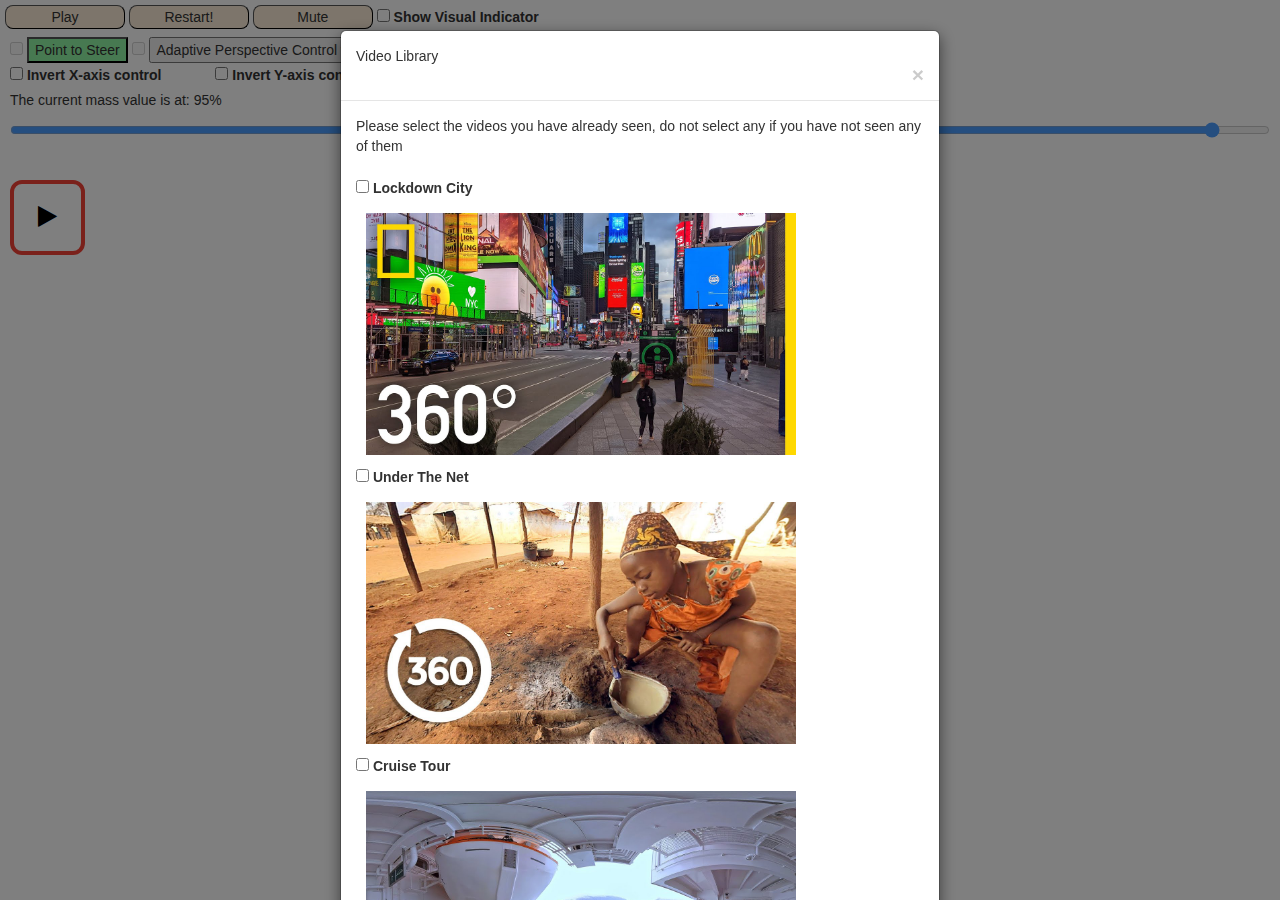
<file: index.html>
<!--
TODO change the auto mute on the video player
-->
<!DOCTYPE html>
<html lang="en">
<head>
    <meta charset="utf-8">
    <meta name="viewport" content="width=device-width, initial-scale=1">
    <link rel="stylesheet" href="StyleControl.css">
    <link rel="stylesheet" href="https://maxcdn.bootstrapcdn.com/bootstrap/3.4.1/css/bootstrap.min.css">
    <link rel="stylesheet" href="https://cdnjs.cloudflare.com/ajax/libs/font-awesome/4.7.0/css/font-awesome.min.css">
    <script src="https://ajax.googleapis.com/ajax/libs/jquery/3.5.1/jquery.min.js"></script>
    <script src="https://maxcdn.bootstrapcdn.com/bootstrap/3.4.1/js/bootstrap.min.js"></script>
</head>
<body>
<!-- Button trigger modal, unused for now -->
<!--
<button type="button" class="btn btn-primary" data-toggle="modal" data-target="#videoSeenModal">
    Launch demo modal
</button>
-->

<!-- Modal -->

<!--
if there's a mismatch in number of videos seen, send back to first window to reselect.
-->

<!--<div class="modal fade" id="videoSeenCountModal" tabindex="-1" role="dialog" aria-labelledby="videoSeenCountModalLabel" aria-hidden="true">-->
<!--    <div class="modal-dialog" role="document">-->
<!--        <div class="modal-content">-->
<!--            <div class="modal-header">-->
<!--                <h5 class="modal-title" id="videoSeenCountModalLabel">Video Library</h5>-->
<!--                <button type="button" class="close" data-dismiss="modal" aria-label="Close">-->
<!--                    <span aria-hidden="true">&times;</span>-->
<!--                </button>-->
<!--            </div>-->
<!--            <div class="modal-body">-->
<!--                <p>Please select the number of videos you have watched so far, except for the panda video</p>-->
<!--                <form name="videoSeenCountForm">-->
<!--                    <input type="radio" id="videoSeenCount0" name="videoCount" value="0">-->
<!--                    <label for="videoSeenCount0">0</label><br>-->
<!--                    <input type="radio" id="videoSeenCount1" name="videoCount" value="1">-->
<!--                    <label for="videoSeenCount1">1</label><br>-->
<!--                    <input type="radio" id="videoSeenCount2" name="videoCount" value="2">-->
<!--                    <label for="videoSeenCount2">2</label><br>-->
<!--                    <input type="radio" id="videoSeenCount3" name="videoCount" value="3">-->
<!--                    <label for="videoSeenCount3">3</label><br>-->
<!--                </form>-->
<!--            </div>-->
<!--            <div class="modal-footer">-->
<!--                <button type="button" class="btn btn-secondary" data-dismiss="modal">Close</button>-->
<!--                &lt;!&ndash; change the video&ndash;&gt;-->
<!--                <button type="button" id = "savechange" class="btn btn-primary">Save changes</button>-->
<!--            </div>-->
<!--        </div>-->
<!--    </div>-->
<!--</div>-->


<div class="modal fade" id="videoSeenModal" tabindex="-1" role="dialog" aria-labelledby="videoSeenModalLabel" aria-hidden="true">
    <div class="modal-dialog" role="document">
        <div class="modal-content">
            <div class="modal-header">
                <h5 class="modal-title" id="videoSeenModalLabel">Video Library</h5>
                <button type="button" class="close" data-dismiss="modal" aria-label="Close">
                    <span aria-hidden="true">&times;</span>
                </button>
            </div>
            <div class="modal-body">
                Please select the videos you have already seen, do not select any if you have not seen any of them <br>
                <br>
                <!-- TODO adjust thumbnail to appropriate size-->
                <input type="checkbox" id="video1ModalCheckbox">
                <label for="video1ModalCheckbox" id="video1ModalLabel">Lockdown City</label><br>
                <img id="video1Thumbnail" style="max-width: 450px; max-height: 300px; padding: 10px 10px 10px 10px" src="./LockdownCity.jpg"
                     onclick="modalVideoSelectToggle('1')">
                <br>

                <input type="checkbox" id="video2ModalCheckbox">
                <label for="video2ModalCheckbox" id="video2ModalLabel">Under The Net</label><br>
                <img id="video2Thumbnail" style="max-width: 450px; max-height: 300px; padding: 10px 10px 10px 10px" src="./UnderTheNet.jpg"
                     onclick="modalVideoSelectToggle('2')">
                <br>

                <input type="checkbox" id="video3ModalCheckbox">
                <label for="video3ModalCheckbox" id="video3ModalLabel">Cruise Tour</label><br>
                <img id="video3Thumbnail" style="max-width: 450px; max-height: 300px; padding: 10px 10px 10px 10px" src="./CruiseTour.jpg"
                     onclick="modalVideoSelectToggle('3')">
                <br>

                <input type="checkbox" id="video4ModalCheckbox">
                <label for="video4ModalCheckbox" id="video4ModalLabel">Lions 360</label><br>
                <img id="video4Thumbnail" style="max-width: 450px; max-height: 300px; padding: 10px 10px 10px 10px" src="./lions360.jpg"
                     onclick="modalVideoSelectToggle('4')">
            </div>
            <div class="modal-footer">
                <button type="button" class="btn btn-secondary" data-dismiss="modal">Close</button>
                <!-- change the video-->
                <button type="button" class="btn btn-primary" onclick="videoRandomization();
                $('#videoSeenModal').modal('hide');">Save changes</button>
            </div>
        </div>
    </div>
</div>

<form id="videoControl0">
    <!--
    sPyAQQklc1s
    NLB4Fcxh1iU
    biz9q2L-OvE
    <input type="text" id="textInput" value="G-XZhKqQAHU">

    <button type="button" class="popup"
            onclick="window.open('https://robinlu51.github.io/360YouTubePlayer/TutorialPage.html');">Tutorial
    </button>
    -->

    <button type="button" id="playButton" class="button" onclick="onPlayClick()">Play</button>
    <!--
    <button type="button" class="button" onclick="pauseVideo()">Pause!</button>
    -->
    <button type="button" id="restartButton" class="button" onclick="restartVideo()">Restart!</button>
    <button type="button" id="muteButton" class="button" onclick="muteVideo()">Mute</button>
    <input type="checkbox" id="visualIndicatorCheckBox" onclick="toggleVisualIndicator()">
    <label for="visualIndicatorCheckBox" id="visualIndicatorLabel">Show Visual Indicator</label>
    <!--
    <button type="button" class="button" onclick="onLoadClick()">Load!</button>
    <button type="button" class="button" onclick="stopVideo()">Stop!</button>
    -->
    <div id="controlOptions0">
        <div class="tab" id="controlMethodTab">
            <input type="checkbox" id="control1_checkbox">
            <button type="button" id="control1button" class="tablinks" onclick="switchTab('control1')"
                    style="background-color: #8ff2a3">Point to Steer
            </button>
            <input type="checkbox" id="control2_checkbox">
            <button type="button" id="control2button" class="tablinks" onclick="switchTab('control2')">Adaptive
                Perspective Control with Mouse
            </button>
            <input type="checkbox" id="control3_checkbox">
            <button type="button" id="control3button" class="tablinks" onclick="switchTab('control3')">Direction
                Buttons
            </button>
            <input type="checkbox" id="control4_checkbox">
            <button type="button" id="control4button" class="tablinks" onclick="switchTab('control4')">Drag and Drop
            </button>
            <input type="checkbox" id="control5_checkbox">
            <button type="button" id="control5button" class="tablinks" onclick="switchTab('control5')">Click to Center
            </button>
            <input type="checkbox" id="control6_checkbox">
            <button type="button" id="control6button" class="tablinks" onclick="switchTab('control6')">Hold to Steer
            </button>
        </div>

        <div id="player0"></div>


        <div id="control1" class="tabContent">
            <input type="checkbox" id="x_axis" onclick="invertX()">
            <label for="x_axis" style="margin-right: 50px" id="x_axis_label">Invert X-axis control</label>
            <input type="checkbox" id="y_axis" onclick="invertY()">
            <label for="y_axis" id="y_axis_label">Invert Y-axis control</label>
            <p id="massValue">This should be default mass value, you shouldn't see this!</p>
            <!--
            Although conceptually, mass isn't a percentage, we are presenting it to this way,
            to make it easier to understand for the user
            -->
            <div id="sliderBar" class="sliderContainer">
                <input class='slider' type='range' min='0' max='99' value='95' id='massSliderValue'
                       onchange="updateMass(this.value)">
            </div>

            <!--
            Tutorial insertion
            -->
            <div id="tutorialSection1" style="margin-top: 10px;margin-bottom: 10px;text-align: center">
            </div>

            <div id="cursorBox0" class="cursorBox">
                <div id="cursorSafeZone0" class="safeZone"></div>
            </div>
        </div>

        <div id="control2" class="tabContent">
            <div id="tutorialSection2" style="margin-top: 10px;margin-bottom: 10px;text-align: center">
            </div>

            <!--
            <p id="mouseCoords1" style="clear: none;">Mouse cursor X/Y: 0, 0</p>
            -->
            <div id="cursorBox1" class="cursorBox">
                <div id="cursorSafeZone1" class="safeZone"></div>
            </div>
        </div>

        <div id="control3" class="tabContent">
            <div id="tutorialSection3" style="margin-top: 10px;margin-bottom: 10px;text-align: center">
            </div>

            <div id="directionBlockBox0" class="blockBox"></div>
            <div id="directionBlockBox1" class="blockBox"></div>
            <div id="directionBlockBox2" class="blockBox"></div>
            <div id="directionHighlightBox" class="highlightBox">
            </div>
        </div>
        <div id="control4" class="tabContent">
            <div id="tutorialSection4" style="margin-top: 10px;margin-bottom: 10px;text-align: center">
            </div>

            <!--<div id="timelineBox0" class="blockBox"></div> currently not needed sincewe don't block timeline control-->
        </div>
        <div id="control5" class="tabContent">
            <div id="tutorialSection5" style="margin-top: 10px;margin-bottom: 10px;text-align: center">
            </div>

            <div id="clickAndMoveBox0" class="cursorBox"></div>
        </div>
        <div id="control6" class="tabContent">
            <div id="tutorialSection6" style="margin-top: 10px;margin-bottom: 10px;text-align: center">
            </div>

            <div id="cursorBox6" class="cursorBox">
            </div>
        </div>

        <!-- TODO make big play button smaller and more transparent-->
        <button type="button" id="bigPlayButton" class="bigButton"
                onclick="hideBigPlayButton();switchTutorialStepTracker();onPlayClick()"><i class="fa fa-play"></i></button>

    </div>
</form>

<div class="container-fluid">
    <div class="row">
        <!--bootstrap has been taken out, add col-md-8, 4 if need to be restored
        -->
    </div>
</div>
<script>
    // This code loads the IFrame Player API code asynchronously.
    let tag = document.createElement('script');

    tag.src = "https://www.youtube.com/iframe_api";
    let firstScriptTag = document.getElementsByTagName('script')[0];
    firstScriptTag.parentNode.insertBefore(tag, firstScriptTag);

    let videoCount = 4; //total number of videos available from videoRandomization() process
    let videoSeenCount = 0;
    //adds event listener for the radio buttons that's used to keep track of how many videos the user has seen
    // let radios = document.forms["videoSeenCountForm"].elements["videoCount"];
    // for(let i = 0, max = radios.length; i < max; i++) {
    //     radios[i].onclick = function() {
    //         videoSeenCount = this.value;
    //     }
    // }

    let PROPERTIES = ['yaw', 'pitch', 'roll', 'fov'];
    let player;
    let showVisualIndicator = false;
    let videoControlPadding = 5; //5px of padding for the entire interface
    $('#videoControl0').css('padding', videoControlPadding + 'px');
    let controlOptionsPadding = 5;
    $('#controlOptions0').css('padding', controlOptionsPadding + 'px');
    $(document).ready(function () {
        //   $('#control1').css('display', 'none');
        //this is done so that on load, only control 1 is displayed
        $('#control2').css('display', 'none');
        $('#control3').css('display', 'none');
        $('#control4').css('display', 'none');
        $('#control5').css('display', 'none');
        $('#control6').css('display', 'none');

        if(showTutorial==0){
            $('#tutorialSection1').css('display', 'none');
            $('#tutorialSection2').css('display', 'none');
            $('#tutorialSection3').css('display', 'none');
            $('#tutorialSection4').css('display', 'none');
            $('#tutorialSection5').css('display', 'none');
            $('#tutorialSection6').css('display', 'none');
        }

        // document.getElementById("savechange").addEventListener("click", function(){
        //     $('#videoSeenCountModal').modal('hide');
        //     $('#videoSeenModal').modal('show');
        //     $('#videoSeenModal').css("overflow", "auto");
        // })

        //auto show the modal window on load to check which video the user has seen
        //$('#videoSeenCountModal').modal('show');
        $('#videoSeenModal').modal('show');
    });

    let netYawChange = 0; //keeps track of how much the horizontal FOV has changed
    let netPitchChange = 0; //keeps track of how much the vertical FOV has changed
    let firstYawAlert1 = false; //keeps track of whether the first yaw change alert has been sent out
    //It's name firstYawAlert1, because the 1 indicates it's used for tutorial 1
    let firstPitchAlert1 = false; //keeps track of whether the first pitch change alert has been sent out
    let firstYawAlert2 = false; //keeps track of whether the first yaw change alert has been sent out
    //It's name firstYawAlert2, because the 2 indicates it's used for tutorial 2
    let firstPitchAlert2 = false; //keeps track of whether the first pitch change alert has been sent out
    let netYawChangeThreshold = 1500;
    let netPitchChangeThreshold = 1500;

    let activeControlMethod = 'control1';// this keeps tracks of the current active control method number, currently only used for the tutorial

    document.getElementById("control1_checkbox").disabled = true;
    document.getElementById("control2_checkbox").disabled = true;
    document.getElementById("control3_checkbox").disabled = true;
    document.getElementById("control4_checkbox").disabled = true;
    document.getElementById("control5_checkbox").disabled = true;
    document.getElementById("control6_checkbox").disabled = true;

    let currentTutorialMethodNum = 0; //keeps track of which control method is active in the tutorial, 1 indicates control method 1, 2 indicates control method 2, etc.
    let currentTutorialStep = 0; //keeps track of which tutorial step the user is currently on, for now, 1 indicates step 1, 2 indicates step 2, etc.

    let tutorialMessage1 = [ // component used to assemble the messages that will be shown to the user for control method 1 tutorial
        {
            type: 0, //type 0 for instruction message, type 1 for message that will be displayed on completion
            //if we add more types, remember to update logic in renderHTML()
            sectionID: 1, //indicate which tutorial this is for, with Perspective Control w/ Mouse being 1, Drag & Drop being 4, etc.
            stepNum: 1, // step number that this message belongs to, start at 1 corresponding to the step number. Completion messages have the same step number as the step it belongs to
            message: "To start, first click on the big start button in the middle", // Leave a space at the beginning of instructions because of the existence of checkboxes
            verifyFunc: function () { // verifyFunc is used to set up event listeners and other functions that will be used to check tutorial progress within each step
                //let eventLF = function () { //this currently doesn't do anything since nothing calls verifyFunc() for this element yet
                console.log('Alert 0'); //TODO this alert is currently only for debugging purposes, remove when finished implementing
                //}
                //document.getElementById("bigPlayButton").addEventListener('click', eventLF);
            }
        },
        {
            type: 1,
            sectionID: 1,
            stepNum: 1,
            message: "Well done! Click this button to go to the next step.",
            verifyFunc: function () {
                console.log('Alert 1');
            }
        },
        {
            type: 0,
            sectionID: 1,
            stepNum: 2,
            message: "Once the video starts, the camera will automatically accelerate towards the direction of your mouse cursor <p id=\"tutorial1li2\" style=\"display:inline-block;margin-left: 10px\">(Horizontal: <span id='horizontalCameraTrack1'>0</span>/" + netYawChangeThreshold + ", Vertical: <span id='verticalCameraTrack1'>0</span>/" + netPitchChangeThreshold + ")</p>",
            verifyFunc: function () {
                //let previousYaw = player.getSphericalProperties()['yaw'];
                //let previousPitch = player.getSphericalProperties()['pitch'];

                let prevMouseX = mouseX;
                let prevMouseY = mouseY;
                let eventLF = function (event) {
                    //let newYaw = player.getSphericalProperties()['yaw'];
                    //let newPitch = player.getSphericalProperties()['pitch'];
                    // //This calculation is currently bugged, since Yaw only goes from [0, 360), Pitch only goes from [-90, 90], there's a problem with overflow
                    //netYawChange += Math.abs(previousYaw - newYaw);
                    //netPitchChange += Math.abs(previousPitch - newPitch);
                    let tempMouseX = event.clientX;
                    let tempMouseY = event.clientY;
                    netYawChange += Math.abs(tempMouseX - prevMouseX);
                    netPitchChange += Math.abs(tempMouseY - prevMouseY);
                    prevMouseX = tempMouseX;
                    prevMouseY = tempMouseY;
                    //previousYaw = newYaw;
                    //previousPitch = newPitch;
                    if (netYawChange < netYawChangeThreshold) {
                        document.querySelector('#horizontalCameraTrack1').innerHTML = `${Math.round(netYawChange)}`;
                    } else {
                        document.querySelector('#horizontalCameraTrack1').innerHTML = `${netYawChangeThreshold}`;
                    }
                    if (netPitchChange < netPitchChangeThreshold) {
                        document.querySelector('#verticalCameraTrack1').innerHTML = `${Math.round(netPitchChange)}`;
                    } else {
                        document.querySelector('#verticalCameraTrack1').innerHTML = `${netPitchChangeThreshold}`;
                    }
                    /*
                    if (netYawChange < netYawChangeThreshold && netPitchChange < netPitchChangeThreshold) {
                        document.querySelector('#tutorial1li2').innerHTML = `(Horizontal: ${netYawChange}/2500, Vertical: ${netPitchChange}/150)`;
                    } else if (netYawChange >= netYawChangeThreshold && netPitchChange < netPitchChangeThreshold) {
                        document.querySelector('#tutorial1li2').innerHTML = `(Horizontal: 2500/2500, Vertical: ${netPitchChange}/150)`;
                    } else if (netYawChange < netYawChangeThreshold && netPitchChange >= netPitchChangeThreshold) {
                        document.querySelector('#tutorial1li2').innerHTML = `(Horizontal: ${netYawChange}/2500, Vertical: 150/150)`;
                    } else {
                        document.querySelector('#tutorial1li2').innerHTML = `(Horizontal: 2500/2500, Vertical: 150/150)`;
                    }*/

                    if ((firstYawAlert1 && firstPitchAlert1) && ((currentTutorialMethodNum == 1) && (currentTutorialStep == 2))) {
                        //$('#tutorial1Checkbox2').prop('checked', true);
                        nextStep(currentTutorialMethodNum, currentTutorialStep);
                        //$('#tutorial1Step3').css('display', 'inline');
                    }

                    if (netYawChange > netYawChangeThreshold && firstYawAlert1 == false) {
                        firstYawAlert1 = true;
                        console.log('Yaw moved 1500');
                    }
                    if (netPitchChange > netPitchChangeThreshold && firstPitchAlert1 == false) {
                        firstPitchAlert1 = true;
                        console.log('Pitch moved 750');
                    }
                    //TODO remember to remove event listener
                }
                document.getElementById("cursorBox0").addEventListener('mousemove', eventLF);
            }
        },
        {
            type: 1,
            sectionID: 1,
            stepNum: 2,
            message: "Well done! Click this button to go to the next step.",
            verifyFunc: function () {
                console.log('Alert 3');
            }
        },
        {
            type: 0,
            sectionID: 1,
            stepNum: 3,
            message: "To stop camera movement, simply move your mouse cursor back to the center of the video player<p id=\"tutorial1li3\" style=\"display:inline-block;margin-left: 10px\">Stop counter: 0/3</p>",
            verifyFunc: function () {
                let control1StopCounter = 0;
                let eventLF = function () {
                    mouseInsideSafeZone0 = true;
                    if (control1StopCounter < 3 && ((currentTutorialMethodNum == 1) && (currentTutorialStep == 3))) { //only start tracking step 3 after step 2 has been completed
                        control1StopCounter++;
                    }
                    document.querySelector('#tutorial1li3').innerHTML = `Stop counter: ${control1StopCounter}/3`;
                    if ((control1StopCounter >= 3) && ((currentTutorialMethodNum == 1) && (currentTutorialStep == 3))) {
                        //$('#tutorial1Checkbox3').prop('checked', true);
                        nextStep(currentTutorialMethodNum, currentTutorialStep);
                        //$('#tutorial1Step4').css('display', 'inline');
                        // get rid of event listener because it is not necessary anymore
                        document.getElementById("cursorSafeZone0").removeEventListener('mouseenter', eventLF);
                    }
                }
                document.getElementById("cursorSafeZone0").addEventListener('mouseenter', eventLF);
            }
        },
        {
            type: 1,
            sectionID: 1,
            stepNum: 3,
            message: "Well done! Click this button to go to the next step.",
            verifyFunc: function () {
                console.log('Alert 5');
            }
        },
        {
            type: 0,
            sectionID: 1,
            stepNum: 4,
            message: "You can also click anywhere on the video player to disable camera movement",
            verifyFunc: function () {
                console.log('Alert 6');
                let eventLF = function () {
                    document.getElementById("cursorBox0").removeEventListener('click', eventLF)
                    nextStep(currentTutorialMethodNum, currentTutorialStep);
                }
                document.getElementById("cursorBox0").addEventListener('click', eventLF)
            }
        },
        {
            type: 1,
            sectionID: 1,
            stepNum: 4,
            message: "Well done! Click this button to go to the next step.",
            verifyFunc: function () {
                console.log('Alert 7');
            }
        },
        {
            type: 0,
            sectionID: 1,
            stepNum: 5,
            message: "Click anywhere on the video player again to enable it again",
            verifyFunc: function () {
                let eventLF = function () {
                    document.getElementById("cursorBox0").removeEventListener('click', eventLF)
                    nextStep(currentTutorialMethodNum, currentTutorialStep);
                }
                document.getElementById("cursorBox0").addEventListener('click', eventLF);
            }
        },
        {
            type: 1,
            sectionID: 1,
            stepNum: 5,
            message: "Well done! Click this button to go to the next step.",
            verifyFunc: function () {
                console.log('Alert 9');
            }
        },
        {
            type: 0,
            sectionID: 1,
            stepNum: 6,
            message: "Congratulations! You've completed this tutorial. Here is the code: 1214, copy and paste the code into the survey question. Once entered, you can close this tab.",
            verifyFunc: function () {
                pauseVideo();
                console.log('Alert 10');
            }
        }
    ];

    let tutorialMessage2 = [ // component used to assemble the messages that will be shown to the user for control method 2 tutorial
        {
            type: 0, //type 0 for instruction message, type 1 for message that will be displayed on completion
            //if we add more types, remember to update logic in renderHTML()
            sectionID: 2, //indicate which tutorial this is for, with Perspective Control w/ Mouse being 1, Drag & Drop being 4, etc.
            stepNum: 1, // step number that this message belongs to, start at 1 corresponding to the step number. Completion messages have the same step number as the step it belongs to
            message: "To start, first click on the big start button in the middle", // Leave a space at the beginning of instructions because of the existence of checkboxes
            verifyFunc: function () { // verifyFunc is used to set up event listeners and other functions that will be used to check tutorial progress within each step
                //let eventLF = function () { //this currently doesn't do anything since nothing calls verifyFunc() for this element yet
                console.log('Alert 0'); // this alert is currently only for debugging purposes, remove when finished implementing
                //}
                //document.getElementById("bigPlayButton").addEventListener('click', eventLF);
            }
        },
        {
            type: 1,
            sectionID: 2,
            stepNum: 1,
            message: "Well done! Click this button to go to the next step.",
            verifyFunc: function () {
                console.log('Alert 1');
            }
        },
        {
            type: 0,
            sectionID: 2,
            stepNum: 2,
            message: "Once the video starts, the camera will automatically accelerate towards the direction of your mouse cursor <p id=\"tutorial2li2\" style=\"display:inline-block;margin-left: 10px\">(Horizontal: <span id='horizontalCameraTrack2'>0</span>/" + netYawChangeThreshold + ", Vertical: <span id='verticalCameraTrack2'>0</span>/" + netPitchChangeThreshold + ")</p>",
            verifyFunc: function () {
                //let previousYaw = player.getSphericalProperties()['yaw'];
                //let previousPitch = player.getSphericalProperties()['pitch'];

                let prevMouseX = mouseX;
                let prevMouseY = mouseY;
                let eventLF = function (event) {
                    //let newYaw = player.getSphericalProperties()['yaw'];
                    //let newPitch = player.getSphericalProperties()['pitch'];
                    // //This calculation is currently bugged, since Yaw only goes from [0, 360), Pitch only goes from [-90, 90], there's a problem with overflow
                    //netYawChange += Math.abs(previousYaw - newYaw);
                    //netPitchChange += Math.abs(previousPitch - newPitch);
                    let tempMouseX = event.clientX;
                    let tempMouseY = event.clientY;
                    netYawChange += Math.abs(tempMouseX - prevMouseX); /*I think it should be fine to name it this which is identical to tutorial 1's this step.
                    since they're in different data structures, and there's currently no way to get to another tutorial once you're on this step*/
                    netPitchChange += Math.abs(tempMouseY - prevMouseY);
                    prevMouseX = tempMouseX;
                    prevMouseY = tempMouseY;
                    //previousYaw = newYaw;
                    //previousPitch = newPitch;
                    if (netYawChange < netYawChangeThreshold) {
                        document.querySelector('#horizontalCameraTrack2').innerHTML = `${Math.round(netYawChange)}`;
                    } else {
                        document.querySelector('#horizontalCameraTrack2').innerHTML = `${netYawChangeThreshold}`;
                    }
                    if (netPitchChange < netPitchChangeThreshold) {
                        document.querySelector('#verticalCameraTrack2').innerHTML = `${Math.round(netPitchChange)}`;
                    } else {
                        document.querySelector('#verticalCameraTrack2').innerHTML = `${netPitchChangeThreshold}`;
                    }

                    if ((firstYawAlert2 && firstPitchAlert2) && ((currentTutorialMethodNum == 2) && (currentTutorialStep == 2))) {
                        //$('#tutorial1Checkbox2').prop('checked', true);
                        nextStep(currentTutorialMethodNum, currentTutorialStep);
                        //$('#tutorial1Step3').css('display', 'inline');
                    }

                    if (netYawChange > netYawChangeThreshold && firstYawAlert2 == false) {
                        firstYawAlert2 = true;
                        console.log('Yaw moved 1500');
                    }
                    if (netPitchChange > netPitchChangeThreshold && firstPitchAlert2 == false) {
                        firstPitchAlert2 = true;
                        console.log('Pitch moved 750');
                    }
                    //TODO remember to remove event listener
                }
                document.getElementById("cursorBox1").addEventListener('mousemove', eventLF);
            }
        },
        {
            type: 1,
            sectionID: 2,
            stepNum: 2,
            message: "Well done! Click this button to go to the next step.",
            verifyFunc: function () {
                console.log('Alert 3');
            }
        },
        {
            type: 0,
            sectionID: 2,
            stepNum: 3,
            message: "To stop camera movement, simply move your mouse cursor back to the center of the video player<p id=\"tutorial2li3\" style=\"display:inline-block;margin-left: 10px\">Stop counter: 0/3</p>",
            verifyFunc: function () {
                //
                let control2StopCounter = 0;
                let eventLF = function () {
                    mouseInsideSafeZone0 = true;
                    if (control2StopCounter < 3 && ((currentTutorialMethodNum == 2) && (currentTutorialStep == 3))) { //only start tracking step 3 after step 2 has been completed
                        control2StopCounter++;
                    }
                    document.querySelector('#tutorial2li3').innerHTML = `Stop counter: ${control2StopCounter}/3`;
                    if ((control2StopCounter >= 3) && ((currentTutorialMethodNum == 2) && (currentTutorialStep == 3))) {
                        //$('#tutorial1Checkbox3').prop('checked', true);
                        nextStep(currentTutorialMethodNum, currentTutorialStep);
                        //$('#tutorial1Step4').css('display', 'inline');
                        // get rid of event handler because it is not necessary anymore
                        document.getElementById("cursorSafeZone1").removeEventListener('mouseenter', eventLF);
                    }
                }
                document.getElementById("cursorSafeZone1").addEventListener('mouseenter', eventLF);
            }
        },
        {
            type: 1,
            sectionID: 2,
            stepNum: 3,
            message: "Well done! Click this button to go to the next step.",
            verifyFunc: function () {
                console.log('Alert 5');
            }
        },
        {
            type: 0,
            sectionID: 2,
            stepNum: 4,
            message: "You can also click on the center of the video player to disable camera movement",
            verifyFunc: function () {
                console.log('Alert 6');
                let eventLF = function () {
                    nextStep(currentTutorialMethodNum, currentTutorialStep);
                    //TODO remember to remove event listener
                }
                document.getElementById("cursorSafeZone1").addEventListener('click', eventLF)
            }
        },
        {
            type: 1,
            sectionID: 2,
            stepNum: 4,
            message: "Well done! Click this button to go to the next step.",
            verifyFunc: function () {
                console.log('Alert 7');
            }
        },
        {
            type: 0,
            sectionID: 2,
            stepNum: 5,
            message: "Click on the center of the video player again to enable it again",
            verifyFunc: function () {
                let eventLF = function () {
                    nextStep(currentTutorialMethodNum, currentTutorialStep);
                    //TODO remember to remove event listener
                }
                document.getElementById("cursorSafeZone1").addEventListener('click', eventLF);
            }
        },
        {
            type: 1,
            sectionID: 2,
            stepNum: 5,
            message: "Well done! Click this button to go to the next step.",
            verifyFunc: function () {
                console.log('Alert 9');
            }
        },
        {
            type: 0,
            sectionID: 2,
            stepNum: 6,
            message: "Click anywhere else inside the video player, and you can move the safe zone area to where you clicked",
            verifyFunc: function () {
                let eventLF = function () {
                    nextStep(currentTutorialMethodNum, currentTutorialStep);
                    //TODO remember to remove event listener
                }
                document.getElementById("cursorBox1").addEventListener('click', eventLF);
            }
        },
        {
            type: 1,
            sectionID: 2,
            stepNum: 6,
            message: "Well done! Click this button to go to the next step.",
            verifyFunc: function () {
                console.log('Alert 11');
            }
        },
        {
            type: 0,
            sectionID: 2,
            stepNum: 7,
            message: "Click that area you just clicked again to lock camera movement.",
            verifyFunc: function () {
                let eventLF = function () {
                    nextStep(currentTutorialMethodNum, currentTutorialStep);
                    //TODO remember to remove event listener
                }
                document.getElementById("cursorSafeZone1").addEventListener('click', eventLF);
            }
        },
        {
            type: 1,
            sectionID: 2,
            stepNum: 7,
            message: "Well done! Click this button to go to the next step.",
            verifyFunc: function () {
                console.log('Alert 13');
            }
        },
        {
            type: 0,
            sectionID: 2,
            stepNum: 8,
            message: "Click a different area on the screen to move your safe zone to that new spot at any time",
            verifyFunc: function () {
                let eventLF = function () {
                    nextStep(currentTutorialMethodNum, currentTutorialStep);
                    //TODO remember to remove event listener
                }
                document.getElementById("cursorBox1").addEventListener('click', eventLF);
            }
        },
        {
            type: 1,
            sectionID: 2,
            stepNum: 8,
            message: "Well done! Click this button to go to the next step.",
            verifyFunc: function () {
                console.log('Alert 15');
            }
        },
        {
            type: 0,
            sectionID: 2,
            stepNum: 9,
            message: "Congratulations! You've completed this tutorial. Here is the code: 1234, copy and paste the code into the survey question. Once entered, you can close this tab.",
            verifyFunc: function () {
                pauseVideo();
                console.log('Alert 16');
            }
        }
    ];

    let tutorialMessage3 = [ // component used to assemble the messages that will be shown to the user for control method 3 tutorial
        {
            type: 0, //type 0 for instruction message, type 1 for message that will be displayed on completion
            //if we add more types, remember to update logic in renderHTML()
            sectionID: 3, //indicate which tutorial this is for, with Perspective Control w/ Mouse being 1, Drag & Drop being 4, etc.
            stepNum: 1, // step number that this message belongs to, start at 1 corresponding to the step number. Completion messages have the same step number as the step it belongs to
            message: "To start, first click on the big start button in the middle", // Leave a space at the beginning of instructions because of the existence of checkboxes
            verifyFunc: function () { // verifyFunc is used to set up event listeners and other functions that will be used to check tutorial progress within each step
                //let eventLF = function () { //this currently doesn't do anything since nothing calls verifyFunc() for this element yet
                console.log('Alert 0'); // this alert is currently only for debugging purposes, remove when finished implementing
                //}
                //document.getElementById("bigPlayButton").addEventListener('click', eventLF);
            }
        },
        {
            type: 1,
            sectionID: 3,
            stepNum: 1,
            message: "Well done! Click this button to go to the next step.",
            verifyFunc: function () {
                console.log('Alert 1');
            }
        },
        {
            type: 0,
            sectionID: 3,
            stepNum: 2,
            message: "To move the camera around, click the highlighted button wheel, camera will move in the direction you click on",
            verifyFunc: function () {
                if (true) {//TODO this currently just advances to the next step, since I don't know what to check for, without a eventListener I can add
                    nextStep(currentTutorialMethodNum, currentTutorialStep);
                }
                console.log('Alert 2');
            }
        },
        {
            type: 1,
            sectionID: 3,
            stepNum: 2,
            message: "Well done! Click this button to go to the next step.",
            verifyFunc: function () {
                console.log('Alert 3');
            }
        },
        {
            type: 0,
            sectionID: 3,
            stepNum: 3,
            message: "Congratulations! You've completed this tutorial. Here is the code: 1234, copy and paste the code into the survey question. Once entered, you can close this tab.",
            verifyFunc: function () {
                pauseVideo();
                console.log('Alert 4');
            }
        }

    ];

    let tutorialMessage4 = [ // component used to assemble the messages that will be shown to the user for control method 4 tutorial
        {
            type: 0, //type 0 for instruction message, type 1 for message that will be displayed on completion
            //if we add more types, remember to update logic in renderHTML()
            sectionID: 4, //indicate which tutorial this is for, with Perspective Control w/ Mouse being 1, Drag & Drop being 4, etc.
            stepNum: 1, // step number that this message belongs to, start at 1 corresponding to the step number. Completion messages have the same step number as the step it belongs to
            message: "To start, first click on the big start button in the middle", // Leave a space at the beginning of instructions because of the existence of checkboxes
            verifyFunc: function () { // verifyFunc is used to set up event listeners and other functions that will be used to check tutorial progress within each step
                //let eventLF = function () { //this currently doesn't do anything since nothing calls verifyFunc() for this element yet
                console.log('Alert 0'); // this alert is currently only for debugging purposes, remove when finished implementing
                //}
                //document.getElementById("bigPlayButton").addEventListener('click', eventLF);
            }
        },
        {
            type: 1,
            sectionID: 4,
            stepNum: 1,
            message: "Well done! Click this button to go to the next step.",
            verifyFunc: function () {
                console.log('Alert 1');
            }
        },
        {
            type: 0,
            sectionID: 4,
            stepNum: 2,
            message: "Empty",
            verifyFunc: function () {
                let somevariable = 0;
                if (true) { //For drag & drop tutorial, it will not be interactive, so we auto proceed to next step
                    nextStep(currentTutorialMethodNum, currentTutorialStep);
                }
                console.log('Alert 2');
            }
        },
        {
            type: 1,
            sectionID: 4,
            stepNum: 2,
            message: "To move the camera around, hold down your mouse button and drag it to move it around. " +
                "Once you've tried it yourself a couple of times, click on 'Next' to move on",
            verifyFunc: function () {
                console.log('Alert 3');
            }
        },
        {
            type: 0,
            sectionID: 4,
            stepNum: 3,
            message: "Congratulations! You've completed this tutorial. Here is the code: 81346, copy and paste the code into the survey question. Once entered, you can close this tab.",
            verifyFunc: function () {
                pauseVideo();
                console.log('Alert 4');
            }
        }

    ];

    let tutorialMessage5 = [ // component used to assemble the messages that will be shown to the user for control method 4 tutorial
        {
            type: 0, //type 0 for instruction message, type 1 for message that will be displayed on completion
            //if we add more types, remember to update logic in renderHTML()
            sectionID: 5, //indicate which tutorial this is for, with Perspective Control w/ Mouse being 1, Drag & Drop being 4, etc.
            stepNum: 1, // step number that this message belongs to, start at 1 corresponding to the step number. Completion messages have the same step number as the step it belongs to
            message: "To start, first click on the big start button in the middle", // Leave a space at the beginning of instructions because of the existence of checkboxes
            verifyFunc: function () { // verifyFunc is used to set up event listeners and other functions that will be used to check tutorial progress within each step
                //let eventLF = function () { //this currently doesn't do anything since nothing calls verifyFunc() for this element yet
                console.log('Alert 0'); // this alert is currently only for debugging purposes, remove when finished implementing
                //}
                //document.getElementById("bigPlayButton").addEventListener('click', eventLF);
            }
        },
        {
            type: 1,
            sectionID: 5,
            stepNum: 1,
            message: "Well done! Click this button to go to the next step.",
            verifyFunc: function () {
                console.log('Alert 1');
            }
        },
        {
            type: 0,
            sectionID: 5,
            stepNum: 2,
            message: "To move the camera around, click on where you'd like your camera to turn towards. The location you click on will be centered on your screen. Do this 3 times, (<p id=\"tutorial5li2\" style=\"display:inline-block;\"> <span id='tutorial5CameraTrack1'>0</span>"+"/3)",
            verifyFunc: function () {
                let clickMoveTutorialCounter = 0;
                let clickMoveTutorialGoal = 3;
                let eventLF = function () {
                    clickMoveTutorialCounter++;
                    if (clickMoveTutorialCounter < clickMoveTutorialGoal) {
                        document.querySelector('#tutorial5CameraTrack1').innerHTML = `${clickMoveTutorialCounter}`;
                    } else {
                        document.querySelector('#tutorial5CameraTrack1').innerHTML = `${clickMoveTutorialGoal}`;
                    }
                    if (clickMoveTutorialCounter >= clickMoveTutorialGoal) { //if the user has clicked enough times
                        document.getElementById("clickAndMoveBox0").removeEventListener('click', eventLF)
                        nextStep(currentTutorialMethodNum, currentTutorialStep);
                    }
                }
                document.getElementById("clickAndMoveBox0").addEventListener('click', eventLF);
            }
        },
        {
            type: 1,
            sectionID: 5,
            stepNum: 2,
            message: "Well done! Click this button to go to the next step.",
            verifyFunc: function () {
                console.log('Alert 3');
            }
        },
        {
            type: 0,
            sectionID: 5,
            stepNum: 3,
            message: "Try and click on the left side of the video, (<p id=\"tutorial5li3\" style=\"display:inline-block;\"> <span id='tutorial5CameraTrack2'>0</span>"+"/3)",
            verifyFunc: function () {
                let leftSideClickCount = 0; //tracks how many times the user has clicked on the left side of the screen
                let leftSideClickGoal = 3; //the amount of times the users needs to click on the left side
                let clickCoordinateX = 0; // the coordinates of this click, in respect to the video player's top left corner
                let clickCoordinateY = 0; // with coordinate 0,0 at the top left. X value increasing as it goes further to the right, Y value increasing as it goes further down
                let eventLF = function (event) {
                    clickCoordinateX = event.clientX - playerLeftGapPublicHolder;
                    clickCoordinateY = event.clientY - control1HeightPublicHolder;
                    if (clickCoordinateX <= windowWidthPublicHolder*0.4) { //if the user has clicked on the left 40% side of the player
                        leftSideClickCount++;
                        if (leftSideClickCount < leftSideClickGoal){
                            document.querySelector('#tutorial5CameraTrack2').innerHTML = `${leftSideClickCount}`;
                        } else {
                            document.querySelector('#tutorial5CameraTrack2').innerHTML = `${leftSideClickGoal}`;
                        }
                        if(leftSideClickCount >= 3){
                            document.getElementById("clickAndMoveBox0").removeEventListener('click', eventLF);
                            nextStep(currentTutorialMethodNum, currentTutorialStep);
                        }
                    }
                }
                document.getElementById("clickAndMoveBox0").addEventListener('click', eventLF)
            }
        },
        {
            type: 1,
            sectionID: 5,
            stepNum: 3,
            message: "Well done! Click this button to go to the next step.",
            verifyFunc: function () {
                console.log('Alert 3');
            }
        },
        {
            type: 0,
            sectionID: 5,
            stepNum: 4,
            message: "Try and click on the right side of the video, (<p id=\"tutorial5li4\" style=\"display:inline-block;\"> <span id='tutorial5CameraTrack3'>0</span>"+"/3)",
            verifyFunc: function () {
                let rightSideClickCount = 0; //tracks how many times the user has clicked on the right side of the screen
                let rightSideClickGoal = 3; //the amount of times the users needs to click on the right side
                let clickCoordinateX = 0; // the coordinates of this click, in respect to the video player's top left corner
                let clickCoordinateY = 0; // with coordinate 0,0 at the top left. X value increasing as it goes further to the right, Y value increasing as it goes further down
                let eventLF = function (event) {
                    clickCoordinateX = event.clientX - playerLeftGapPublicHolder;
                    clickCoordinateY = event.clientY - control1HeightPublicHolder;
                    if (clickCoordinateX >= windowWidthPublicHolder * (1-0.4)) { //if the user has clicked on the right 40% side of the player
                        rightSideClickCount++;
                        if (rightSideClickCount < rightSideClickGoal){
                            document.querySelector('#tutorial5CameraTrack3').innerHTML = `${rightSideClickCount}`;
                        } else {
                            document.querySelector('#tutorial5CameraTrack3').innerHTML = `${rightSideClickGoal}`;
                        }
                        console.log(rightSideClickCount);
                        if(rightSideClickCount >= 3){
                            document.getElementById("clickAndMoveBox0").removeEventListener('click', eventLF);
                            nextStep(currentTutorialMethodNum, currentTutorialStep);
                        }
                    }
                }
                document.getElementById("clickAndMoveBox0").addEventListener('click', eventLF)
            }
        },
        {
            type: 1,
            sectionID: 5,
            stepNum: 4,
            message: "Well done! Click this button to go to the next step.",
            verifyFunc: function () {
                console.log('Alert 3');
            }
        },
        {
            type: 0,
            sectionID: 5,
            stepNum: 5,
            message: "Congratulations! You've completed this tutorial. Here is the code: 818, copy and paste the code into the survey question. Once entered, you can close this tab.",
            verifyFunc: function () {
                pauseVideo();
                console.log('Alert 4');
            }
        }
    ];

    let tutorialMessage6 = [ // component used to assemble the messages that will be shown to the user for control method 4 tutorial
        {
            type: 0, //type 0 for instruction message, type 1 for message that will be displayed on completion
            //if we add more types, remember to update logic in renderHTML()
            sectionID: 6, //indicate which tutorial this is for, with Perspective Control w/ Mouse being 1, Drag & Drop being 4, etc.
            stepNum: 1, // step number that this message belongs to, start at 1 corresponding to the step number. Completion messages have the same step number as the step it belongs to
            message: "To start, first click on the big start button in the middle", // Leave a space at the beginning of instructions because of the existence of checkboxes
            verifyFunc: function () { // verifyFunc is used to set up event listeners and other functions that will be used to check tutorial progress within each step
                //let eventLF = function () { //this currently doesn't do anything since nothing calls verifyFunc() for this element yet
                console.log('Alert 0'); // this alert is currently only for debugging purposes, remove when finished implementing
                //}
                //document.getElementById("bigPlayButton").addEventListener('click', eventLF);
            }
        },
        {
            type: 1,
            sectionID: 6,
            stepNum: 1,
            message: "Well done! Click this button to go to the next step.",
            verifyFunc: function () {
                console.log('Alert 1');
            }
        },
        {
            type: 0,
            sectionID: 6,
            stepNum: 2,
            message: "To move the camera around, CLICK and HOLD your mouse on where you'd like your camera to turn towards. The further your cursor is from the center, the faster the camera moves. If you release the cursor, the camera stops. Do this 3 times, (<p id=\"tutorial6li2\" style=\"display:inline-block;\"> <span id='tutorial6CameraTrack1'>0</span>"+"/3)",
            verifyFunc: function () {
                let clickMoveTutorialCounter = 0;
                let clickMoveTutorialGoal = 3;
                let eventLF = function () {
                    clickMoveTutorialCounter++;
                    if (clickMoveTutorialCounter < clickMoveTutorialGoal) {
                        document.querySelector('#tutorial6CameraTrack1').innerHTML = `${clickMoveTutorialCounter}`;
                    } else {
                        document.querySelector('#tutorial6CameraTrack1').innerHTML = `${clickMoveTutorialGoal}`;
                    }
                    if (clickMoveTutorialCounter >= clickMoveTutorialGoal) { //if the user has clicked enough times
                        document.getElementById("cursorBox6").removeEventListener('click', eventLF);
                        nextStep(currentTutorialMethodNum, currentTutorialStep);
                    }
                }
                document.getElementById("cursorBox6").addEventListener('click', eventLF)
                console.log('Alert 2');
            }
        },
        {
            type: 1,
            sectionID: 6,
            stepNum: 2,
            message: "Well done! Click this button to go to the next step.",
            verifyFunc: function () {
                console.log('Alert 3');
            }
        },
        {
            type: 0,
            sectionID: 6,
            stepNum: 3,
            message: "Try and click on the left side of the video, do this 3 times, (<p id=\"tutorial6li3\" style=\"display:inline-block;\"> <span id='tutorial6CameraTrack2'>0</span>"+"/3)",
            verifyFunc: function () {
                let leftSideClickCount = 0; //tracks how many times the user has clicked on the left side of the screen
                let leftSideClickGoal = 3; //the amount of times the users needs to click on the left side
                let clickCoordinateX = 0; // the coordinates of this click, in respect to the video player's top left corner
                let clickCoordinateY = 0; // with coordinate 0,0 at the top left. X value increasing as it goes further to the right, Y value increasing as it goes further down
                let eventLF = function (event) {
                    clickCoordinateX = event.clientX - playerLeftGapPublicHolder;
                    clickCoordinateY = event.clientY - control1HeightPublicHolder;
                    if (clickCoordinateX <= windowWidthPublicHolder*0.4) { //if the user has clicked on the left 40% side of the player
                        leftSideClickCount++;
                        if (leftSideClickCount < leftSideClickGoal){
                            document.querySelector('#tutorial6CameraTrack2').innerHTML = `${leftSideClickCount}`;
                        } else {
                            document.querySelector('#tutorial6CameraTrack2').innerHTML = `${leftSideClickGoal}`;
                        }
                        if(leftSideClickCount >= 3){
                            document.getElementById("cursorBox6").removeEventListener('click', eventLF);
                            nextStep(currentTutorialMethodNum, currentTutorialStep);
                        }
                    }
                }
                document.getElementById("cursorBox6").addEventListener('click', eventLF)
            }
        },
        {
            type: 1,
            sectionID: 6,
            stepNum: 3,
            message: "Well done! Click this button to go to the next step.",
            verifyFunc: function () {
                console.log('Alert 3');
            }
        },
        {
            type: 0,
            sectionID: 6,
            stepNum: 4,
            message: "Congratulations! You've completed this tutorial. Here is the code: 661829, copy and paste the code into the survey question. Once entered, you can close this tab.",
            verifyFunc: function () {
                pauseVideo();
                console.log('Alert 4');
            }
        }

    ];

    let renderHTML = function (message) { //this renders the html elements, assembling them together
        let renderedHTML;
        if (message.type == 0) { // if it's an instruction message, render it this way
            if (message.stepNum == 1) { // if it's the first tutorial message of its section, display it to start
                renderedHTML = '<div id="tutorial' + message.sectionID + 'Step' + message.stepNum + '" class="tutorialStep">' + message.message + '</div>';
            } else { // if it isn't the first tutorial message of its section, set display to none to start
                renderedHTML = '<div id="tutorial' + message.sectionID + 'Step' + message.stepNum + '" class="tutorialStep" style="display: none">' + message.message + '</div>';
            }
        } else { // if it's a completion message, render it this way
            //for now, we can use else, considering we only have type 0 and type 1, if we add more types in the future, will need to update this
            renderedHTML = '<div id="tutorial' + message.sectionID + 'CompleteMessage' + message.stepNum + '" class="tutorialStep" style="display: none">' + message.message + '<br><button type="button" onclick="$(\'#tutorial' + message.sectionID + 'Step' + (message.stepNum + 1) + '\').css(\'display\', \'inline\');$(\'#tutorial' + message.sectionID + 'CompleteMessage' + message.stepNum + '\').css(\'display\',\'none\');currentTutorialStep=' + (message.stepNum + 1) + ';tutorialMessage' + message.sectionID + '[' + (message.stepNum * 2) + '].verifyFunc()' + '">Next</button></div>'
            //here, we set currentTutorialStep to current step number + 1 because we're moving onto the next step
        }
        return renderedHTML;
    }

    let renderMessage = function () { //called when page is ready, renders all messages in current control method section, although only the first is shown at the start
        for (let i = 0; i < tutorialMessage1.length; i++) {
            $('#tutorialSection1').append(renderHTML(tutorialMessage1[i]));
        }
        for (let i = 0; i < tutorialMessage2.length; i++) {
            $('#tutorialSection2').append(renderHTML(tutorialMessage2[i]));
        }
        for (let i = 0; i < tutorialMessage3.length; i++) {
            $('#tutorialSection3').append(renderHTML(tutorialMessage3[i]));
        }
        for (let i = 0; i < tutorialMessage4.length; i++) {
            $('#tutorialSection4').append(renderHTML(tutorialMessage4[i]));
        }
        for (let i = 0; i < tutorialMessage5.length; i++) {
            $('#tutorialSection5').append(renderHTML(tutorialMessage5[i]));
        }
        for (let i = 0; i < tutorialMessage6.length; i++) {
            $('#tutorialSection6').append(renderHTML(tutorialMessage6[i]));
        }
    }

    $(document).ready(function () {
        //console.log(tutorialMessage[0][0].message);
        //console.log(currentTutorialMethodNum);
        renderMessage();
    })


    let myURL = new URL(window.location.href); //collection for all URL parameters

    //There is currently one more URL parameter located in onYouTubeIframeAPIReady(), vidID, which is the video ID

    /* currently unused because we're not blocking timeline control access
    should also be renamed disableTimelineControl, because it's meant to disable timeline control
    let hideControl = myURL.searchParams.get("hideControl"); //URL parameter for whether timeline control is hidden
    let defaultHideControl = '0';
    if (!hideControl > '') { // if there's no control number, default to control 1
        hideControl = defaultHideControl;
    }*/

    let controlMethod = myURL.searchParams.get("controlMethod"); //URL parameter for the control method on load
    let defaultControlMethod = '0';
    if (!controlMethod > '') { // if there's no input for this, default to 0, which shows all control methods
        controlMethod = defaultControlMethod;
    }

    let hideControlOption = myURL.searchParams.get("hideControlOption"); //URL parameter for whether the control options are hidden
    let defaultHideControlOption = '0';
    if (!hideControlOption > '') { // if there's no input for this, default to 0, which shows all control options
        hideControlOption = defaultHideControlOption;
    }

    let showTutorial = myURL.searchParams.get("showTutorial"); //URL parameter for whether the tutorial is shown
    let defaultShowTutorial = '1';
    if (!showTutorial > '') { // if there's no input for this, default to 1, which shows tutorial
        showTutorial = defaultShowTutorial;
    }

    let videoType = myURL.searchParams.get("videoType"); //URL parameter for whether the randomization pulls from
    // dynamic or static video pool
    let defaultVideoType = '0'; //default is 0, which is for static videos, value should be set to 1 for dynamic
    if(!videoType > '') { // if there's no input for this, default to 0, which show static videos
        videoType = defaultVideoType;
    }

    if (videoType == 1){ //if video type is 1, switch to dynamic videos
        $('#video1ModalLabel').html('Roller Coaster');
        $('#video1Thumbnail').attr("src", 'rollercoaster.jpg');
        $('#video2ModalLabel').html('Dreams of Dali');
        $('#video2Thumbnail').attr("src", "dreamsofdali.jpg");
        $('#video3ModalLabel').html('Mountain Biking');
        $('#video3Thumbnail').attr("src", "mountainbiking.jpg");
        $('#video4ModalLabel').html('Making Carbonara');
        $('#video4Thumbnail').attr("src", "carbonara.jpg");
    }

    let movableSafeZoneCenterX = 0; //with respect to the cursor box, at 0, 0 if at top left
    let movableSafeZoneCenterY = 0; // THIS WORKS BECAUSE OF CURRENT IMPLEMENTATION, since you have to click on safe zone first to start moving
    // therefore you will always call moveSafeZone, which updates the center of the safe zone for movement detection purpose
    // if implementation changes, this will cause camera to behave like the center is at top left corner, until you move safe zone once

    let cursorBox0Active = true; //indicates if the cursor box is active
    $('#cursorBox0').click(function () {
        if (showVisualIndicator) {
            if (cursorBox0Active) {
                $('#cursorSafeZone0').css('background-color', 'yellow');
            } else {
                $('#cursorSafeZone0').css('background-color', 'greenyellow');
            }
        }
        cursorBox0Active = !cursorBox0Active;
    });

    let cursorBox1Active = true; //indicates if the cursor box is active
    $('#cursorSafeZone1').click(function () {
        if (showVisualIndicator) {
            if (cursorBox1Active) {
                $('#cursorSafeZone1').css('background-color', 'yellow');
            } else {
                $('#cursorSafeZone1').css('background-color', 'greenyellow');
            }
        }
        cursorBox1Active = !cursorBox1Active;
    });

    let massValueText = document.querySelector('#massValue');
    //mass is the user assigned variable that controls the momentum of camera movement, on a scale of 0-1
    let mass = document.getElementById('massSliderValue').value; // exists to update the mass value and text for the first time only
    //let mass = 95; //for user study version, we might want to give mass a defined value instead of being adjustable.
    massValueText.innerText = `The current mass value is at: ${mass}%`; //subsequent updates are handled by updateMass()
    mass /= 100; // needed so we don't need to call getElementById twice, and keep the mass value on 0-1 scale

    let prevXVelocity = 0; //by default, the velocity starts at 0
    let prevYVelocity = 0;

    //adding event listeners for Cursor Box
    let mouseInsideBox0 = false;
    let mouseInsideSafeZone0 = false;
    document.getElementById("cursorBox0").addEventListener('mouseenter', function () {
        mouseInsideBox0 = true;
    });
    document.getElementById("cursorBox0").addEventListener('mouseleave', function () {
        mouseInsideBox0 = false;
    });
    document.getElementById("cursorSafeZone0").addEventListener('mouseenter', function () {
        mouseInsideSafeZone0 = true;
    });
    document.getElementById("cursorSafeZone0").addEventListener('mouseleave', function () {
        mouseInsideSafeZone0 = false;
    });

    //adding event listeners for Cursor Box Alt (control 2)
    let mouseInsideBox1 = false;
    let mouseInsideSafeZone1 = false;
    document.getElementById("cursorBox1").addEventListener('mouseenter', function () {
        mouseInsideBox1 = true;
    });
    document.getElementById("cursorBox1").addEventListener('mouseleave', function () {
        mouseInsideBox1 = false;
    });
    document.getElementById("cursorSafeZone1").addEventListener('mouseenter', function () {
        mouseInsideSafeZone1 = true;
    });
    document.getElementById("cursorSafeZone1").addEventListener('mouseleave', function () {
        mouseInsideSafeZone1 = false;
    });

    //adding event listeners for Drag & Drop Alt
    /*
    //TODO look into this one, is this a remnant of the failed alternative drag and drop?
    let mouseInsideBox4 = false;
    document.getElementById("cursorBox4").addEventListener('mouseenter', function () {
        mouseInsideBox4 = true;
    });
    document.getElementById("cursorBox4").addEventListener('mouseleave', function () {
        mouseInsideBox4 = false;
    });
    */

    //adding event listeners for Click and Move (control 5)
    document.getElementById("clickAndMoveBox0").addEventListener('click', clickCameraMove);

    //adding event listeners for Perspective Control Alt (control 6)
    let mouseInsideBox6 = false;
    let mouseHeldDown6 = false;
    document.getElementById("cursorBox6").addEventListener('mouseenter', function () {
        mouseInsideBox6 = true;
    });
    document.getElementById("cursorBox6").addEventListener('mouseleave', function () {
        mouseInsideBox6 = false;
    });
    document.getElementById("cursorBox6").addEventListener('mousedown', function () {
        mouseHeldDown6 = true;
    });
    document.getElementById("cursorBox6").addEventListener('mouseup', function () {
        mouseHeldDown6 = false;
    });

    let mouseX = 0; // the mouse X coordinate WITH RESPECT TO THE VISIBLE SCREEN WINDOW
    let mouseY = 0; // the code should show it with respect to

    //control for Perspective Control 1
    document.getElementById("cursorBox0").addEventListener('mouseenter', updateCoords);
    document.getElementById("cursorBox0").addEventListener('mousemove', updateCoords);
    document.getElementById("cursorBox0").addEventListener('mouseenter', cursorCameraControl0);

    //control for Perspective Control 2
    document.getElementById("cursorBox1").addEventListener('mouseenter', updateCoords);
    document.getElementById("cursorBox1").addEventListener('mousemove', updateCoords);
    document.getElementById("cursorBox1").addEventListener('mouseenter', cursorCameraControl1);
    document.getElementById("cursorBox1").addEventListener('click', moveSafeZone);

    //this line below should add an event listener, to update the playing status, in case that the user pause/unpauses in
    //Drag&Drop method and the Play/Pause button isn't updated
    //document.getElementById('cursorBox1').addEventListener('click', checkPauseStatus);

    /*
    //control for control method 4
    let cameraControl4Active = false;
    document.getElementById('cursorBox4').addEventListener('mouseenter', updateCoords);
    document.getElementById('cursorBox4').addEventListener('mousemove', updateCoords);
    document.getElementById('cursorBox4').addEventListener('mousemove', cursorCameraControl4)
    document.getElementById('cursorBox4').addEventListener('mousedown', function () {
        $(this).css('pointer-events', 'none');
        cameraControl4Active = true;
    });
    document.getElementById('cursorBox4').addEventListener('mouseup', function () {
        $(this).css('pointer-events', 'auto');
        cameraControl4Active = false;
    });*/

    //control for Perspective Control Alt
    document.getElementById("cursorBox6").addEventListener('mouseenter', updateCoords);
    document.getElementById("cursorBox6").addEventListener('mousemove', updateCoords);
    document.getElementById("cursorBox6").addEventListener('mouseenter', cursorCameraControl6);

    //let mouseCoordsText0 = document.querySelector('#mouseCoords0');
    //let mouseCoordsText1 = document.querySelector('#mouseCoords1');

    function updateMass(value) { //update the mass value AND text displayed
        mass = value / 100;
        massValueText.innerText = `The current mass value is at: ${value}%`;
    }

    function updateCoords(event) { //update the mouse's coordinates in the global variable
        mouseX = event.clientX;
        mouseY = event.clientY;
    }

    function moveSafeZone(event) { // moves the safe zone based on mouse click location, center on click location
        $('#cursorSafeZone1').css('margin-left', mouseX - playerLeftGapPublicHolder - safeZone1Radius + 'px');
        $('#cursorSafeZone1').css('margin-top', mouseY - control1HeightPublicHolder - safeZone1Radius + 'px');
        movableSafeZoneCenterX = mouseX - playerLeftGapPublicHolder;
        movableSafeZoneCenterY = mouseY - control1HeightPublicHolder;
    }

    let xModifier = 1; // 1 is the default value, -1 if axis is inverted
    let yModifier = 1;

    function invertX() { //used to invert x-axis control
        xModifier = -xModifier;
    }

    function invertY() { //used to invert y-axis control
        yModifier = -yModifier;
    }

    function cursorCameraControl0() { //camera control for Cursor Box control method
        //get the mouse cursor's current coordinates, with top left of cursor box to be 0,0
        let x = Math.round(mouseX - playerLeftGapPublicHolder);
        let y = Math.round(mouseY - control1HeightPublicHolder);
        //mouseCoordsText0.innerText = `Mouse cursor X/Y: ${x}, ${y}, center at ${windowWidthPublicHolder / 2}, ${windowHeightPublicHolder / 2}`;

        let cameraMultiplierX = 0.003; //necessary to control the overall camera speed
        let cameraMultiplierY = 0.002;
        let newSettings = player.getSphericalProperties();
        let targetedXVelocity = 0; //the velocity we want to achieve
        let targetedYVelocity = 0;
        if (!mouseInsideSafeZone0 && cursorBox0Active) {
            targetedXVelocity = windowWidthPublicHolder / 2 - x; // find the center for cursor box, windowWidth/2 is the num of pixels from edge to center
            targetedYVelocity = windowHeightPublicHolder / 2 - y;
            //the next step normalizes the target velocity so the max velocity is the same no matter the screen size
            targetedXVelocity = 450 * targetedXVelocity/(windowWidthPublicHolder/2);
            targetedYVelocity = 450 * (9/16) * targetedYVelocity/(windowHeightPublicHolder/2);//multiplied by 9/16 for the height/width ratio
        }
        let combinedXVelocity = ((1 - mass) * targetedXVelocity + mass * prevXVelocity); // the actual velocity calculated with momentum
        let combinedYVelocity = ((1 - mass) * targetedYVelocity + mass * prevYVelocity);
        newSettings['yaw'] += xModifier * cameraMultiplierX * combinedXVelocity;
        newSettings['pitch'] += yModifier * cameraMultiplierY * combinedYVelocity;
        player.setSphericalProperties(newSettings);
        prevXVelocity = combinedXVelocity; //update the previous velocity with the newly calculated value
        prevYVelocity = combinedYVelocity;
        if (mouseInsideBox0) {
            setTimeout(cursorCameraControl0, 16); //timeout at 16ms to ensure around 60 updates/second, since there are roughly 60 * 16 ms in a second
        }
    }

    function cursorCameraControl1() { //camera control for Cursor Box Alt control method
        //get the mouse cursor's current coordinates, with top left of cursor box to be 0,0
        let x = Math.round(mouseX - playerLeftGapPublicHolder);
        let y = Math.round(mouseY - control1HeightPublicHolder);
        // mouseCoordsText1.innerText = `Mouse cursor X/Y: ${x - mouseX}, ${y - mouseY}, center at ${windowWidthPublicHolder / 2}, ${windowHeightPublicHolder / 2}`;

        let cameraMultiplierX = 0.003; //necessary to control the overall camera speed
        let cameraMultiplierY = 0.002;
        let newSettings = player.getSphericalProperties();
        let targetedXVelocity = 0; //the velocity we want to achieve
        let targetedYVelocity = 0;
        if (!mouseInsideSafeZone1 && cursorBox1Active) {
            targetedXVelocity = movableSafeZoneCenterX - x; // find the center for cursor box, windowWidth/2 is the num of pixels from edge to center
            targetedYVelocity = movableSafeZoneCenterY - y;
            /*Currently not normalized, normalization changes speed unexpectedly if safe zone was moved
            //the next step normalizes the target velocity so the max velocity is the same no matter the screen size
            targetedXVelocity = 450 * targetedXVelocity/movableSafeZoneCenterX;
            targetedYVelocity = 450 * (9/16) * targetedYVelocity/movableSafeZoneCenterY;//multiplied by 9/16 for the height/width ratio
            */
        }
        let combinedXVelocity = ((1 - mass) * targetedXVelocity + mass * prevXVelocity); // the actual velocity calculated with momentum
        let combinedYVelocity = ((1 - mass) * targetedYVelocity + mass * prevYVelocity);
        newSettings['yaw'] += xModifier * cameraMultiplierX * combinedXVelocity;
        newSettings['pitch'] += yModifier * cameraMultiplierY * combinedYVelocity;
        player.setSphericalProperties(newSettings);
        prevXVelocity = combinedXVelocity; //update the previous velocity with the newly calculated value
        prevYVelocity = combinedYVelocity;
        if (mouseInsideBox1) {
            setTimeout(cursorCameraControl1, 16); //timeout at 16ms to ensure around 60 updates/second, since there are roughly 60 * 16 ms in a second
        }
    }

    function cursorCameraControl4() { //camera control for alternative Drag & Drop method
        //get the mouse cursor's current coordinates, with top left of cursor box to be 0,0
        if (cameraControl4Active) {
            return;
        }
        let x = Math.round(mouseX - playerLeftGapPublicHolder);
        let y = Math.round(mouseY - control1HeightPublicHolder);
        let newSettings = player.getSphericalProperties();
        newSettings['yaw'] += 100;
        newSettings['pitch'] += 100;
        player.setSphericalProperties(newSettings);
        if (mouseInsideBox4) {
            setTimeout(cursorCameraControl4, 16); //timeout at 16ms to ensure around 60 updates/second, since there are roughly 60 * 16 ms in a second
        }
    }
    function getTanFromDegrees(degrees) { //imported from mozilla.org, returns the tangent of a number given the degree
        return Math.tan(degrees * Math.PI / 180);
    }

    function radians_to_degrees(radians) { // converts radians to degrees
        let pi = Math.PI;
        return radians * (180 / pi);
    }

    let goalFramerate = 60; //the targeted fps we are looking for. Unit in frames per second
    let cameraMoveDuration = 0.4; //how long it takes to complete one camera movement. Unit in second

    //Probably should've started this in the main page but I guess having this on the tutorial page first lets me try
    //to get a look on how it'll look when I make tutorials for this, so that's still not entirely bad
    function clickCameraMove(event) { //function for moving camera in control 5 (click and move)
        //let animationID; // to keep track of the animation requested if we need to stop/cancel it

        mouseX = event.clientX;
        mouseY = event.clientY;
        //get the mouse cursor's current coordinates, with top left of cursor box to be 0,0
        let x = Math.round(mouseX - playerLeftGapPublicHolder);
        let y = Math.round(mouseY - control1HeightPublicHolder);
        let newSettings = player.getSphericalProperties();
        let xOffset = x - windowWidthPublicHolder / 2; /* The difference between x and the center of the current player,
        with 0 being directly on the center,  positive being to the right of center, negative being to the left*/
        let yOffset = y - windowHeightPublicHolder / 2; //same as xOffset, but positive being below, negative being above
        //newSettings['yaw'] -= xOffset/windowWidthPublicHolder*50*2;
        let totalYawChange = radians_to_degrees(Math.atan(xOffset / (windowWidthPublicHolder / 2) * getTanFromDegrees(50)));
        //newSettings['yaw'] -= radians_to_degrees(Math.atan(xOffset / (windowWidthPublicHolder / 2) * getTanFromDegrees(50)));
        //newSettings['yaw'] -= radians_to_degrees(Math.atan(Math.sqrt(Math.pow(xOffset, 2) + Math.pow(yOffset, 2)) / (windowWidthPublicHolder / 2) * getTanFromDegrees(50)));
        let totalPitchChange = radians_to_degrees(Math.atan(yOffset / (windowHeightPublicHolder / 2) * getTanFromDegrees(34))); //this value needs to be tempered with a bit more

        for(let i = 0;i < goalFramerate * cameraMoveDuration;i++){
            setTimeout(function(){
                newSettings['yaw'] -= totalYawChange/(goalFramerate*cameraMoveDuration);
                newSettings['pitch'] -= totalPitchChange/(goalFramerate*cameraMoveDuration);
                player.setSphericalProperties(newSettings);
            }, (1000/goalFramerate)*i); //timeout at 16ms to ensure around 60 updates/second, since there are roughly 60 * 16 ms in a second
        }
        //newSettings['pitch'] -= radians_to_degrees(Math.atan(yOffset / (windowHeightPublicHolder / 2) * getTanFromDegrees(34))); //this value needs to be tempered with a bit more
        //player.setSphericalProperties(newSettings);
    }

    function cursorCameraControl6() { //camera control for Perspective Control Alt (control 6)
        //get the mouse cursor's current coordinates, with top left of cursor box to be 0,0
        let x = Math.round(mouseX - playerLeftGapPublicHolder);
        let y = Math.round(mouseY - control1HeightPublicHolder);

        let cameraMultiplierX = 0.003; //necessary to control the overall camera speed
        let cameraMultiplierY = 0.002;
        let newSettings = player.getSphericalProperties();
        let targetedXVelocity = 0; //the velocity we want to achieve
        let targetedYVelocity = 0;
        if (mouseHeldDown6) {
            targetedXVelocity = windowWidthPublicHolder / 2 - x; // find the center for cursor box, windowWidth/2 is the num of pixels from edge to center
            targetedYVelocity = windowHeightPublicHolder / 2 - y;
        }
        let combinedXVelocity = ((1 - mass) * targetedXVelocity + mass * prevXVelocity); // the actual velocity calculated with momentum
        let combinedYVelocity = ((1 - mass) * targetedYVelocity + mass * prevYVelocity);
        newSettings['yaw'] += xModifier * cameraMultiplierX * combinedXVelocity;
        newSettings['pitch'] += yModifier * cameraMultiplierY * combinedYVelocity;
        player.setSphericalProperties(newSettings);
        prevXVelocity = combinedXVelocity; //update the previous velocity with the newly calculated value
        prevYVelocity = combinedYVelocity;
        if (mouseInsideBox6) {
            setTimeout(cursorCameraControl6, 16); //timeout at 16ms to ensure around 60 updates/second, since there are roughly 60 * 16 ms in a second
        }
    }

    let timelineBarHeight = 50;//the height is 50 px
    let control1HeightPublicHolder;
    let playerLeftGapPublicHolder;
    let windowWidthPublicHolder;
    let windowHeightPublicHolder;
    //the following radius values are default values, it will change since we adjust them based on video player size
    let safeZone0Radius = $('#cursorSafeZone0').height() / 2; //the Cursor Box control method's safe zone area's radius
    let safeZone1Radius = $('#cursorSafeZone1').height() / 2; //the Alt Cursor Box control method's safe zone area's radius

    function onYouTubeIframeAPIReady() { //<=== does as it says
        let videoRatioWidth = 16; //video player ratio is 16:9 for now
        let videoRatioHeight = 9;
        let videoId0 = myURL.searchParams.get("vidID");
        //let defaultVideoID = 'G-XZhKqQAHU'; //for now, default to the Alien 'HELP' video
        //let defaultVideoID = 'ilyQMA0tq-U';//the default video is "Under the net"
        if (!videoId0 > '') { // if there's no URL parameter, default to designated video
            //videoId0 = defaultVideoID;
            videoId0 = null;
        }

        //let adjustedWidth = window.innerWidth * 2 / 3 - 20; //ratio for the col-8 and 4 bootstrap grid
        let control1Height = $('#playButton').height() + $('#controlMethodTab').height() + $('#x_axis_label').height() + $('#massValue').height() + $('#sliderBar').height() + 35; //+ $('#mouseCoords').height()
        let windowHeight = window.innerHeight - 20 - control1Height; //these numbers indicate the maximum size the video player can be,
        //it is actually the video player's height, no the window
        let windowWidth = window.innerWidth; //maximum width on screen that can be used for display
        //we want to make the video player as large as allowed without needing to scroll, while maintaining a 16:9 ratio
        if (windowHeight >= videoRatioHeight / videoRatioWidth * windowWidth) {
            windowHeight = videoRatioHeight / videoRatioWidth * windowWidth;
        } else if (windowWidth >= videoRatioWidth / videoRatioHeight * windowHeight) {
            windowWidth = videoRatioWidth / videoRatioHeight * windowHeight;
        }
        let playerLeftGap = (window.innerWidth - windowWidth) / 2; //the distance of the gap between player and left/right end, so we can center video player
        let player0 = $('#player0');
        player0.css('position', 'absolute');
        player0.css('top', control1Height + 'px');
        player0.css('left', playerLeftGap + 'px');

        hideBigPlayButton();
        let bigPlayButtonHeight = 250;
        let bigPlayButtonWidth = 250;
        $('#bigPlayButton').css('font-size', bigPlayButtonHeight / 2 + 'px');
        $('#bigPlayButton').css('height', bigPlayButtonHeight + 'px');
        $('#bigPlayButton').css('width', bigPlayButtonWidth + 'px');
        $('#bigPlayButton').css('top', control1Height + (windowHeight - bigPlayButtonHeight) / 2 + 'px');
        $('#bigPlayButton').css('left', playerLeftGap + (windowWidth - bigPlayButtonWidth) / 2 + 'px');

        control1HeightPublicHolder = control1Height;
        playerLeftGapPublicHolder = playerLeftGap;
        let cursorBox0 = $('#cursorBox0');
        cursorBox0.css('pointer-events', 'none');
        cursorBox0.css('top', control1Height + 'px');
        cursorBox0.css('width', windowWidth + 'px');
        cursorBox0.css('height', windowHeight - timelineBarHeight + 'px');
        cursorBox0.css('margin-left', playerLeftGap + 'px');
        windowWidthPublicHolder = windowWidth;
        windowHeightPublicHolder = windowHeight;
        $('#cursorSafeZone0').css('height', windowHeight/4 + 'px');
        $('#cursorSafeZone0').css('width', windowHeight/4 + 'px');
        safeZone0Radius = $('#cursorSafeZone0').height() / 2;
        $('#cursorSafeZone0').css('margin-top', windowHeight / 2 - safeZone0Radius + 'px');
        $('#cursorSafeZone0').css('margin-left', windowWidth / 2 - safeZone0Radius + 'px');
        $('#cursorSafeZone0').css('pointer-events', 'none');


        movableSafeZoneCenterX = windowWidth / 2;
        movableSafeZoneCenterY = windowHeight / 2;
        let cursorBox1 = $('#cursorBox1');
        cursorBox1.css('pointer-events', 'none');
        cursorBox1.css('top', control1Height + 'px');
        cursorBox1.css('width', windowWidth + 'px');
        cursorBox1.css('height', windowHeight - timelineBarHeight + 'px');
        cursorBox1.css('margin-left', playerLeftGap + 'px');
        $('#cursorSafeZone1').css('height', windowHeight/4 + 'px');
        $('#cursorSafeZone1').css('width', windowHeight/4 + 'px');
        safeZone1Radius = $('#cursorSafeZone1').height() / 2;
        $('#cursorSafeZone1').css('margin-top', windowHeight / 2 - safeZone1Radius + 'px');
        $('#cursorSafeZone1').css('margin-left', windowWidth / 2 - safeZone1Radius + 'px');
        $('#cursorSafeZone1').css('pointer-events', 'none');


        let directionButtonWidth = 65; //the size for the YouTube native navigation button, used in Direction Buttons
        let directionButtonHeight = 60;
        let directionButtonTopGap = 57;
        let directionHighlightBox0 = $('#directionHighlightBox'); //the border box that highlights the direction wheel
        directionHighlightBox0.css('left', playerLeftGap + 'px');
        directionHighlightBox0.css('top', control1Height + directionButtonTopGap + 'px');
        directionHighlightBox0.css('width', directionButtonWidth + 'px');
        directionHighlightBox0.css('height', directionButtonHeight + 'px');
        let directionBlockBox0 = $('#directionBlockBox0'); //the block box above the horizontal level of direction wheel
        directionBlockBox0.css('left', playerLeftGap + 'px');
        directionBlockBox0.css('top', control1Height + 'px');
        directionBlockBox0.css('width', windowWidth + 'px');
        directionBlockBox0.css('height', directionButtonTopGap + 'px');
        let directionBlockBox1 = $('#directionBlockBox1'); //the block box on the same horizontal level of direction wheel
        directionBlockBox1.css('left', playerLeftGap + directionButtonWidth + 'px');
        directionBlockBox1.css('top', control1Height + directionButtonTopGap + 'px');
        directionBlockBox1.css('width', windowWidth - directionButtonWidth + 'px');
        directionBlockBox1.css('height', directionButtonHeight + 'px');
        let directionBlockBox2 = $('#directionBlockBox2');
        directionBlockBox2.css('left', playerLeftGap + 'px');//the block box below the horizontal level of direction wheel
        directionBlockBox2.css('top', control1Height + directionButtonHeight + directionButtonTopGap + 'px');
        directionBlockBox2.css('width', windowWidth + 'px');
        directionBlockBox2.css('height', windowHeight - directionButtonHeight - directionButtonTopGap - timelineBarHeight + 'px');

        /*
        let cursorBox4 = $('#cursorBox4');
        //cursorBox4.css('pointer-events', 'none');
        cursorBox4.css('top', control1Height + 'px');
        cursorBox4.css('width', windowWidth + 'px');
        cursorBox4.css('height', windowHeight - timelineBarHeight + 'px');
        cursorBox4.css('margin-left', playerLeftGap + 'px');*/

        let dragAndDropBox0 = $('#dragAndDropBox0'); //block out the direction wheel for Drag & Drop
        dragAndDropBox0.css('left', playerLeftGap + 'px');
        dragAndDropBox0.css('top', control1Height + directionButtonTopGap + 'px');
        dragAndDropBox0.css('width', directionButtonWidth + 'px');
        dragAndDropBox0.css('height', directionButtonTopGap + 'px');
        /*
        let dragAndDropBox1 = $('#dragAndDropBox1'); //block out the timeline for Drag & Drop
        dragAndDropBox1.css('left', playerLeftGap + 'px');
        dragAndDropBox1.css('top', control1Height + windowHeight - 50 + 'px');
        dragAndDropBox1.css('width', windowWidth + 'px');
        dragAndDropBox1.css('height', 50 + 'px');
        dragAndDropBox1.css('opacity', 15 + '%');
        */

        let clickAndMoveBox0 = $('#clickAndMoveBox0');
        clickAndMoveBox0.css('pointer-events', 'auto');
        clickAndMoveBox0.css('top', control1Height + 'px');
        clickAndMoveBox0.css('width', windowWidth + 'px');
        clickAndMoveBox0.css('height', windowHeight - timelineBarHeight + 'px');
        clickAndMoveBox0.css('margin-left', playerLeftGap + 'px');

        //css for control method 6
        let cursorBox6 = $('#cursorBox6');
        cursorBox6.css('pointer-events', 'none');
        cursorBox6.css('top', control1Height + 'px');
        cursorBox6.css('width', windowWidth + 'px');
        cursorBox6.css('height', windowHeight - timelineBarHeight + 'px');
        cursorBox6.css('margin-left', playerLeftGap + 'px');

        /* currently not needed, since we're not blocking out timeline control
        it also lacks actually blocking functionality as of now, users can just click through
        let timelineBox0 = $('#timelineBox0'); //this blocks out the timeline if the hideControl URL parameter is 1
        timelineBox0.css('left', playerLeftGap + 'px');
        timelineBox0.css('top', control1Height + windowHeight - timelineBarHeight + 'px');
        timelineBox0.css('width', windowWidth + 'px');
        timelineBox0.css('height', timelineBarHeight + 1 + 'px'); //needed to add 1 px because of a stray pixel
        timelineBox0.css('display', 'none');
        timelineBox0.css('opacity', 100 + '%');
        if (hideControl == 1) {
            timelineBox0.css('display', 'block');
            timelineBox0.css('background-color', 'white');
        }*/

        //this hides almost all control options if the hideControlOption URL parameter is 1
        if (hideControlOption == 1) {
            $('#playButton').css('display', 'none');
            $('#restartButton').css('display', 'none');
            $('#muteButton').css('display', 'none');
            $('#visualIndicatorCheckBox').css('display', 'none');
            $('#visualIndicatorLabel').css('display', 'none');
            $('#x_axis').css('display', 'none');
            $('#x_axis_label').css('display', 'none');
            $('#y_axis').css('display', 'none');
            $('#y_axis_label').css('display', 'none');
            $('#massValue').css('display', 'none');
            $('#sliderBar').css('display', 'none');
        }

        //This section only executes and creates a video player if there's URL parameter specifying which video to load
        //If not, then the player should only be loaded upon the user selecting which videos they've already watched,
        //and done in videoRandomization()
        if (player == null && videoId0 != null) { // if there's no pre-existing video player, we create it here
            player = new YT.Player('player0', {
                //height: 700,
                //width: adjustedWidth,
                height: windowHeight,
                width: windowWidth,
                videoId: videoId0,
                playerVars: {
                    rel: 0, // on pause screen, only display videos from same channel, since we can't disable this following YouTube update
                    disablekb: 1 //disable keyboard control
                },
                events: {
                    'onReady': onPlayerReady,
                    'onStateChange': onStateChange
                }
            });
            //$('#videoSeenCountModal').modal('hide');//auto hide modal window if a specific video ID is given,
            $('#videoSeenModal').modal('hide');//auto hide modal window if a specific video ID is given,
            //since we don't need to randomize for a video any more
        }

        if (controlMethod != 0) {
            exclusiveTab('control' + controlMethod);
        }
        else{
            switchTab('control1');//if no URL parameter is given, show all controls
        }
    }

    function toggleVisualIndicator() { //toggle colored visual indicator for clickable/unclickable zones
        let visualIndicatorLabel = $('#visualIndicatorLabel');
        if (showVisualIndicator) {
            $('#cursorBox0').css('background-color', 'transparent');
            $('#cursorSafeZone0').css('background-color', 'transparent');
            $('#cursorBox1').css('background-color', 'transparent');
            $('#cursorSafeZone1').css('background-color', 'transparent');
            $('#directionBlockBox0').css('background-color', 'transparent');
            $('#directionBlockBox1').css('background-color', 'transparent');
            $('#directionBlockBox2').css('background-color', 'transparent');
            $('#dragAndDropBox0').css('background-color', 'transparent');
            $('#dragAndDropBox1').css('background-color', 'transparent');
            //$('#cursorBox4').css('background-color', 'transparent');
            $('#clickAndMoveBox0').css('background-color', 'transparent');
            $('#cursorBox6').css('background-color', 'transparent');
            visualIndicatorLabel.html('Visual Indicator Shown');
        } else {
            $('#cursorBox0').css('background-color', 'lightblue');
            if (cursorBox0Active) {
                $('#cursorSafeZone0').css('background-color', 'greenyellow');
            } else {
                $('#cursorSafeZone0').css('background-color', 'yellow');
            }
            $('#cursorBox1').css('background-color', 'lightblue');
            if (cursorBox1Active) {
                $('#cursorSafeZone1').css('background-color', 'greenyellow');
            } else {
                $('#cursorSafeZone1').css('background-color', 'yellow');
            }
            $('#directionBlockBox0').css('background-color', 'lightblue');
            $('#directionBlockBox1').css('background-color', 'lightblue');
            $('#directionBlockBox2').css('background-color', 'lightblue');
            $('#dragAndDropBox0').css('background-color', 'lightblue');
            $('#dragAndDropBox1').css('background-color', 'lightblue');
            //$('#cursorBox4').css('background-color', 'lightblue');
            $('#clickAndMoveBox0').css('background-color', 'lightblue');
            $('#cursorBox6').css('background-color', 'lightblue');
            visualIndicatorLabel.html('Visual Indicator Hidden');
        }
        showVisualIndicator = !showVisualIndicator;
    }

    // The API will call this function when the video player is ready.
    function onPlayerReady(event) {
        //event.target.playVideo();
        showBigPlayButton();
    }

    function onStateChange(event) { //called when video state changes
        $('#cursorBox0').css('pointer-events', 'auto');
        $('#cursorSafeZone0').css('pointer-events', 'auto');
        $('#cursorBox1').css('pointer-events', 'auto');
        $('#cursorSafeZone1').css('pointer-events', 'auto');
        $('#cursorBox6').css('pointer-events', 'auto');
        //DO NOT remove
        // temporary fix for cursorbox not being in focus
        toggleVisualIndicator();
        toggleVisualIndicator();
    }

    function onLoadClick() {
        let videoId1 = document.getElementById("textInput").value;
        player.loadVideoById(videoId1);
    }

    function pauseVideo() {
        player.pauseVideo();
    }

    function stopVideo() {
        player.stopVideo();
    }

    //called when clicking on the play button
    function onPlayClick() {
        if (player.getPlayerState() == 5 || player.getPlayerState() == 2) {
            player.playVideo();
            $('#playButton').html('Pause');
            if (currentTutorialStep == 1) { //this assumes that every tutorial's first step is to play the video, if that changes, remember to change this to match the else if branches below and uncomment them
                nextStep(currentTutorialMethodNum, currentTutorialStep);
            }
        } else if (player.getPlayerState() == 1) {
            player.pauseVideo();
            $('#playButton').html('Play');
        }
    }

    //show the big play button
    function showBigPlayButton() {
        $('#bigPlayButton').css('display', 'initial');
    }

    //hides the big play button
    function hideBigPlayButton() {
        $('#bigPlayButton').css('display', 'none');
    }

    //switches to the first step of the tutorial for the given control method
    function switchTutorialStepTracker() {
        if (activeControlMethod == 'control1') {
            currentTutorialMethodNum = 1;
            currentTutorialStep = 1;
        } else if (activeControlMethod == 'control2') {
            currentTutorialMethodNum = 2;
            currentTutorialStep = 1;
        } else if (activeControlMethod == 'control3') {
            currentTutorialMethodNum = 3;
            currentTutorialStep = 1;
        } else if (activeControlMethod == 'control4') {
            currentTutorialMethodNum = 4;
            currentTutorialStep = 1;
        } else if (activeControlMethod == 'control5') {
            currentTutorialMethodNum = 5;
            currentTutorialStep = 1;
        } else if (activeControlMethod == 'control6') {
            currentTutorialMethodNum = 6;
            currentTutorialStep = 1;
        }
    }

    //helper function that goes to the next step in the tutorial. Hides the current step that has been finished and display the current step's complete message
    function nextStep(currentTutorialMethodNum, currentTutorialStep) {
        let stepName = 'tutorial' + currentTutorialMethodNum + 'Step' + currentTutorialStep;
        let completeMessage = 'tutorial' + currentTutorialMethodNum + 'CompleteMessage' + currentTutorialStep;
        $('#' + stepName).css('display', 'none');
        $('#' + completeMessage).css('display', 'inline');
    }

    //somehow it's not working, will need to debug later
    function checkPauseStatus() { //check if the video is paused, and update the Play/Pause button accordingly
        if (player.getPlayerState() == 5 || player.getPlayerState() == 2) {
            $('#playButton').html('Play!');
        } else if (player.getPlayerState == 1) {
            $('#playButton').html('Pause!');
        }
        console.log('This method is called');
    }

    function restartVideo() {
        player.seekTo(0);
    }

    function muteVideo() {
        if (!player.isMuted()) {
            player.mute();
            $('#muteButton').html('Unmute');
        } else {
            player.unMute();
            $('#muteButton').html('Mute');
        }
    }

    //toggles whether the video has been selected and updates the checkbox
    function modalVideoSelectToggle(modalVideoNum){
        let videoSelected = $('#video' + modalVideoNum + 'ModalCheckbox');
        if(videoSelected.is(':checked')){
            videoSelected.prop('checked', false);
        }
        else{
            videoSelected.prop('checked', true);
        }
    }

    //provides a random video to load, based on which video has been selected
    function videoRandomization(){
        /* Here are the video ID's
        * sPyAQQklc1s Lions 360
        * ilyQMA0tq-U Under the Net
        * F1eLeIocAcU Dreams of Dali
        * BLvRnZS_OdQ 360 video player FOV calibration
        * */
        let newVideoId0;
        let videoIndex;
        let uncheckedVideoCount = 0; //counter for how many videos have been checked in the image selection page
        let videoBoxCheckedArr = []; // used to keep track of which video's box were checked, indicating
        //which one have been watched, for example, videoBoxCheckedArr[0] will hold whether video 1 was watched,
        //videoBoxCheckedArr[1] holds video 2's, etc.
        let videoLeftArr = []; //keeps track of which videos are left to be randomized
        //this exists so we can randomize with nice index that only correspond to videos that haven't been watched
        //I don't see a better way to do this at the moment

        for(let i = 0; i < videoCount; i++){
            videoBoxCheckedArr[i] = $('#video'+(i+1)+'ModalCheckbox').is(':checked');
            if(!videoBoxCheckedArr[i]){
                uncheckedVideoCount++;
                videoLeftArr[videoLeftArr.length] = i+1;//i+1 is used to indicate the video number, which will be 1 for video 1, etc.
            }
        }
        //human error checking, making sure the number of videos seen that the user provided on first modal window
        // match with the number of videos they selected on the second modal window
        // if (videoSeenCount != (4-uncheckedVideoCount)){
        //     alert("The number of video seen does not match videos selected! Please reload page before proceeding.");
        //     location.reload();
        //     return;
        // }

        if(uncheckedVideoCount == 0){ //if the user has already watched all videos, serve up a default video
            //TODO show a toast popup window https://getbootstrap.com/docs/5.0/components/toasts/
            newVideoId0 = 'sPyAQQklc1s';
        }
        else {
            // generates a random integer from 1-whatever the number of unwatched videos is
            videoIndex = Math.floor(Math.random() * uncheckedVideoCount);
            if (videoLeftArr[videoIndex] == 1){
                newVideoId0 = 'zCbQffIER_E'; //lockdown city
                if(videoType == 1){ //if video type is 1, switch to dynamic video
                    newVideoId0 = '-xNN-bJQ4vI'; //rollercoaster
                }
            }
            else if (videoLeftArr[videoIndex] == 2){
                //newVideoId0 = '0XrH2WO1Mzs'; //baby pandas
                //Replacing baby pandas with Under the net because baby pandas isn't entirely static
                newVideoId0 = 'ilyQMA0tq-U'; //Under the net
                if(videoType == 1){
                    newVideoId0 = 'F1eLeIocAcU'; //dreams of dali
                }
            }
            else if (videoLeftArr[videoIndex] == 3){
                newVideoId0 = 'x4zyGhdGkmg'; //cruise tour
                if(videoType == 1){
                    newVideoId0 = '5pXzFcicSHE'; //mountain biking
                }
            }
            else{
                newVideoId0 = 'sPyAQQklc1s'; //lions 360
                if(videoType == 1){
                    newVideoId0 = 'zm3oZFu3rO4'; //making pasta
                }
            }
        }


        if (player == null) { // if there's no pre-existing video player, we create it here
            player = new YT.Player('player0', {
                //height: 700,
                //width: adjustedWidth,
                height: windowHeightPublicHolder,
                width: windowWidthPublicHolder,
                videoId: newVideoId0,
                playerVars: {
                    rel: 0, // on pause screen, only display videos from same channel, since we can't disable this following YouTube update
                    disablekb: 1 //disable keyboard control
                },
                events: {
                    'onReady': onPlayerReady,
                    'onStateChange': onStateChange
                }
            });
        }
    }

    //force loads a new video
    //Doesn't work rn, need new approach
    function loadNewVideo(){
        player = new YT.Player('player0', {
            //height: 700,
            //width: adjustedWidth,
            height: 2000,
            width: 1000,
            videoId: 'BLvRnZS_OdQ',
            playerVars: {
                rel: 0, // on pause screen, only display videos from same channel, since we can't disable this following YouTube update
                disablekb: 1 //disable keyboard control
            },
            events: {
                'onReady': onPlayerReady,
                'onStateChange': onStateChange
            }
        });
    }

    //this switches tabs-->switches control method
    function switchTab(controlNum) { //controlNum is currently not actually a number, but a string, it's shown as 'control1' or 'control2' etc.
        let controlMethods = $('.tabContent');

        for (let i = 0; i < controlMethods.length; i++) {
            controlMethods[i].style.display = "none";
            let j = i + 1;
            $('#' + 'control' + j + 'button').css('background-color', 'transparent');
        }
        $('#' + controlNum).css('display', 'block');
        $('#' + controlNum + '_checkbox').prop('checked', true);
        $('#' + controlNum + 'button').css('background-color', '#8ff2a3');

        activeControlMethod = controlNum;
    }

    //this function will make sure only the given control method is displayed, every other control method will be hidden
    function exclusiveTab(controlNum) { //controlNum is currently not actually a number, but a string, it's shown as 'control1' or 'control2' etc.
        let controlMethods = $('.tabContent');

        for (let i = 0; i < controlMethods.length; i++) {
            controlMethods[i].style.display = "none";
            let j = i + 1;
            $('#' + 'control' + j + 'button').css('background-color', 'transparent');
            $('#' + 'control' + j + 'button').css('display', 'none');
            $('#' + 'control' + j + '_checkbox').css('display', 'none');
        }
        $('#' + controlNum).css('display', 'block');
        $('#' + controlNum + '_checkbox').prop('checked', true);
        $('#' + controlNum + 'button').css('background-color', '#8ff2a3');
        $('#' + controlNum + 'button').css('display', 'inline');

        activeControlMethod = controlNum;
    }


    //function below for camera control is currently defunct, but could potentially be used for future implementation
    /*
    let animationID; // to keep track of the animation requested if we need to stop/cancel it

    function lookUpLeft() {
        let newSettings = player.getSphericalProperties();
        newSettings['pitch'] += 2.5;
        newSettings['yaw'] += 5;
        player.setSphericalProperties(newSettings);
        animationID = requestAnimationFrame(lookUpLeft);
    }

    function lookUp() {
        let newSettings = player.getSphericalProperties();
        newSettings['pitch'] += 5;
        player.setSphericalProperties(newSettings);
        animationID = requestAnimationFrame(lookUp);
    }

    function lookUpRight() {
        let newSettings = player.getSphericalProperties();
        newSettings['pitch'] += 2.5;
        newSettings['yaw'] -= 5;
        player.setSphericalProperties(newSettings);
        animationID = requestAnimationFrame(lookUpRight);
    }

    function lookLeft() {
        let newSettings = player.getSphericalProperties();
        newSettings['yaw'] += 5;
        console.log(newSettings['yaw']);
        player.setSphericalProperties(newSettings);
        animationID = requestAnimationFrame(lookLeft);
    }

    //camera reset to default angle
    function lookReset() {
        let newSettings = player.getSphericalProperties();
        newSettings['yaw'] = 0;
        newSettings['pitch'] = 0;
        player.setSphericalProperties(newSettings);
        animationID = requestAnimationFrame(lookReset); //may not need to request animation since it just resets camera
    }

    function lookRight() {
        let newSettings = player.getSphericalProperties();
        newSettings['yaw'] -= 5;
        player.setSphericalProperties(newSettings);
        animationID = requestAnimationFrame(lookRight);
    }

    function lookDownLeft() {
        let newSettings = player.getSphericalProperties();
        newSettings['pitch'] -= 2.5;
        newSettings['yaw'] += 5;
        player.setSphericalProperties(newSettings);
        animationID = requestAnimationFrame(lookDownLeft);
    }

    function lookDown() {
        let newSettings = player.getSphericalProperties();
        newSettings['pitch'] -= 5;
        player.setSphericalProperties(newSettings);
        animationID = requestAnimationFrame(lookDown);
    }

    function lookDownRight() {
        let newSettings = player.getSphericalProperties();
        newSettings['pitch'] -= 2.5;
        newSettings['yaw'] -= 5;
        player.setSphericalProperties(newSettings);
        animationID = requestAnimationFrame(lookDownRight);
    }

    function stopCamera() {
        cancelAnimationFrame(animationID);
    }*/

</script>

</body>
</html>
</file>
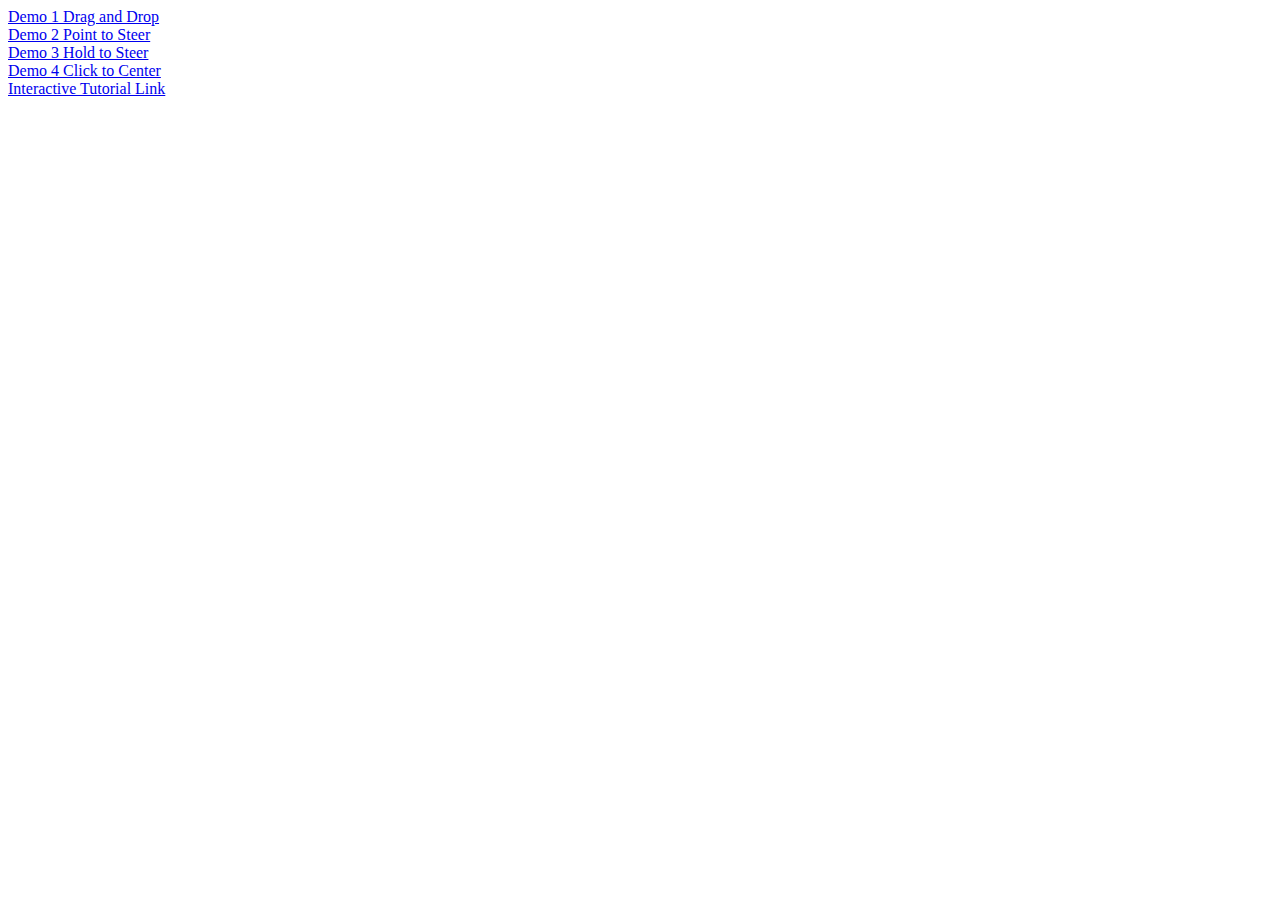
<file: DemoDirectory.html>
<!DOCTYPE html>
<html lang="en">
<head>
    <meta charset="UTF-8">
    <title>Demo Directory</title>
</head>
<body>

<div><a href="https://robinlu51.github.io/360YouTubePlayer/?vidID=ilyQMA0tq-U&hideControlOption=1&showTutorial=0&controlMethod=4">Demo 1 Drag and Drop</a></div>
<div><a href="https://robinlu51.github.io/360YouTubePlayer/?vidID=ilyQMA0tq-U&hideControlOption=0&showTutorial=0&controlMethod=1">Demo 2 Point to Steer</a></div>
<div><a href="https://robinlu51.github.io/360YouTubePlayer/?vidID=ilyQMA0tq-U&hideControlOption=0&showTutorial=0&controlMethod=6">Demo 3 Hold to Steer</a></div>
<div><a href="https://robinlu51.github.io/360YouTubePlayer/?vidID=ilyQMA0tq-U&hideControlOption=1&showTutorial=0&controlMethod=5">Demo 4 Click to Center</a></div>
<div><a href="https://robinlu51.github.io/360YouTubePlayer/?vidID=0XrH2WO1Mzs&controlMethod=1&hideControlOption=1">Interactive Tutorial Link</a></div>

</body>
</html>
</file>
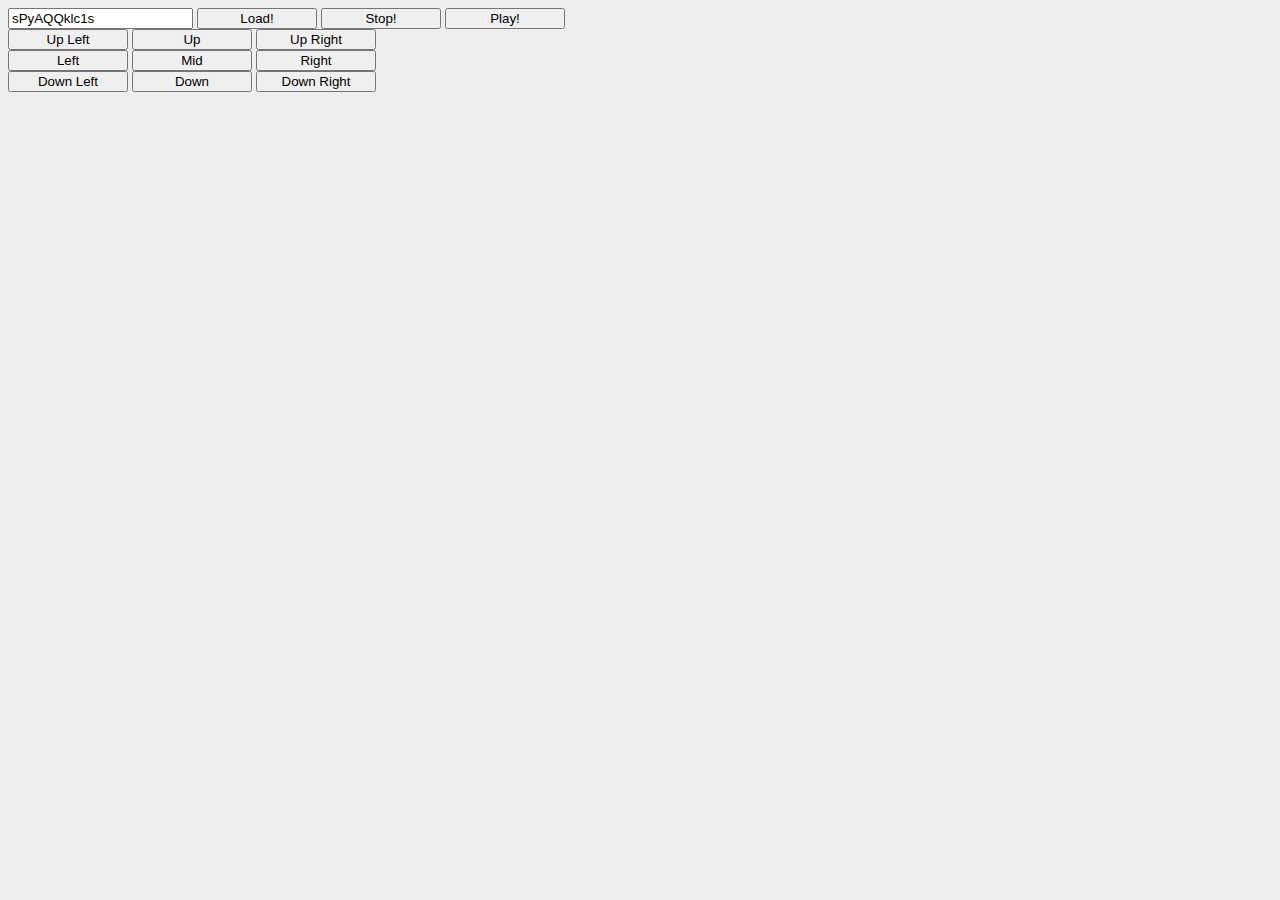
<file: PageBase.html>
<!DOCTYPE html>
<html>
<link rel="stylesheet" href="ButtonControl.css">
<body>
<form>
    <input type="text" id="textInput" value="sPyAQQklc1s">
    <!--
    zUDwSh-1JWI
    -->
    <button type="button" class="button" onclick="onLoadClick()">Load!</button>
    <button type="button" class="button" onclick="stopVideo()">Stop!</button>
    <button type="button" class="button" onclick="onPlayClick()">Play!</button>
</form>
<div id="player"></div>

<div>
    <button id="upLeftButton" type="button" class="button" onmousedown="lookUpLeft()">Up Left</button>
    <button id="upButton" type="button" class="button" onmousedown="lookUp()">Up</button>
    <button id="upRightButton" type="button" class="button" onmousedown="lookUpRight()">Up Right</button>
</div>
<div>
    <button id="leftButton" type="button" class="button" onmousedown="lookLeft()">Left</button>
    <button id="midButton" type="button"class="button" onmousedown="lookReset()">Mid</button>
    <button id="rightButton" type="button" class="button" onmousedown="lookRight()">Right</button>
</div>
<div>
    <button id="downLeftButton" type="button" class="button" onmousedown="lookDownLeft()">Down Left</button>
    <button id="downButton" type="button" class="button" onmousedown="lookDown()">Down</button>
    <button id="downRightButton" type="button" class="button" onmousedown="lookDownRight()">Down Right</button>

</div>

<script>
    document.getElementById("upLeftButton").onmouseup = function(){stopCamera()};
    document.getElementById("upButton").onmouseup = function(){stopCamera()};
    document.getElementById("upRightButton").onmouseup = function(){stopCamera()};
    document.getElementById("leftButton").onmouseup = function(){stopCamera()};
    document.getElementById("midButton").onmouseup = function(){stopCamera()};
    document.getElementById("rightButton").onmouseup = function(){stopCamera()};
    document.getElementById("downLeftButton").onmouseup = function(){stopCamera()};
    document.getElementById("downButton").onmouseup = function(){stopCamera()};
    document.getElementById("downRightButton").onmouseup = function(){stopCamera()};


    // 2. This code loads the IFrame Player API code asynchronously.
    var tag = document.createElement('script');

    tag.src = "https://www.youtube.com/iframe_api";
    var firstScriptTag = document.getElementsByTagName('script')[0];
    firstScriptTag.parentNode.insertBefore(tag, firstScriptTag);

    var PROPERTIES = ['yaw', 'pitch', 'roll', 'fov'];
    // 3. This function creates an <iframe> (and YouTube player)
    //    after the API code downloads.
    var player;
    function onYouTubeIframeAPIReady() {

    }

    // 4. The API will call this function when the video player is ready.
    function onPlayerReady(event) {
        console.log(event.target.getDuration());
        //event.target.playVideo();
    }

    function onLoadClick(){
        let videoId0 = document.getElementById("textInput").value;
        if( player == null){
            player = new YT.Player('player', {
                height: '700',
                width: '900',
                videoId: videoId0,
                events: {
                    'onReady': onPlayerReady,
                }
            });
        }else{
            player.loadVideoById(videoId0);
        }
    }

    function stopVideo() {
        player.stopVideo();
    }

    function onPlayClick(){
        player.playVideo();
    }

    var animationID; // to keep track of the animation requested if we need to stop/cancel it
    function lookUpLeft(){
        let newSettings = player.getSphericalProperties();
        newSettings['pitch'] += 2.5;
        newSettings['yaw'] += 5;
        player.setSphericalProperties(newSettings);
        animationID = requestAnimationFrame(lookUpLeft);
    }
    function lookUp(){
        let newSettings = player.getSphericalProperties();
        newSettings['pitch'] += 5;
        player.setSphericalProperties(newSettings);
        animationID = requestAnimationFrame(lookUp);
    }
    function lookUpRight(){
        let newSettings = player.getSphericalProperties();
        newSettings['pitch'] += 2.5;
        newSettings['yaw'] -= 5;
        player.setSphericalProperties(newSettings);
        animationID = requestAnimationFrame(lookUpRight);
    }
    function lookLeft(){
        let newSettings = player.getSphericalProperties();
        newSettings['yaw'] += 5;
        console.log(newSettings['yaw']);
        player.setSphericalProperties(newSettings);
        animationID = requestAnimationFrame(lookLeft);
    }
    //camera reset to default angle
    function lookReset(){
        let newSettings = player.getSphericalProperties();
        newSettings['yaw'] = 0;
        newSettings['pitch'] = 0;
        player.setSphericalProperties(newSettings);
        animationID = requestAnimationFrame(lookReset); //may not need to request animation since it just resets camera
    }
    function lookRight(){
        let newSettings = player.getSphericalProperties();
        newSettings['yaw'] -= 5
        player.setSphericalProperties(newSettings);
        animationID = requestAnimationFrame(lookRight);
    }
    function lookDownLeft(){
        let newSettings = player.getSphericalProperties();
        newSettings['pitch'] -= 2.5;
        newSettings['yaw'] += 5;
        player.setSphericalProperties(newSettings);
        animationID = requestAnimationFrame(lookDownLeft);
    }
    function lookDown(){
        let newSettings = player.getSphericalProperties();
        newSettings['pitch'] -= 5;
        player.setSphericalProperties(newSettings);
        animationID = requestAnimationFrame(lookDown);
    }
    function lookDownRight(){
        let newSettings = player.getSphericalProperties();
        newSettings['pitch'] -= 2.5;
        newSettings['yaw'] -= 5;
        player.setSphericalProperties(newSettings);
        animationID = requestAnimationFrame(lookDownRight);
    }
    function stopCamera(){
        cancelAnimationFrame(animationID);
    }

</script>

</body>
</html>
</file>
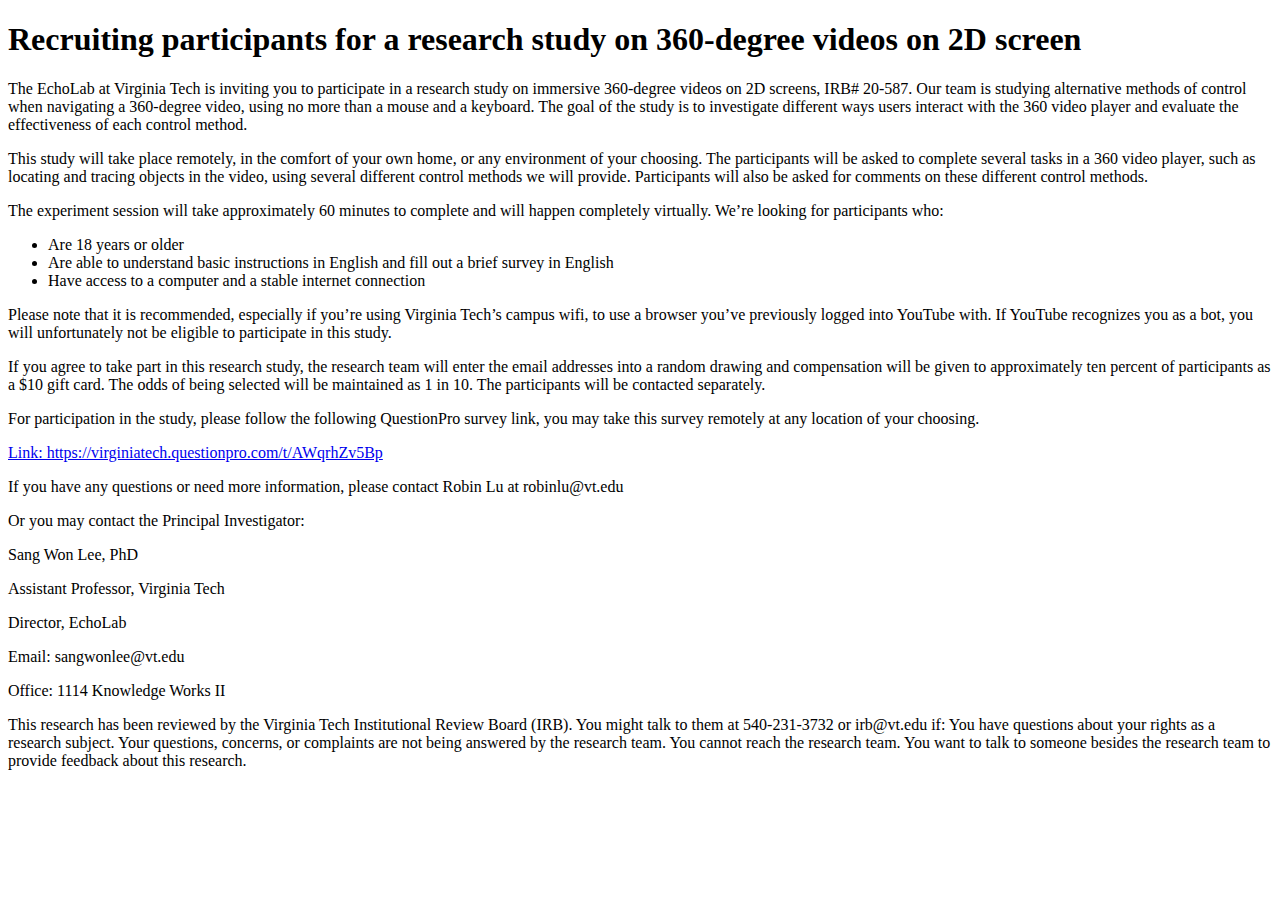
<file: Recruitment.html>
<!DOCTYPE html>
<html lang="en">
<head>
    <meta charset="UTF-8">
    <title>Title</title>
</head>
<body>
<h1>Recruiting participants for a research study on 360-degree videos on 2D screen</h1>

<p>The EchoLab at Virginia Tech is inviting you to participate in a research study on immersive 360-degree videos on 2D screens, IRB# 20-587. Our team is studying alternative methods of control when navigating a 360-degree video, using no more than a mouse and a keyboard. The goal of the study is to investigate different ways users interact with the 360 video player and evaluate the effectiveness of each control method.</p>

<p>This study will take place remotely, in the comfort of your own home, or any environment of your choosing. The participants will be asked to complete several tasks in a 360 video player, such as locating and tracing objects in the video, using several different control methods we will provide. Participants will also be asked for comments on these different control methods.</p>

<p>The experiment session will take approximately 60 minutes to complete and will happen completely virtually. We&rsquo;re looking for participants who:</p>

<ul>
    <li>Are 18 years or older </li>
    <li>Are able to understand basic instructions in English and fill out a brief survey in English</li>
    <li>Have access to a computer and a stable internet connection</li>
</ul>

<p>Please note that it is recommended, especially if you&rsquo;re using Virginia Tech&rsquo;s campus wifi, to use a browser you&rsquo;ve previously logged into YouTube with. If YouTube recognizes you as a bot, you will unfortunately not be eligible to participate in this study.</p>

<p>If you agree to take part in this research study, the research team will enter the email addresses into a random drawing and compensation will be given to approximately ten percent of participants as a $10 gift card. The odds of being selected will be maintained as 1 in 10. The participants will be contacted separately.</p>

<p>For participation in the study, please follow the following QuestionPro survey link, you may take this survey remotely at any location of your choosing. </p>
  <a href="https://virginiatech.questionpro.com/t/AWqrhZv5Bp">Link: https://virginiatech.questionpro.com/t/AWqrhZv5Bp</a>

<p>If you have any questions or need more information, please contact Robin Lu at robinlu@vt.edu</p>

<p>Or you may contact the Principal Investigator: </p>
<p>Sang Won Lee, PhD</p>
<p>Assistant Professor, Virginia Tech</p>
<p>Director, EchoLab</p>
<p>Email: sangwonlee@vt.edu</p>
<p>Office: 1114 Knowledge Works II</p>

<p> This research has been reviewed by the Virginia Tech Institutional Review Board (IRB). You might talk to them at 540-231-3732 or irb@vt.edu if:  You have questions about your rights as a research subject. Your questions, concerns, or complaints are not being answered by the research team. You cannot reach the research team. You want to talk to someone besides the research team to provide feedback about this research.</p>

<p></p>

</body>
</html>
</file>
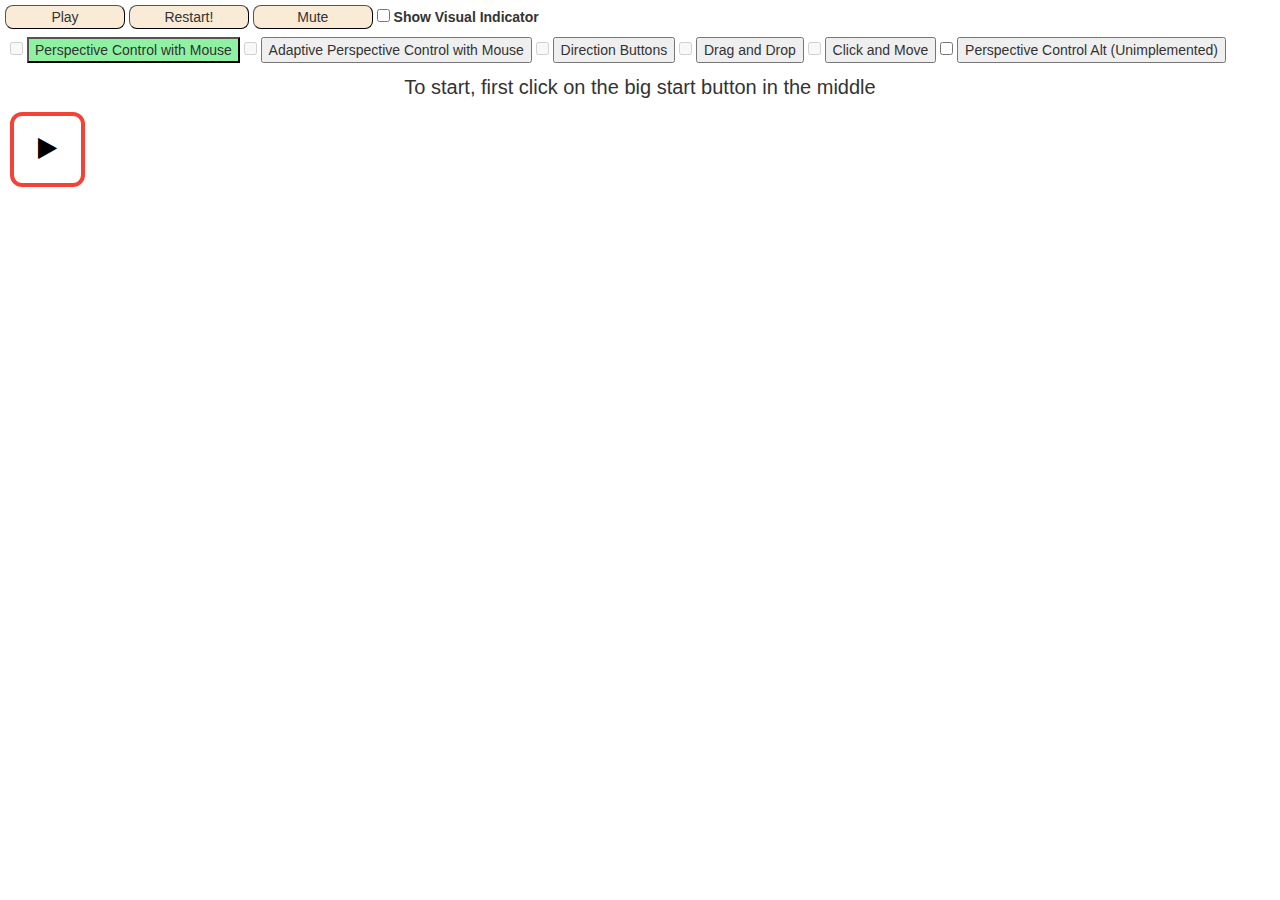
<file: TutorialPage.html>
<!DOCTYPE html>
<html lang="en">
<head>
    <meta charset="utf-8">
    <meta name="viewport" content="width=device-width, initial-scale=1">
    <link rel="stylesheet" href="TutorialStyle.css">
    <link rel="stylesheet" href="https://maxcdn.bootstrapcdn.com/bootstrap/3.4.1/css/bootstrap.min.css">
    <link rel="stylesheet" href="https://cdnjs.cloudflare.com/ajax/libs/font-awesome/4.7.0/css/font-awesome.min.css">
    <script src="https://ajax.googleapis.com/ajax/libs/jquery/3.5.1/jquery.min.js"></script>
    <script src="https://maxcdn.bootstrapcdn.com/bootstrap/3.4.1/js/bootstrap.min.js"></script>
</head>
<body>
<form id="videoControl0">
    <!--
    sPyAQQklc1s
    NLB4Fcxh1iU
    biz9q2L-OvE
    <input type="text" id="textInput" value="G-XZhKqQAHU">
    -->

    <button type="button" id="playButton" class="button" onclick="onPlayClick()">Play</button>
    <!--
    <button type="button" class="button" onclick="pauseVideo()">Pause!</button>
    -->
    <button type="button" id="restartButton" class="button" onclick="restartVideo()">Restart!</button>
    <button type="button" id="muteButton" class="button" onclick="toggleMute()">Mute</button>
    <input type="checkbox" id="visualIndicatorCheckBox" onclick="toggleVisualIndicator()">
    <label for="visualIndicatorCheckBox" id="visualIndicatorLabel">Show Visual Indicator</label>
    <!--
    <button type="button" class="button" onclick="onLoadClick()">Load!</button>
    <button type="button" class="button" onclick="stopVideo()">Stop!</button>
    -->
    <div id="controlOptions0">
        <div class="tab" id="controlMethodTab">
            <input type="checkbox" id="control1_checkbox">
            <button type="button" id="control1button" class="tablinks" onclick="switchTab('control1')"
                    style="background-color: #8ff2a3">Perspective Control with Mouse
            </button>
            <input type="checkbox" id="control2_checkbox">
            <button type="button" id="control2button" class="tablinks" onclick="switchTab('control2')">Adaptive
                Perspective Control with Mouse
            </button>
            <input type="checkbox" id="control3_checkbox">
            <button type="button" id="control3button" class="tablinks" onclick="switchTab('control3')">Direction
                Buttons
            </button>
            <input type="checkbox" id="control4_checkbox">
            <button type="button" id="control4button" class="tablinks" onclick="switchTab('control4')">Drag and Drop
            </button>
            <input type="checkbox" id="control5_checkbox">
            <button type="button" id="control5button" class="tablinks" onclick="switchTab('control5')">Click and Move
            </button>
            <input type="checkbox" id="control6_checkbox">
            <button type="button" id="control6button" class="tablinks" onclick="switchTab('control6')">Perspective Control Alt (Unimplemented)
            </button>
        </div>

        <div id="player0"></div>


        <div id="control1" class="tabContent">
            <div id="tutorialSection1" style="margin-top: 10px;margin-bottom: 10px;text-align: center">
                <!--  This is where the HTML element for tutorial 1 steps were, I'm keeping this for documentation purpose, in case I need to refer to this-->
                <!--
                <div id="tutorial1Step1" class="tutorialStep"><input type="checkbox"
                                                                     id="tutorial1Checkbox1"
                                                                     style="outline: 2px solid coral"> To start,
                    first click on the
                    big start button in the middle
                </div>
                <div id="tutorial1CompleteMessage1" class="tutorialStep" style="display: none">Well done! Click this
                    button to go to the
                    next step.
                    <br>
                    <button type="button"
                            onclick="$('#tutorial1Checkbox1').prop('checked', true);$('#tutorial1Step2').css('display', 'inline');$('#tutorial1CompleteMessage1').css('display','none');currentTutorialStep=2">
                        Next
                    </button>
                </div>

                <div id="tutorial1Step2" class="tutorialStep" style="display: none"><input type="checkbox"
                                                                                           id="tutorial1Checkbox2"
                                                                                           style="outline: 2px solid coral">
                    Once
                    the video starts, the camera will automatically accelerate towards the direction of your
                    mouse cursor <p id="tutorial1li2" style="display:inline-block;margin-left: 10px">(Horizontal:
                        0/2500, Vertical: 0/1500)</p>
                </div>
                <div id="tutorial1CompleteMessage2" class="tutorialStep" style="display: none">Well done! Click this
                    button to go to the
                    next step.
                    <br>
                    <button type="button"
                            onclick="$('#tutorial1Checkbox2').prop('checked', true);$('#tutorial1Step3').css('display', 'inline');$('#tutorial1CompleteMessage2').css('display','none');currentTutorialStep=3">
                        Next
                    </button>
                </div>

                <div id="tutorial1Step3" class="tutorialStep" style="display: none"><input type="checkbox"
                                                                                           id="tutorial1Checkbox3"
                                                                                           style="outline: 2px solid coral">
                    To stop camera movement, simply move your mouse cursor back to the center of the video player<p
                            id="tutorial1li3" style="display:inline-block;margin-left: 10px">Stop counter: 0/3</p>
                </div>
                <div id="tutorial1CompleteMessage3" class="tutorialStep" style="display: none">Well done! Click this
                    button to go to the
                    next step.
                    <br>
                    <button type="button"
                            onclick="$('#tutorial1Checkbox3').prop('checked', true);$('#tutorial1Step4').css('display', 'inline');$('#tutorial1CompleteMessage3').css('display','none');currentTutorialStep=4">
                        Next
                    </button>
                </div>

                <div id="tutorial1Step4" class="tutorialStep" style="display: none"><input type="checkbox"
                                                                                           id="tutorial1Checkbox4"
                                                                                           style="outline: 2px solid coral">
                    You can also click on the center of the video player to disable camera movement
                </div>
                <div id="tutorial1CompleteMessage4" class="tutorialStep" style="display: none">Well done! Click this
                    button to go to the
                    next step.
                    <br>
                    <button type="button"
                            onclick="$('#tutorial1Checkbox4').prop('checked', true);$('#tutorial1Step5').css('display', 'inline');$('#tutorial1CompleteMessage4').css('display','none');currentTutorialStep=5">
                        Next
                    </button>
                </div>

                <div id="tutorial1Step5" class="tutorialStep" style="display: none"><input type="checkbox"
                                                                                           id="tutorial1Checkbox5"
                                                                                           style="outline: 2px solid coral">
                    Click on the center of the video player again to enable it again
                </div>
                <div id="tutorial1CompleteMessage5" class="tutorialStep" style="display: none">Well done! Click this
                    button to go to the
                    next step.
                    <br>
                    <button type="button"
                            onclick="$('#tutorial1Checkbox5').prop('checked', true);$('#tutorial1Step6').css('display', 'inline');$('#tutorial1CompleteMessage5').css('display','none')">
                        Next
                    </button>
                </div>

                <div id="tutorial1Step6" class="tutorialStep" style="display: none"><br>Congratulations! You've
                    completed this tutorial. Here is the code: 1234
                </div>
                -->
            </div>
            <!--
            <p id="mouseCoords0" style="clear: none;">Mouse cursor X/Y: 0, 0</p>
            -->
            <div id="cursorBox0" class="cursorBox">
                <div id="cursorSafeZone0" class="safeZone"></div>
            </div>
        </div>

        <div id="control2" class="tabContent">
            <div id="tutorialSection2" style="margin-top: 10px;margin-bottom: 10px;text-align: center">
                <!--
                <ol>
                    <li>To start, first click on the big start button in the middle <input type="checkbox"
                                                                                           id="tutorial2Checkbox1"></li>
                    <li>Once the video starts, the camera will automatically accelerate towards the direction of your
                        mouse cursor<input type="checkbox"
                                           id="tutorial2Checkbox2">
                    </li>
                    <li>To stop camera movement, simply move your mouse cursor back to the center of the video
                        player<input type="checkbox"
                                     id="tutorial2Checkbox3">
                    </li>
                    <li>You can also click on the center of the video player to disable camera movement, click again to
                        enable it again<input type="checkbox"
                                              id="tutorial2Checkbox4">
                    </li>
                    <li>In this control method, you can click anywhere else on the screen, and that will become the new
                        center of camera movement <input type="checkbox"
                                                         id="tutorial2Checkbox5">
                    </li>
                    <li>Your camera moves faster, as your mouse cursor moves further away from where you last
                        clicked<input type="checkbox"
                                      id="tutorial2Checkbox6">
                    </li>
                </ol>
                -->
            </div>
            <!--
            <p id="mouseCoords1" style="clear: none;">Mouse cursor X/Y: 0, 0</p>
            -->
            <div id="cursorBox1" class="cursorBox">
                <div id="cursorSafeZone1" class="safeZone"></div>
            </div>
        </div>

        <div id="control3" class="tabContent">
            <div id="tutorialSection3" style="margin-top: 10px;margin-bottom: 10px;text-align: center">
                <!--
                <ol>
                    <li>To start, first click on the big start button in the middle <input type="checkbox"
                                                                                           id="tutorial3Checkbox1"></li>
                    <li>Look for the highlighted box with the navigation box inside <input type="checkbox"
                                                                                           id="tutorial3Checkbox2"></li>
                    <li>Click on either of the four direction buttons to move camera in that direction <input
                            type="checkbox"
                            id="tutorial3Checkbox3"></li>
                </ol>
                -->
            </div>

            <div id="directionBlockBox0" class="blockBox"></div>
            <div id="directionBlockBox1" class="blockBox"></div>
            <div id="directionBlockBox2" class="blockBox"></div>
            <div id="directionHighlightBox" class="highlightBox">
                <!-- This highlights the direction button with a box-->
            </div>
        </div>
        <div id="control4" class="tabContent">
            <div id="tutorialSection4" style="margin-top: 10px;margin-bottom: 10px;text-align: center">
                <!--
                <ol>
                    <li>To start, first click on the big start button in the middle <input type="checkbox"
                                                                                           id="tutorial4Checkbox1"></li>
                    <li>To navigate your camera, simply drag and drop your camera <input type="checkbox"
                                                                                         id="tutorial4Checkbox2"></li>
                </ol>
                -->
            </div>

            <div id="dragAndDropBox0" class="blockBox"></div>
            <!--<div id="dragAndDropBox1" class="blockBox"></div>-->
        </div>
        <div id="control5" class="tabContent">
            <div id="tutorialSection5" style="margin-top: 10px;margin-bottom: 10px;text-align: center">
            </div>
            <div id="clickAndMoveBox0" class="cursorBox"></div>
        </div>
        <div id="control6" class="tabContent">
            <div id="cursorBox6" class="cursorBox">
            </div>
        </div>

        <div id="timelineBox0" class="blockBox"></div>
        <!-- The big play button is what is assumed to be the first step in every tutorial, since the user needs to click it
        to start. And when it's clicked, it calls onPlayClick(), which should play the video assuming it hasn't started.
        In onPlayClick(), we have logic that if it's currently on step 1 of any tutorial, it calls nextStep(). But if
        our assumption that every tutorial's first step is play the video is no longer true, we will need to modify the logic
        in onPlayClick() accordingly. (But I have already added a skeleton structure for it in the comments)
        -->
        <button type="button" id="bigPlayButton" class="bigButton"
                onclick="hideBigPlayButton();switchTutorialStepTracker();onPlayClick();muteVideo()"><i
                class="fa fa-play"></i></button> <!-- switchTutorialStepTracker() needs to be called before onPlayClick().
                This is because switchTutorialStepTracker() is the function that actually advances currentTutorialStep from 0 to 1,
                and the logic that is in onPlayClick() that moves on to next step depends on reading that the currentTutorialStep
                is actually 1. Therefore, onPlayClick() cannot be called before switchTutorialStepTracker(), or it'll break the
                progression of tutorial steps-->
    </div>
</form>

<div class="container-fluid">
    <div class="row">
        <!--bootstrap has been taken out, add col-md-8, 4 if need to be restored
        -->
    </div>
</div>
<script>
    // This code loads the IFrame Player API code asynchronously.
    let tag = document.createElement('script');

    tag.src = "https://www.youtube.com/iframe_api";
    let firstScriptTag = document.getElementsByTagName('script')[0];
    firstScriptTag.parentNode.insertBefore(tag, firstScriptTag);

    let PROPERTIES = ['yaw', 'pitch', 'roll', 'fov'];
    let player;
    let showVisualIndicator = false;
    let videoControlPadding = 5; //5px of padding for the entire interface
    $('#videoControl0').css('padding', videoControlPadding + 'px');
    let controlOptionsPadding = 5;
    $('#controlOptions0').css('padding', controlOptionsPadding + 'px');
    $(document).ready(function () {
        //   $('#control1').css('display', 'none');
        //this is done so that on load, only control 1 is displayed
        $('#control2').css('display', 'none');
        $('#control3').css('display', 'none');
        $('#control4').css('display', 'none');
        $('#control5').css('display', 'none');
        //TODO change this to a helper function or something else that automatically hides all other methods, maybe can use exclusiveTab()
    });

    let netYawChange = 0; //keeps track of how much the horizontal FOV has changed
    let netPitchChange = 0; //keeps track of how much the vertical FOV has changed
    let firstYawAlert1 = false; //keeps track of whether the first yaw change alert has been sent out
    //It's name firstYawAlert1, because the 1 indicates it's used for tutorial 1
    let firstPitchAlert1 = false; //keeps track of whether the first pitch change alert has been sent out
    let firstYawAlert2 = false; //keeps track of whether the first yaw change alert has been sent out
    //It's name firstYawAlert2, because the 2 indicates it's used for tutorial 2
    let firstPitchAlert2 = false; //keeps track of whether the first pitch change alert has been sent out
    let netYawChangeThreshold = 2500;
    let netPitchChangeThreshold = 1500;

    let activeControlMethod = 'control1';// this keeps tracks of the current active control method number, currently only used for the tutorial

    document.getElementById("control1_checkbox").disabled = true;
    document.getElementById("control2_checkbox").disabled = true;
    document.getElementById("control3_checkbox").disabled = true;
    document.getElementById("control4_checkbox").disabled = true;
    document.getElementById("control5_checkbox").disabled = true;


    let currentTutorialMethodNum = 0; //keeps track of which control method is active in the tutorial, 1 indicates control method 1, 2 indicates control method 2, etc.
    let currentTutorialStep = 0; //keeps track of which tutorial step the user is currently on, for now, 1 indicates step 1, 2 indicates step 2, etc.

    let tutorialMessage1 = [ // component used to assemble the messages that will be shown to the user for control method 1 tutorial
        {
            type: 0, //type 0 for instruction message, type 1 for message that will be displayed on completion
            //if we add more types, remember to update logic in renderHTML()
            sectionID: 1, //indicate which tutorial this is for, with Perspective Control w/ Mouse being 1, Drag & Drop being 4, etc.
            stepNum: 1, // step number that this message belongs to, start at 1 corresponding to the step number. Completion messages have the same step number as the step it belongs to
            message: "To start, first click on the big start button in the middle", // Leave a space at the beginning of instructions because of the existence of checkboxes
            verifyFunc: function () { // verifyFunc is used to set up event listeners and other functions that will be used to check tutorial progress within each step
                //let eventLF = function () { //this currently doesn't do anything since nothing calls verifyFunc() for this element yet
                console.log('Alert 0'); // this alert is currently only for debugging purposes, remove when finished implementing
                //}
                //document.getElementById("bigPlayButton").addEventListener('click', eventLF);
            }
        },
        {
            type: 1,
            sectionID: 1,
            stepNum: 1,
            message: "Well done! Click this button to go to the next step.",
            verifyFunc: function () {
                console.log('Alert 1');
            }
        },
        {
            type: 0,
            sectionID: 1,
            stepNum: 2,
            message: "Once the video starts, the camera will automatically accelerate towards the direction of your mouse cursor <p id=\"tutorial1li2\" style=\"display:inline-block;margin-left: 10px\">(Horizontal: <span id='horizontalCameraTrack1'>0</span>/" + netYawChangeThreshold + ", Vertical: <span id='verticalCameraTrack1'>0</span>/" + netPitchChangeThreshold + ")</p>",
            verifyFunc: function () {
                //let previousYaw = player.getSphericalProperties()['yaw'];
                //let previousPitch = player.getSphericalProperties()['pitch'];

                let prevMouseX = mouseX;
                let prevMouseY = mouseY;
                let eventLF = function (event) {
                    //let newYaw = player.getSphericalProperties()['yaw'];
                    //let newPitch = player.getSphericalProperties()['pitch'];
                    // //This calculation is currently bugged, since Yaw only goes from [0, 360), Pitch only goes from [-90, 90], there's a problem with overflow
                    //netYawChange += Math.abs(previousYaw - newYaw);
                    //netPitchChange += Math.abs(previousPitch - newPitch);
                    let tempMouseX = event.clientX;
                    let tempMouseY = event.clientY;
                    netYawChange += Math.abs(tempMouseX - prevMouseX);
                    netPitchChange += Math.abs(tempMouseY - prevMouseY);
                    prevMouseX = tempMouseX;
                    prevMouseY = tempMouseY;
                    //previousYaw = newYaw;
                    //previousPitch = newPitch;
                    if (netYawChange < netYawChangeThreshold) {
                        document.querySelector('#horizontalCameraTrack1').innerHTML = `${Math.round(netYawChange)}`;
                    } else {
                        document.querySelector('#horizontalCameraTrack1').innerHTML = `${netYawChangeThreshold}`;
                    }
                    if (netPitchChange < netPitchChangeThreshold) {
                        document.querySelector('#verticalCameraTrack1').innerHTML = `${Math.round(netPitchChange)}`;
                    } else {
                        document.querySelector('#verticalCameraTrack1').innerHTML = `${netPitchChangeThreshold}`;
                    }
                    /*
                    if (netYawChange < netYawChangeThreshold && netPitchChange < netPitchChangeThreshold) {
                        document.querySelector('#tutorial1li2').innerHTML = `(Horizontal: ${netYawChange}/2500, Vertical: ${netPitchChange}/150)`;
                    } else if (netYawChange >= netYawChangeThreshold && netPitchChange < netPitchChangeThreshold) {
                        document.querySelector('#tutorial1li2').innerHTML = `(Horizontal: 2500/2500, Vertical: ${netPitchChange}/150)`;
                    } else if (netYawChange < netYawChangeThreshold && netPitchChange >= netPitchChangeThreshold) {
                        document.querySelector('#tutorial1li2').innerHTML = `(Horizontal: ${netYawChange}/2500, Vertical: 150/150)`;
                    } else {
                        document.querySelector('#tutorial1li2').innerHTML = `(Horizontal: 2500/2500, Vertical: 150/150)`;
                    }*/

                    if ((firstYawAlert1 && firstPitchAlert1) && ((currentTutorialMethodNum == 1) && (currentTutorialStep == 2))) {
                        //$('#tutorial1Checkbox2').prop('checked', true);
                        nextStep(currentTutorialMethodNum, currentTutorialStep);
                        //$('#tutorial1Step3').css('display', 'inline');
                    }

                    if (netYawChange > netYawChangeThreshold && firstYawAlert1 == false) {
                        firstYawAlert1 = true;
                        console.log('Yaw moved 2500');
                    }
                    if (netPitchChange > netPitchChangeThreshold && firstPitchAlert1 == false) {
                        firstPitchAlert1 = true;
                        console.log('Pitch moved 1500');
                    }
                    //TODO remember to remove event listener
                }
                document.getElementById("cursorBox0").addEventListener('mousemove', eventLF);
            }
        },
        {
            type: 1,
            sectionID: 1,
            stepNum: 2,
            message: "Well done! Click this button to go to the next step.",
            verifyFunc: function () {
                console.log('Alert 3');
            }
        },
        {
            type: 0,
            sectionID: 1,
            stepNum: 3,
            message: "To stop camera movement, simply move your mouse cursor back to the center of the video player<p id=\"tutorial1li3\" style=\"display:inline-block;margin-left: 10px\">Stop counter: 0/3</p>",
            verifyFunc: function () {
                //
                let control1StopCounter = 0;
                let eventLF = function () {
                    mouseInsideSafeZone0 = true;
                    if (control1StopCounter < 3 && ((currentTutorialMethodNum == 1) && (currentTutorialStep == 3))) { //only start tracking step 3 after step 2 has been completed
                        control1StopCounter++;
                    }
                    document.querySelector('#tutorial1li3').innerHTML = `Stop counter: ${control1StopCounter}/3`;
                    if ((control1StopCounter >= 3) && ((currentTutorialMethodNum == 1) && (currentTutorialStep == 3))) {
                        //$('#tutorial1Checkbox3').prop('checked', true);
                        nextStep(currentTutorialMethodNum, currentTutorialStep);
                        //$('#tutorial1Step4').css('display', 'inline');
                        // get rid of event handler because it is not necessary anymore
                        document.getElementById("cursorSafeZone0").removeEventListener('mouseenter', eventLF);
                    }
                }
                document.getElementById("cursorSafeZone0").addEventListener('mouseenter', eventLF);
            }
        },
        {
            type: 1,
            sectionID: 1,
            stepNum: 3,
            message: "Well done! Click this button to go to the next step.",
            verifyFunc: function () {
                console.log('Alert 5');
            }
        },
        {
            type: 0,
            sectionID: 1,
            stepNum: 4,
            message: "You can also click on the center of the video player to disable camera movement",
            verifyFunc: function () {
                console.log('Alert 6');
                let eventLF = function () {
                    nextStep(currentTutorialMethodNum, currentTutorialStep);
                    //TODO remember to remove event listener
                }
                document.getElementById("cursorSafeZone0").addEventListener('click', eventLF)
            }
        },
        {
            type: 1,
            sectionID: 1,
            stepNum: 4,
            message: "Well done! Click this button to go to the next step.",
            verifyFunc: function () {
                console.log('Alert 7');
            }
        },
        {
            type: 0,
            sectionID: 1,
            stepNum: 5,
            message: "Click on the center of the video player again to enable it again",
            verifyFunc: function () {
                let eventLF = function () {
                    nextStep(currentTutorialMethodNum, currentTutorialStep);
                    //TODO remember to remove event listener
                }
                document.getElementById("cursorSafeZone0").addEventListener('click', eventLF);
            }
        },
        {
            type: 1,
            sectionID: 1,
            stepNum: 5,
            message: "Well done! Click this button to go to the next step.",
            verifyFunc: function () {
                console.log('Alert 9');
            }
        },
        {
            type: 0,
            sectionID: 1,
            stepNum: 6,
            message: "Congratulations! You've completed this tutorial. Here is the code: 1234",
            verifyFunc: function () {
                console.log('Alert 10');
            }
        }
    ];

    let tutorialMessage2 = [ // component used to assemble the messages that will be shown to the user for control method 2 tutorial
        {
            type: 0, //type 0 for instruction message, type 1 for message that will be displayed on completion
            //if we add more types, remember to update logic in renderHTML()
            sectionID: 2, //indicate which tutorial this is for, with Perspective Control w/ Mouse being 1, Drag & Drop being 4, etc.
            stepNum: 1, // step number that this message belongs to, start at 1 corresponding to the step number. Completion messages have the same step number as the step it belongs to
            message: "To start, first click on the big start button in the middle", // Leave a space at the beginning of instructions because of the existence of checkboxes
            verifyFunc: function () { // verifyFunc is used to set up event listeners and other functions that will be used to check tutorial progress within each step
                //let eventLF = function () { //this currently doesn't do anything since nothing calls verifyFunc() for this element yet
                console.log('Alert 0'); // this alert is currently only for debugging purposes, remove when finished implementing
                //}
                //document.getElementById("bigPlayButton").addEventListener('click', eventLF);
            }
        },
        {
            type: 1,
            sectionID: 2,
            stepNum: 1,
            message: "Well done! Click this button to go to the next step.",
            verifyFunc: function () {
                console.log('Alert 1');
            }
        },
        {
            type: 0,
            sectionID: 2,
            stepNum: 2,
            message: "Once the video starts, the camera will automatically accelerate towards the direction of your mouse cursor <p id=\"tutorial2li2\" style=\"display:inline-block;margin-left: 10px\">(Horizontal: <span id='horizontalCameraTrack2'>0</span>/" + netYawChangeThreshold + ", Vertical: <span id='verticalCameraTrack2'>0</span>/" + netPitchChangeThreshold + ")</p>",
            verifyFunc: function () {
                //let previousYaw = player.getSphericalProperties()['yaw'];
                //let previousPitch = player.getSphericalProperties()['pitch'];

                let prevMouseX = mouseX;
                let prevMouseY = mouseY;
                let eventLF = function (event) {
                    //let newYaw = player.getSphericalProperties()['yaw'];
                    //let newPitch = player.getSphericalProperties()['pitch'];
                    // //This calculation is currently bugged, since Yaw only goes from [0, 360), Pitch only goes from [-90, 90], there's a problem with overflow
                    //netYawChange += Math.abs(previousYaw - newYaw);
                    //netPitchChange += Math.abs(previousPitch - newPitch);
                    let tempMouseX = event.clientX;
                    let tempMouseY = event.clientY;
                    netYawChange += Math.abs(tempMouseX - prevMouseX); /*I think it should be fine to name it this which is identical to tutorial 1's this step.
                    since they're in different data structures, and there's currently no way to get to another tutorial once you're on this step*/
                    netPitchChange += Math.abs(tempMouseY - prevMouseY);
                    prevMouseX = tempMouseX;
                    prevMouseY = tempMouseY;
                    //previousYaw = newYaw;
                    //previousPitch = newPitch;
                    if (netYawChange < netYawChangeThreshold) {
                        document.querySelector('#horizontalCameraTrack2').innerHTML = `${Math.round(netYawChange)}`;
                    } else {
                        document.querySelector('#horizontalCameraTrack2').innerHTML = `${netYawChangeThreshold}`;
                    }
                    if (netPitchChange < netPitchChangeThreshold) {
                        document.querySelector('#verticalCameraTrack2').innerHTML = `${Math.round(netPitchChange)}`;
                    } else {
                        document.querySelector('#verticalCameraTrack2').innerHTML = `${netPitchChangeThreshold}`;
                    }

                    if ((firstYawAlert2 && firstPitchAlert2) && ((currentTutorialMethodNum == 2) && (currentTutorialStep == 2))) {
                        //$('#tutorial1Checkbox2').prop('checked', true);
                        nextStep(currentTutorialMethodNum, currentTutorialStep);
                        //$('#tutorial1Step3').css('display', 'inline');
                    }

                    if (netYawChange > netYawChangeThreshold && firstYawAlert2 == false) {
                        firstYawAlert2 = true;
                        console.log('Yaw moved 2500');
                    }
                    if (netPitchChange > netPitchChangeThreshold && firstPitchAlert2 == false) {
                        firstPitchAlert2 = true;
                        console.log('Pitch moved 1500');
                    }
                    //TODO remember to remove event listener
                }
                document.getElementById("cursorBox1").addEventListener('mousemove', eventLF);
            }
        },
        {
            type: 1,
            sectionID: 2,
            stepNum: 2,
            message: "Well done! Click this button to go to the next step.",
            verifyFunc: function () {
                console.log('Alert 3');
            }
        },
        {
            type: 0,
            sectionID: 2,
            stepNum: 3,
            message: "To stop camera movement, simply move your mouse cursor back to the center of the video player<p id=\"tutorial2li3\" style=\"display:inline-block;margin-left: 10px\">Stop counter: 0/3</p>",
            verifyFunc: function () {
                //
                let control2StopCounter = 0;
                let eventLF = function () {
                    mouseInsideSafeZone0 = true;
                    if (control2StopCounter < 3 && ((currentTutorialMethodNum == 2) && (currentTutorialStep == 3))) { //only start tracking step 3 after step 2 has been completed
                        control2StopCounter++;
                    }
                    document.querySelector('#tutorial2li3').innerHTML = `Stop counter: ${control2StopCounter}/3`;
                    if ((control2StopCounter >= 3) && ((currentTutorialMethodNum == 2) && (currentTutorialStep == 3))) {
                        //$('#tutorial1Checkbox3').prop('checked', true);
                        nextStep(currentTutorialMethodNum, currentTutorialStep);
                        //$('#tutorial1Step4').css('display', 'inline');
                        // get rid of event handler because it is not necessary anymore
                        document.getElementById("cursorSafeZone1").removeEventListener('mouseenter', eventLF);
                    }
                }
                document.getElementById("cursorSafeZone1").addEventListener('mouseenter', eventLF);
            }
        },
        {
            type: 1,
            sectionID: 2,
            stepNum: 3,
            message: "Well done! Click this button to go to the next step.",
            verifyFunc: function () {
                console.log('Alert 5');
            }
        },
        {
            type: 0,
            sectionID: 2,
            stepNum: 4,
            message: "You can also click on the center of the video player to disable camera movement",
            verifyFunc: function () {
                console.log('Alert 6');
                let eventLF = function () {
                    nextStep(currentTutorialMethodNum, currentTutorialStep);
                    //TODO remember to remove event listener
                }
                document.getElementById("cursorSafeZone1").addEventListener('click', eventLF)
            }
        },
        {
            type: 1,
            sectionID: 2,
            stepNum: 4,
            message: "Well done! Click this button to go to the next step.",
            verifyFunc: function () {
                console.log('Alert 7');
            }
        },
        {
            type: 0,
            sectionID: 2,
            stepNum: 5,
            message: "Click on the center of the video player again to enable it again",
            verifyFunc: function () {
                let eventLF = function () {
                    nextStep(currentTutorialMethodNum, currentTutorialStep);
                    //TODO remember to remove event listener
                }
                document.getElementById("cursorSafeZone1").addEventListener('click', eventLF);
            }
        },
        {
            type: 1,
            sectionID: 2,
            stepNum: 5,
            message: "Well done! Click this button to go to the next step.",
            verifyFunc: function () {
                console.log('Alert 9');
            }
        },
        {
            type: 0,
            sectionID: 2,
            stepNum: 6,
            message: "Click anywhere else inside the video player, and you can move the safe zone area to where you clicked",
            verifyFunc: function () {
                let eventLF = function () {
                    nextStep(currentTutorialMethodNum, currentTutorialStep);
                    //TODO remember to remove event listener
                }
                document.getElementById("cursorBox1").addEventListener('click', eventLF);
            }
        },
        {
            type: 1,
            sectionID: 2,
            stepNum: 6,
            message: "Well done! Click this button to go to the next step.",
            verifyFunc: function () {
                console.log('Alert 11');
            }
        },
        {
            type: 0,
            sectionID: 2,
            stepNum: 7,
            message: "Click that area you just clicked again to lock camera movement.",
            verifyFunc: function () {
                let eventLF = function () {
                    nextStep(currentTutorialMethodNum, currentTutorialStep);
                    //TODO remember to remove event listener
                }
                document.getElementById("cursorSafeZone1").addEventListener('click', eventLF);
            }
        },
        {
            type: 1,
            sectionID: 2,
            stepNum: 7,
            message: "Well done! Click this button to go to the next step.",
            verifyFunc: function () {
                console.log('Alert 13');
            }
        },
        {
            type: 0,
            sectionID: 2,
            stepNum: 8,
            message: "Click a different area on the screen to move your safe zone to that new spot at any time",
            verifyFunc: function () {
                let eventLF = function () {
                    nextStep(currentTutorialMethodNum, currentTutorialStep);
                    //TODO remember to remove event listener
                }
                document.getElementById("cursorBox1").addEventListener('click', eventLF);
            }
        },
        {
            type: 1,
            sectionID: 2,
            stepNum: 8,
            message: "Well done! Click this button to go to the next step.",
            verifyFunc: function () {
                console.log('Alert 15');
            }
        },
        {
            type: 0,
            sectionID: 2,
            stepNum: 9,
            message: "Congratulations! You've completed this tutorial. Here is the code: 1234",
            verifyFunc: function () {
                console.log('Alert 16');
            }
        }
    ];

    let tutorialMessage3 = [ // component used to assemble the messages that will be shown to the user for control method 3 tutorial
        {
            type: 0, //type 0 for instruction message, type 1 for message that will be displayed on completion
            //if we add more types, remember to update logic in renderHTML()
            sectionID: 3, //indicate which tutorial this is for, with Perspective Control w/ Mouse being 1, Drag & Drop being 4, etc.
            stepNum: 1, // step number that this message belongs to, start at 1 corresponding to the step number. Completion messages have the same step number as the step it belongs to
            message: "To start, first click on the big start button in the middle", // Leave a space at the beginning of instructions because of the existence of checkboxes
            verifyFunc: function () { // verifyFunc is used to set up event listeners and other functions that will be used to check tutorial progress within each step
                //let eventLF = function () { //this currently doesn't do anything since nothing calls verifyFunc() for this element yet
                console.log('Alert 0'); // this alert is currently only for debugging purposes, remove when finished implementing
                //}
                //document.getElementById("bigPlayButton").addEventListener('click', eventLF);
            }
        },
        {
            type: 1,
            sectionID: 3,
            stepNum: 1,
            message: "Well done! Click this button to go to the next step.",
            verifyFunc: function () {
                console.log('Alert 1');
            }
        },
        {
            type: 0,
            sectionID: 3,
            stepNum: 2,
            message: "To move the camera around, click the highlighted button wheel, camera will move in the direction you click on",
            verifyFunc: function () {
                if (true) {//TODO this currently just advances to the next step, since I don't know what to check for, without a eventListener I can add
                    nextStep(currentTutorialMethodNum, currentTutorialStep);
                }
                console.log('Alert 2');
            }
        },
        {
            type: 1,
            sectionID: 3,
            stepNum: 2,
            message: "Well done! Click this button to go to the next step.",
            verifyFunc: function () {
                console.log('Alert 3');
            }
        },
        {
            type: 0,
            sectionID: 3,
            stepNum: 3,
            message: "Congratulations! You've completed this tutorial. Here is the code: 1234",
            verifyFunc: function () {
                console.log('Alert 4');
            }
        }

    ];

    let tutorialMessage4 = [ // component used to assemble the messages that will be shown to the user for control method 4 tutorial
        {
            type: 0, //type 0 for instruction message, type 1 for message that will be displayed on completion
            //if we add more types, remember to update logic in renderHTML()
            sectionID: 4, //indicate which tutorial this is for, with Perspective Control w/ Mouse being 1, Drag & Drop being 4, etc.
            stepNum: 1, // step number that this message belongs to, start at 1 corresponding to the step number. Completion messages have the same step number as the step it belongs to
            message: "To start, first click on the big start button in the middle", // Leave a space at the beginning of instructions because of the existence of checkboxes
            verifyFunc: function () { // verifyFunc is used to set up event listeners and other functions that will be used to check tutorial progress within each step
                //let eventLF = function () { //this currently doesn't do anything since nothing calls verifyFunc() for this element yet
                console.log('Alert 0'); // this alert is currently only for debugging purposes, remove when finished implementing
                //}
                //document.getElementById("bigPlayButton").addEventListener('click', eventLF);
            }
        },
        {
            type: 1,
            sectionID: 4,
            stepNum: 1,
            message: "Well done! Click this button to go to the next step.",
            verifyFunc: function () {
                console.log('Alert 1');
            }
        },
        {
            type: 0,
            sectionID: 4,
            stepNum: 2,
            message: "To move the camera around, click the highlighted button wheel, camera will move in the direction you click on",
            verifyFunc: function () {
                if (true) {//TODO this currently just advances to the next step, since I don't know what to check for, without a eventListener I can add
                    nextStep(currentTutorialMethodNum, currentTutorialStep);
                }
                console.log('Alert 2');
            }
        },
        {
            type: 1,
            sectionID: 4,
            stepNum: 2,
            message: "Well done! Click this button to go to the next step.",
            verifyFunc: function () {
                console.log('Alert 3');
            }
        },
        {
            type: 0,
            sectionID: 4,
            stepNum: 3,
            message: "Congratulations! You've completed this tutorial. Here is the code: 1234",
            verifyFunc: function () {
                console.log('Alert 4');
            }
        }

    ];

    let renderHTML = function (message) { //this renders the html elements, assembling them together
        let renderedHTML;
        if (message.type == 0) { // if it's an instruction message, render it this way
            if (message.stepNum == 1) { // if it's the first tutorial message of its section, display it to start
                renderedHTML = '<div id="tutorial' + message.sectionID + 'Step' + message.stepNum + '" class="tutorialStep">' + message.message + '</div>';
            } else { // if it isn't the first tutorial message of its section, set display to none to start
                renderedHTML = '<div id="tutorial' + message.sectionID + 'Step' + message.stepNum + '" class="tutorialStep" style="display: none">' + message.message + '</div>';
            }
        } else { // if it's a completion message, render it this way
            //for now, we can use else, considering we only have type 0 and type 1, if we add more types in the future, will need to update this
            renderedHTML = '<div id="tutorial' + message.sectionID + 'CompleteMessage' + message.stepNum + '" class="tutorialStep" style="display: none">' + message.message + '<br><button type="button" onclick="$(\'#tutorial' + message.sectionID + 'Step' + (message.stepNum + 1) + '\').css(\'display\', \'inline\');$(\'#tutorial' + message.sectionID + 'CompleteMessage' + message.stepNum + '\').css(\'display\',\'none\');currentTutorialStep=' + (message.stepNum + 1) + ';tutorialMessage' + message.sectionID + '[' + (message.stepNum * 2) + '].verifyFunc()' + '">Next</button></div>'
            //here, we set currentTutorialStep to current step number + 1 because we're moving onto the next step
        }
        return renderedHTML;
    }

    let renderMessage = function () { //called when page is ready, renders all messages in current control method section, although only the first is shown at the start
        for (let i = 0; i < tutorialMessage1.length; i++) {
            $('#tutorialSection1').append(renderHTML(tutorialMessage1[i]));
        }
        for (let i = 0; i < tutorialMessage2.length; i++) {
            $('#tutorialSection2').append(renderHTML(tutorialMessage2[i]));
        }
        for (let i = 0; i < tutorialMessage3.length; i++) {
            $('#tutorialSection3').append(renderHTML(tutorialMessage3[i]));
        }
        for (let i = 0; i < tutorialMessage4.length; i++) {
            $('#tutorialSection4').append(renderHTML(tutorialMessage4[i]));
        }
    }

    $(document).ready(function () {
        //console.log(tutorialMessage[0][0].message);
        //console.log(currentTutorialMethodNum);
        renderMessage();
    })


    let myURL = new URL(window.location.href); //collection for all URL parameters


    let hideControl = myURL.searchParams.get("hideControl"); //URL parameter for whether timeline control is hidden
    let defaultHideControl = '0';
    if (!hideControl > '') { // if there's no control number, default to control 1
        hideControl = defaultHideControl;
    }

    let controlMethod = myURL.searchParams.get("controlMethod"); //URL parameter for the control method on load
    let defaultControlMethod = '0';
    if (!controlMethod > '') { // if there's no input for this, default to 0, which shows all control methods
        controlMethod = defaultControlMethod;
    }

    let hideControlOption = myURL.searchParams.get("hideControlOption"); //URL parameter for whether the control options are hidden
    let defaultHideControlOption = '0';
    if (!hideControlOption > '') { // if there's no input for this, default to 0, which shows all control options
        hideControlOption = defaultHideControlOption;
    }

    let showTutorial = myURL.searchParams.get("showTutorial"); //URL parameter for whether the tutorial is shown
    let defaultShowTutorial = '0';
    if (!showTutorial > '') { // if there's no input for this, default to 0, which shows all control options
        showTutorial = defaultShowTutorial;
    }

    let movableSafeZoneCenterX = 0; //with respect to the cursor box, at 0, 0 if at top left
    let movableSafeZoneCenterY = 0; // THIS WORKS BECAUSE OF CURRENT IMPLEMENTATION, since you have to click on safe zone first to start moving
    // therefore you will always call moveSafeZone, which updates the center of the safe zone for movement detection purpose
    // if implementation changes, this will cause camera to behave like the center is at top left corner, until you move safe zone once

    let cursorBox0Active = true; //indicates if the cursor box is active
    $('#cursorBox0').click(function () { // this is now attached to cursorBox0 instead of cursorSafeZone0 because we're stopping the use of safezone mostly
        if (showVisualIndicator) {
            if (cursorBox0Active) {
                $('#cursorSafeZone0').css('background-color', 'yellow');
            } else {
                $('#cursorSafeZone0').css('background-color', 'greenyellow');
            }
        }
        cursorBox0Active = !cursorBox0Active;
    });

    let cursorBox1Active = true; //indicates if the cursor box is active
    $('#cursorBox1').click(function () {
        if (showVisualIndicator) {
            if (cursorBox1Active) {
                $('#cursorSafeZone1').css('background-color', 'yellow');
            } else {
                $('#cursorSafeZone1').css('background-color', 'greenyellow');
            }
        }
        cursorBox1Active = !cursorBox1Active;
    });


    let mass = 95; //for user study version, we might want to give mass a defined value instead of being adjustable.
    mass /= 100; // needed so we don't need to call getElementById twice, and keep the mass value on 0-1 scale

    let prevXVelocity = 0; //by default, the velocity starts at 0
    let prevYVelocity = 0;

    //adding event listeners for Cursor Box (control 1)
    let mouseInsideBox0 = false;
    let mouseInsideSafeZone0 = false;
    document.getElementById("cursorBox0").addEventListener('mouseenter', function () {
        mouseInsideBox0 = true;
    });
    document.getElementById("cursorBox0").addEventListener('mouseleave', function () {
        mouseInsideBox0 = false;
    });
    document.getElementById("cursorSafeZone0").addEventListener('mouseenter', function () { //this section of code was removed for a while for some reason? I'm not sure why I did that
        mouseInsideSafeZone0 = true;
    });
    document.getElementById("cursorSafeZone0").addEventListener('mouseleave', function () {
        mouseInsideSafeZone0 = false;
    });

    //adding event listeners for Cursor Box Alt (control 2)
    let mouseInsideBox1 = false;
    let mouseInsideSafeZone1 = false;
    document.getElementById("cursorBox1").addEventListener('mouseenter', function () {
        mouseInsideBox1 = true;
    });
    document.getElementById("cursorBox1").addEventListener('mouseleave', function () {
        mouseInsideBox1 = false;
    });
    document.getElementById("cursorSafeZone1").addEventListener('mouseenter', function () {
        mouseInsideSafeZone1 = true;
    });
    document.getElementById("cursorSafeZone1").addEventListener('mouseleave', function () {
        mouseInsideSafeZone1 = false;
    });

    //adding event listeners for Click and Move (control 5)
    document.getElementById("clickAndMoveBox0").addEventListener('click', clickCameraMove);

    let mouseX = 0; // the mouse X coordinate WITH RESPECT TO THE VISIBLE SCREEN
    let mouseY = 0; // the code should show it with respect to
    document.getElementById("cursorBox0").addEventListener('mouseenter', updateCoords);//TODO do I need both mouseenter and mousemove?
    document.getElementById("cursorBox0").addEventListener('mousemove', updateCoords);
    document.getElementById("cursorBox0").addEventListener('mouseenter', cursorCameraControl0);

    document.getElementById("cursorBox1").addEventListener('mouseenter', updateCoords);
    document.getElementById("cursorBox1").addEventListener('mousemove', updateCoords);
    document.getElementById("cursorBox1").addEventListener('mouseenter', cursorCameraControl1);
    document.getElementById("cursorBox1").addEventListener('click', moveSafeZone);
    //this line below should add an event listener, to update the playing status, in case that the user pause/unpauses in
    //Drag&Drop method and the Play/Pause button isn't updated
    //document.getElementById('cursorBox1').addEventListener('click', checkPauseStatus);


    function updateMass(value) { //update the mass value AND text displayed
        mass = value / 100;
    }

    let firstUpdateCoordsCalled = false; //keep track of whether the function updateCoords(event) has been called

    function updateCoords(event) { //update the mouse's coordinates in the global variable
        let tempMouseX = event.clientX;
        let tempMouseY = event.clientY;
        /*let netYawChangeThreshold = 2500;
        let netPitchChangeThreshold = 1500;*/


        /*if (!firstUpdateCoordsCalled) {
            mouseX = tempMouseX;
            mouseY = tempMouseY;
        }*/

        /*
        if (currentTutorialMethodNum == 1 && currentTutorialStep == 2) { //step 2 only starts tracking after step 1 is completed
            netYawChange += Math.abs(tempMouseX - mouseX);//@todo this currently tracks how much the mouse has moved, not how much the camera has moved, which isn't what we want
            netPitchChange += Math.abs(tempMouseY - mouseY);
        }*/
        mouseX = tempMouseX;
        mouseY = tempMouseY;

        /*
        if (netYawChange < netYawChangeThreshold && netPitchChange < netPitchChangeThreshold) {
            document.querySelector('#tutorial1li2').innerHTML = `(Horizontal: ${netYawChange}/2500, Vertical: ${netPitchChange}/1500)`;
        } else if (netYawChange >= netYawChangeThreshold && netPitchChange < netPitchChangeThreshold) {
            document.querySelector('#tutorial1li2').innerHTML = `(Horizontal: 2500/2500, Vertical: ${netPitchChange}/1500)`;
        } else if (netYawChange < netYawChangeThreshold && netPitchChange >= netPitchChangeThreshold) {
            document.querySelector('#tutorial1li2').innerHTML = `(Horizontal: ${netYawChange}/2500, Vertical: 1500/1500)`;
        } else {
            document.querySelector('#tutorial1li2').innerHTML = `(Horizontal: 2500/2500, Vertical: 1500/1500)`;
        }

        if ((firstYawAlert && firstPitchAlert) && ((currentTutorialMethodNum == 1) && (currentTutorialStep == 2))) {
            //$('#tutorial1Checkbox2').prop('checked', true);
            nextStep(currentTutorialMethodNum, currentTutorialStep);
            //$('#tutorial1Step3').css('display', 'inline');
        }

        if (netYawChange > netYawChangeThreshold && firstYawAlert == false) {
            firstYawAlert = true;
            console.log('Yaw moved 2500');
        }
        if (netPitchChange > netPitchChangeThreshold && firstPitchAlert == false) {
            firstPitchAlert = true;
            console.log('Pitch moved 1500');
        }
        firstUpdateCoordsCalled = true;*/
    }

    function moveSafeZone(event) { // moves the safe zone based on mouse click location, center on click location
        $('#cursorSafeZone1').css('margin-left', mouseX - playerLeftGapPublicHolder - safeZone0Radius + 'px');
        $('#cursorSafeZone1').css('margin-top', mouseY - control1HeightPublicHolder - safeZone0Radius + 'px');
        movableSafeZoneCenterX = mouseX - playerLeftGapPublicHolder;
        movableSafeZoneCenterY = mouseY - control1HeightPublicHolder;
    }

    let xModifier = 1; // 1 is the default value, -1 if axis is inverted
    let yModifier = 1;

    function invertX() { //used to invert x-axis control
        xModifier = -xModifier;
    }

    function invertY() { //used to invert y-axis control
        yModifier = -yModifier;
    }

    function cursorCameraControl0() { //camera control for Cursor Box control method
        //get the mouse cursor's current coordinates, with top left of cursor box to be 0,0
        let x = Math.round(mouseX - playerLeftGapPublicHolder);
        let y = Math.round(mouseY - control1HeightPublicHolder);
        //mouseCoordsText0.innerText = `Mouse cursor X/Y: ${x}, ${y}, center at ${windowWidthPublicHolder / 2}, ${windowHeightPublicHolder / 2}`;

        let cameraMultiplierX = 0.003; //necessary to control the overall camera speed
        let cameraMultiplierY = 0.002;
        let newSettings = player.getSphericalProperties();
        let targetedXVelocity = 0; //the velocity we want to achieve
        let targetedYVelocity = 0;
        if (!mouseInsideSafeZone0 && cursorBox0Active) {
            targetedXVelocity = windowWidthPublicHolder / 2 - x; // find the center for cursor box, windowWidth/2 is the num of pixels from edge to center
            targetedYVelocity = windowHeightPublicHolder / 2 - y;
        }
        let combinedXVelocity = ((1 - mass) * targetedXVelocity + mass * prevXVelocity); // the actual velocity calculated with momentum
        let combinedYVelocity = ((1 - mass) * targetedYVelocity + mass * prevYVelocity);
        newSettings['yaw'] += xModifier * cameraMultiplierX * combinedXVelocity;
        newSettings['pitch'] += yModifier * cameraMultiplierY * combinedYVelocity;
        player.setSphericalProperties(newSettings);
        prevXVelocity = combinedXVelocity; //update the previous velocity with the newly calculated value
        prevYVelocity = combinedYVelocity;
        if (mouseInsideBox0) {
            setTimeout(cursorCameraControl0, 16); //timeout at 16ms to ensure around 60 updates/second, since there are roughly 60 * 16 ms in a second
        }
    }

    function cursorCameraControl1() { //camera control for Cursor Box Alt control method
        //get the mouse cursor's current coordinates, with top left of cursor box to be 0,0
        let x = Math.round(mouseX - playerLeftGapPublicHolder);
        let y = Math.round(mouseY - control1HeightPublicHolder);
        // mouseCoordsText1.innerText = `Mouse cursor X/Y: ${x - mouseX}, ${y - mouseY}, center at ${windowWidthPublicHolder / 2}, ${windowHeightPublicHolder / 2}`;

        let cameraMultiplierX = 0.003; //necessary to control the overall camera speed
        let cameraMultiplierY = 0.002;
        let newSettings = player.getSphericalProperties();
        let targetedXVelocity = 0; //the velocity we want to achieve
        let targetedYVelocity = 0;
        if (!mouseInsideSafeZone1 && cursorBox1Active) {
            targetedXVelocity = movableSafeZoneCenterX - x; // find the center for cursor box, windowWidth/2 is the num of pixels from edge to center
            targetedYVelocity = movableSafeZoneCenterY - y;
        }
        let combinedXVelocity = ((1 - mass) * targetedXVelocity + mass * prevXVelocity); // the actual velocity calculated with momentum
        let combinedYVelocity = ((1 - mass) * targetedYVelocity + mass * prevYVelocity);
        newSettings['yaw'] += xModifier * cameraMultiplierX * combinedXVelocity;
        newSettings['pitch'] += yModifier * cameraMultiplierY * combinedYVelocity;
        player.setSphericalProperties(newSettings);
        prevXVelocity = combinedXVelocity; //update the previous velocity with the newly calculated value
        prevYVelocity = combinedYVelocity;
        if (mouseInsideBox1) {
            setTimeout(cursorCameraControl1, 16); //timeout at 16ms to ensure around 60 updates/second, since there are roughly 60 * 16 ms in a second
        }
    }

    function getTanFromDegrees(degrees) { //imported from mozilla.org, returns the tangent of a number given the degree
        return Math.tan(degrees * Math.PI / 180);
    }

    function radians_to_degrees(radians) { // converts radians to degrees
        let pi = Math.PI;
        return radians * (180 / pi);
    }

    let goalFramerate = 60; //the targeted fps we are looking for. Unit in frames per second
    let cameraMoveDuration = 0.4; //how long it takes to complete one camera movement. Unit in second

    //TODO Right now this control 5 is only implemented in the tutorial page, need to move it to the main page as well
    //Probably should've started this in the main page but I guess having this on the tutorial page first lets me try
    //to get a look on how it'll look when I make tutorials for this, so that's still not entirely bad
    function clickCameraMove(event) { //function for moving camera in control 5 (click and move)
        let animationID; // to keep track of the animation requested if we need to stop/cancel it

        mouseX = event.clientX;
        mouseY = event.clientY;
        //get the mouse cursor's current coordinates, with top left of cursor box to be 0,0
        let x = Math.round(mouseX - playerLeftGapPublicHolder);
        let y = Math.round(mouseY - control1HeightPublicHolder);
        let newSettings = player.getSphericalProperties();
        let xOffset = x - windowWidthPublicHolder / 2; /* The difference between x and the center of the current player,
        with 0 being directly on the center,  positive being to the right of center, negative being to the left*/
        let yOffset = y - windowHeightPublicHolder / 2; //same as xOffset, but positive being below, negative being above
        //newSettings['yaw'] -= xOffset/windowWidthPublicHolder*50*2;
        let totalYawChange = radians_to_degrees(Math.atan(xOffset / (windowWidthPublicHolder / 2) * getTanFromDegrees(50)));
        //newSettings['yaw'] -= radians_to_degrees(Math.atan(xOffset / (windowWidthPublicHolder / 2) * getTanFromDegrees(50)));
        //newSettings['yaw'] -= radians_to_degrees(Math.atan(Math.sqrt(Math.pow(xOffset, 2) + Math.pow(yOffset, 2)) / (windowWidthPublicHolder / 2) * getTanFromDegrees(50)));
        let totalPitchChange = radians_to_degrees(Math.atan(yOffset / (windowHeightPublicHolder / 2) * getTanFromDegrees(34))); //this value needs to be tempered with a bit more

        for(let i = 0;i < goalFramerate * cameraMoveDuration;i++){
            setTimeout(function(){
                newSettings['yaw'] -= totalYawChange/(goalFramerate*cameraMoveDuration);
                newSettings['pitch'] -= totalPitchChange/(goalFramerate*cameraMoveDuration);
                player.setSphericalProperties(newSettings);
            }, (1000/goalFramerate)*i); //timeout at 16ms to ensure around 60 updates/second, since there are roughly 60 * 16 ms in a second
        }
        //newSettings['pitch'] -= radians_to_degrees(Math.atan(yOffset / (windowHeightPublicHolder / 2) * getTanFromDegrees(34))); //this value needs to be tempered with a bit more
        //player.setSphericalProperties(newSettings);
    }

    let timelineBarHeight = 50;//the height is 50 px
    let control1HeightPublicHolder;
    let playerLeftGapPublicHolder;
    let windowWidthPublicHolder;
    let windowHeightPublicHolder;
    let safeZone0Radius = $('#cursorSafeZone0').height() / 2; //the Cursor Box control method's safe zone area's radius

    function onYouTubeIframeAPIReady() { //<=== does as it says
        let videoRatioWidth = 16; //video player ratio is 16:9 for now
        let videoRatioHeight = 9;
        let videoId0 = myURL.searchParams.get("vidID");
        //let defaultVideoID = 'G-XZhKqQAHU'; //for now, default to the Alien 'HELP' video
        let defaultVideoID = 'ilyQMA0tq-U';//the default video is "Under the net"
        if (!videoId0 > '') { // if there's no URL parameter, default to designated video
            videoId0 = defaultVideoID;
        }

        //let adjustedWidth = window.innerWidth * 2 / 3 - 20; //ratio for the col-8 and 4 bootstrap grid
        let control1Height = $('#playButton').height() + $('#controlMethodTab').height() + $('#tutorialSection1').height() + 80; //+ $('#mouseCoords').height()
        let windowHeight = window.innerHeight - 20 - control1Height; //these numbers indicate the maximum size the video player can be
        let windowWidth = window.innerWidth; //maximum width on screen that can be used for display
        //we want to make the video player as large as allowed without needing to scroll, while maintaining a 16:9 ratio
        if (windowHeight >= videoRatioHeight / videoRatioWidth * windowWidth) {
            windowHeight = videoRatioHeight / videoRatioWidth * windowWidth;
        } else if (windowWidth >= videoRatioWidth / videoRatioHeight * windowHeight) {
            windowWidth = videoRatioWidth / videoRatioHeight * windowHeight;
        }
        let playerLeftGap = (window.innerWidth - windowWidth) / 2; //the distance of the gap between player and left/right end, so we can center video player
        let player0 = $('#player0');
        player0.css('position', 'absolute');
        player0.css('top', control1Height + 'px');
        player0.css('left', playerLeftGap + 'px');
        $('#tutorialSection1').css('margin-left', playerLeftGap + 'px');
        $('#tutorialSection1').css('margin-right', playerLeftGap + 'px');
        let bigPlayButtonHeight = 250;
        let bigPlayButtonWidth = 250;
        $('#bigPlayButton').css('font-size', bigPlayButtonHeight / 2 + 'px');
        $('#bigPlayButton').css('height', bigPlayButtonHeight + 'px');
        $('#bigPlayButton').css('width', bigPlayButtonWidth + 'px');
        $('#bigPlayButton').css('top', control1Height + (windowHeight - bigPlayButtonHeight) / 2 + 'px');
        $('#bigPlayButton').css('left', playerLeftGap + (windowWidth - bigPlayButtonWidth) / 2 + 'px');

        control1HeightPublicHolder = control1Height;
        playerLeftGapPublicHolder = playerLeftGap;
        let cursorBox0 = $('#cursorBox0');
        cursorBox0.css('pointer-events', 'none');
        cursorBox0.css('top', control1Height + 'px');
        cursorBox0.css('width', windowWidth + 'px');
        cursorBox0.css('height', windowHeight - timelineBarHeight + 'px');
        cursorBox0.css('margin-left', playerLeftGap + 'px');
        windowWidthPublicHolder = windowWidth;
        windowHeightPublicHolder = windowHeight;
        $('#cursorSafeZone0').css('margin-top', windowHeight / 2 - safeZone0Radius + 'px');
        $('#cursorSafeZone0').css('margin-left', windowWidth / 2 - safeZone0Radius + 'px');
        $('#cursorSafeZone0').css('pointer-events', 'none');

        movableSafeZoneCenterX = windowWidth / 2;
        movableSafeZoneCenterY = windowHeight / 2;
        let safeZone1Radius = $('#cursorSafeZone1').height() / 2; //the Cursor Box Alt control method's safe zone area's radius
        let cursorBox1 = $('#cursorBox1');
        cursorBox1.css('pointer-events', 'none');
        cursorBox1.css('top', control1Height + 'px');
        cursorBox1.css('width', windowWidth + 'px');
        cursorBox1.css('height', windowHeight - timelineBarHeight + 'px');
        cursorBox1.css('margin-left', playerLeftGap + 'px');
        $('#cursorSafeZone1').css('margin-top', windowHeight / 2 - safeZone0Radius + 'px');
        $('#cursorSafeZone1').css('margin-left', windowWidth / 2 - safeZone0Radius + 'px');
        $('#cursorSafeZone1').css('pointer-events', 'none');


        let directionButtonWidth = 65; //the size for the YouTube native navigation button, used in Direction Buttons
        let directionButtonHeight = 60;
        let directionButtonTopGap = 57;
        let directionHighlightBox0 = $('#directionHighlightBox'); //the border box that highlights the direction wheel
        directionHighlightBox0.css('left', playerLeftGap + 'px');
        directionHighlightBox0.css('top', control1Height + directionButtonTopGap + 'px');
        directionHighlightBox0.css('width', directionButtonWidth + 'px');
        directionHighlightBox0.css('height', directionButtonHeight + 'px');
        let directionBlockBox0 = $('#directionBlockBox0'); //the block box above the horizontal level of direction wheel
        directionBlockBox0.css('left', playerLeftGap + 'px');
        directionBlockBox0.css('top', control1Height + 'px');
        directionBlockBox0.css('width', windowWidth + 'px');
        directionBlockBox0.css('height', directionButtonTopGap + 'px');
        let directionBlockBox1 = $('#directionBlockBox1'); //the block box on the same horizontal level of direction wheel
        directionBlockBox1.css('left', playerLeftGap + directionButtonWidth + 'px');
        directionBlockBox1.css('top', control1Height + directionButtonTopGap + 'px');
        directionBlockBox1.css('width', windowWidth - directionButtonWidth + 'px');
        directionBlockBox1.css('height', directionButtonHeight + 'px');
        let directionBlockBox2 = $('#directionBlockBox2');
        directionBlockBox2.css('left', playerLeftGap + 'px');//the block box below the horizontal level of direction wheel
        directionBlockBox2.css('top', control1Height + directionButtonHeight + directionButtonTopGap + 'px');
        directionBlockBox2.css('width', windowWidth + 'px');
        directionBlockBox2.css('height', windowHeight - directionButtonHeight - directionButtonTopGap - timelineBarHeight + 'px');

        let dragAndDropBox0 = $('#dragAndDropBox0'); //block out the direction wheel for Drag & Drop
        dragAndDropBox0.css('left', playerLeftGap + 'px');
        dragAndDropBox0.css('top', control1Height + directionButtonTopGap + 'px');
        dragAndDropBox0.css('width', directionButtonWidth + 'px');
        dragAndDropBox0.css('height', directionButtonTopGap + 'px');
        /*
        let dragAndDropBox1 = $('#dragAndDropBox1'); //block out the timeline for Drag & Drop
        dragAndDropBox1.css('left', playerLeftGap + 'px');
        dragAndDropBox1.css('top', control1Height + windowHeight - 50 + 'px');
        dragAndDropBox1.css('width', windowWidth + 'px');
        dragAndDropBox1.css('height', 50 + 'px');
        dragAndDropBox1.css('opacity', 15 + '%');
        */

        let clickAndMoveBox0 = $('#clickAndMoveBox0');
        clickAndMoveBox0.css('pointer-events', 'auto');
        clickAndMoveBox0.css('top', control1Height + 'px');
        clickAndMoveBox0.css('width', windowWidth + 'px');
        clickAndMoveBox0.css('height', windowHeight - timelineBarHeight + 'px');
        clickAndMoveBox0.css('margin-left', playerLeftGap + 'px');

        let timelineBox0 = $('#timelineBox0'); //this blocks out the timeline if the hideControl URL parameter is 1
        timelineBox0.css('left', playerLeftGap + 'px');
        timelineBox0.css('top', control1Height + windowHeight - timelineBarHeight + 'px');
        timelineBox0.css('width', windowWidth + 'px');
        timelineBox0.css('height', timelineBarHeight + 1 + 'px'); //needed to add 1 px because of a stray pixel
        timelineBox0.css('display', 'none');
        timelineBox0.css('opacity', 100 + '%');
        if (hideControl == 1) {
            timelineBox0.css('display', 'block');
            timelineBox0.css('background-color', 'white');
        }

        //this hides almost all control options if the hideControlOption URL parameter is 1
        if (hideControlOption == 1) {
            $('#playButton').css('display', 'none');
            $('#restartButton').css('display', 'none');
            $('#muteButton').css('display', 'none');
            $('#visualIndicatorCheckBox').css('display', 'none');
            $('#visualIndicatorLabel').css('display', 'none');
            $('#x_axis').css('display', 'none');
            $('#x_axis_label').css('display', 'none');
            $('#y_axis').css('display', 'none');
            $('#y_axis_label').css('display', 'none');
            $('#massValue').css('display', 'none');
            $('#sliderBar').css('display', 'none');
        }

        if (player == null) { // if there's no pre-existing video player, we create it here
            player = new YT.Player('player0', {
                //height: 700,
                //width: adjustedWidth,
                height: windowHeight,
                width: windowWidth,
                videoId: videoId0,
                playerVars: {
                    rel: 0, // on pause screen, only display videos from same channel, since we can't disable this following YouTube update
                    disablekb: 1 //disable keyboard control
                },
                events: {
                    'onReady': onPlayerReady,
                    'onStateChange': onStateChange
                }
            });
        }
        if (controlMethod != 0) {
            exclusiveTab('control' + controlMethod);
        }
        else{
            switchTab('control1');//if no URL parameter is given, show all controls, but only control 1 is functional
        }
    }

    function toggleVisualIndicator() { //toggle colored visual indicator for clickable/unclickable zones
        let visualIndicatorLabel = $('#visualIndicatorLabel');
        if (showVisualIndicator) {
            $('#cursorBox0').css('background-color', 'transparent');
            $('#cursorSafeZone0').css('background-color', 'transparent');
            $('#cursorBox1').css('background-color', 'transparent');
            $('#cursorSafeZone1').css('background-color', 'transparent');
            $('#directionBlockBox0').css('background-color', 'transparent');
            $('#directionBlockBox1').css('background-color', 'transparent');
            $('#directionBlockBox2').css('background-color', 'transparent');
            $('#dragAndDropBox0').css('background-color', 'transparent');
            $('#dragAndDropBox1').css('background-color', 'transparent');
            $('#clickAndMoveBox0').css('background-color', 'transparent');
            visualIndicatorLabel.html('Visual Indicator Shown');
        } else {
            $('#cursorBox0').css('background-color', 'lightblue');
            if (cursorBox0Active) {
                $('#cursorSafeZone0').css('background-color', 'greenyellow');
            } else {
                $('#cursorSafeZone0').css('background-color', 'yellow');
            }
            $('#cursorBox1').css('background-color', 'lightblue');
            if (cursorBox1Active) {
                $('#cursorSafeZone1').css('background-color', 'greenyellow');
            } else {
                $('#cursorSafeZone1').css('background-color', 'yellow');
            }
            $('#directionBlockBox0').css('background-color', 'lightblue');
            $('#directionBlockBox1').css('background-color', 'lightblue');
            $('#directionBlockBox2').css('background-color', 'lightblue');
            $('#dragAndDropBox0').css('background-color', 'lightblue');
            $('#dragAndDropBox1').css('background-color', 'lightblue');
            $('#clickAndMoveBox0').css('background-color', 'lightblue');
            visualIndicatorLabel.html('Visual Indicator Hidden');
        }
        showVisualIndicator = !showVisualIndicator;
    }

    // The API will call this function when the video player is ready.
    function onPlayerReady(event) { //currently unused
        //event.target.playVideo();
    }

    function onStateChange(event) { //called when video state changes
        $('#cursorBox0').css('pointer-events', 'auto');
        $('#cursorSafeZone0').css('pointer-events', 'auto');
        $('#cursorBox1').css('pointer-events', 'auto');
        $('#cursorSafeZone1').css('pointer-events', 'auto');
        /*$('#tutorial1Checkbox1').prop('checked', true);
        $('#tutorial2Checkbox1').prop('checked', true);
        $('#tutorial3Checkbox1').prop('checked', true);
        $('#tutorial4Checkbox1').prop('checked', true);*/
    }

    function onLoadClick() {
        let videoId1 = document.getElementById("textInput").value;
        player.loadVideoById(videoId1);
    }

    function pauseVideo() {
        player.pauseVideo();
    }

    function stopVideo() {
        player.stopVideo();
    }

    //called when clicking on the play button
    function onPlayClick() {
        if (player.getPlayerState() == 5 || player.getPlayerState() == 2) { //if the video wasn't playing, play it and switch the button tag
            player.playVideo();
            $('#playButton').html('Pause');
            if (currentTutorialStep == 1) { //this assumes that every tutorial's first step is to play the video, if that changes, remember to change this to match the else if branches below and uncomment them
                nextStep(currentTutorialMethodNum, currentTutorialStep);
            }
            /*
            else if (currentTutorialMethodNum == 2 && currentTutorialStep == 1) {
                nextStep(currentTutorialMethodNum, currentTutorialStep);
            }
            else if (currentTutorialMethodNum == 3 && currentTutorialStep == 1) {
                nextStep(currentTutorialMethodNum, currentTutorialStep);
            }
            else if (currentTutorialMethodNum == 4 && currentTutorialStep == 1) {
                nextStep(currentTutorialMethodNum, currentTutorialStep);
            }
             */
        } else if (player.getPlayerState() == 1) { //if the video was already playing, pause it and switch the button tag
            player.pauseVideo();
            $('#playButton').html('Play');
        }
    }

    //hides the big play button
    function hideBigPlayButton() {
        $('#bigPlayButton').css('display', 'none');
    }

    //switches to the first step of the tutorial for the given control method
    function switchTutorialStepTracker() {
        if (activeControlMethod == 'control1') {
            currentTutorialMethodNum = 1;
            currentTutorialStep = 1;
        } else if (activeControlMethod == 'control2') {
            currentTutorialMethodNum = 2;
            currentTutorialStep = 1;
        } else if (activeControlMethod == 'control3') {
            currentTutorialMethodNum = 3;
            currentTutorialStep = 1;
        } else if (activeControlMethod == 'control4') {
            currentTutorialMethodNum = 4;
            currentTutorialStep = 1;
        }
        else if (activeControlMethod == 'control5') {
            currentTutorialMethodNum = 5;
            currentTutorialStep = 1;
        }
    }

    //helper function that goes to the next step in the tutorial. Hides the current step that has been finished and display the current step's complete message
    function nextStep(currentTutorialMethodNum, currentTutorialStep) {
        let stepName = 'tutorial' + currentTutorialMethodNum + 'Step' + currentTutorialStep;
        let completeMessage = 'tutorial' + currentTutorialMethodNum + 'CompleteMessage' + currentTutorialStep;
        $('#' + stepName).css('display', 'none');
        $('#' + completeMessage).css('display', 'inline');
    }

    //somehow it's not working, will need to debug later
    function checkPauseStatus() { //check if the video is paused, and update the Play/Pause button accordingly
        if (player.getPlayerState() == 5 || player.getPlayerState() == 2) {
            $('#playButton').html('Play!');
        } else if (player.getPlayerState == 1) {
            $('#playButton').html('Pause!');
        }
        console.log('This method is called');
    }

    function restartVideo() {
        player.seekTo(0);
    }

    function muteVideo() {
        player.mute();
        $('#muteButton').html('Unmute');
    }

    function toggleMute() {
        if (!player.isMuted()) {
            player.mute();
            $('#muteButton').html('Unmute');
        } else {
            player.unMute();
            $('#muteButton').html('Mute');
        }
    }

    //this switches tabs-->switches control method
    function switchTab(controlNum) { //controlNum is currently not actually a number, but a string, it's shown as 'control1' or 'control2' etc.
        let controlMethods = $('.tabContent');

        for (let i = 0; i < controlMethods.length; i++) {
            controlMethods[i].style.display = "none";
            let j = i + 1;
            $('#' + 'control' + j + 'button').css('background-color', 'transparent');
        }
        $('#' + controlNum).css('display', 'block');
        $('#' + controlNum + '_checkbox').prop('checked', true);
        $('#' + controlNum + 'button').css('background-color', '#8ff2a3');

        activeControlMethod = controlNum;
    }

    //this function will make sure only the given control method is displayed, every other control method will be hidden
    function exclusiveTab(controlNum) { //controlNum is currently not actually a number, but a string, it's shown as 'control1' or 'control2' etc.
        let controlMethods = $('.tabContent');

        for (let i = 0; i < controlMethods.length; i++) {
            controlMethods[i].style.display = "none";
            let j = i + 1;
            $('#' + 'control' + j + 'button').css('background-color', 'transparent');
            $('#' + 'control' + j + 'button').css('display', 'none');
            $('#' + 'control' + j + '_checkbox').css('display', 'none');
        }
        $('#' + controlNum).css('display', 'block');
        $('#' + controlNum + '_checkbox').prop('checked', true);
        $('#' + controlNum + 'button').css('background-color', '#8ff2a3');
        $('#' + controlNum + 'button').css('display', 'inline');

        activeControlMethod = controlNum;
    }


    //function below for camera control is currently defunct, but could potentially be used for future implementation
    /*
    let animationID; // to keep track of the animation requested if we need to stop/cancel it
    function lookUpLeft() {
        let newSettings = player.getSphericalProperties();
        newSettings['pitch'] += 2.5;
        newSettings['yaw'] += 5;
        player.setSphericalProperties(newSettings);
        animationID = requestAnimationFrame(lookUpLeft);
    }

    function lookUp() {
        let newSettings = player.getSphericalProperties();
        newSettings['pitch'] += 5;
        player.setSphericalProperties(newSettings);
        animationID = requestAnimationFrame(lookUp);
    }

    function lookUpRight() {
        let newSettings = player.getSphericalProperties();
        newSettings['pitch'] += 2.5;
        newSettings['yaw'] -= 5;
        player.setSphericalProperties(newSettings);
        animationID = requestAnimationFrame(lookUpRight);
    }

    function lookLeft() {
        let newSettings = player.getSphericalProperties();
        newSettings['yaw'] += 5;
        console.log(newSettings['yaw']);
        player.setSphericalProperties(newSettings);
        animationID = requestAnimationFrame(lookLeft);
    }

    //camera reset to default angle
    function lookReset() {
        let newSettings = player.getSphericalProperties();
        newSettings['yaw'] = 0;
        newSettings['pitch'] = 0;
        player.setSphericalProperties(newSettings);
        animationID = requestAnimationFrame(lookReset); //may not need to request animation since it just resets camera
    }

    function lookRight() {
        let newSettings = player.getSphericalProperties();
        newSettings['yaw'] -= 5;
        player.setSphericalProperties(newSettings);
        animationID = requestAnimationFrame(lookRight);
    }

    function lookDownLeft() {
        let newSettings = player.getSphericalProperties();
        newSettings['pitch'] -= 2.5;
        newSettings['yaw'] += 5;
        player.setSphericalProperties(newSettings);
        animationID = requestAnimationFrame(lookDownLeft);
    }

    function lookDown() {
        let newSettings = player.getSphericalProperties();
        newSettings['pitch'] -= 5;
        player.setSphericalProperties(newSettings);
        animationID = requestAnimationFrame(lookDown);
    }

    function lookDownRight() {
        let newSettings = player.getSphericalProperties();
        newSettings['pitch'] -= 2.5;
        newSettings['yaw'] -= 5;
        player.setSphericalProperties(newSettings);
        animationID = requestAnimationFrame(lookDownRight);
    }

    function stopCamera() {
        cancelAnimationFrame(animationID);
    }
    */
</script>

</body>
</html>
</file>
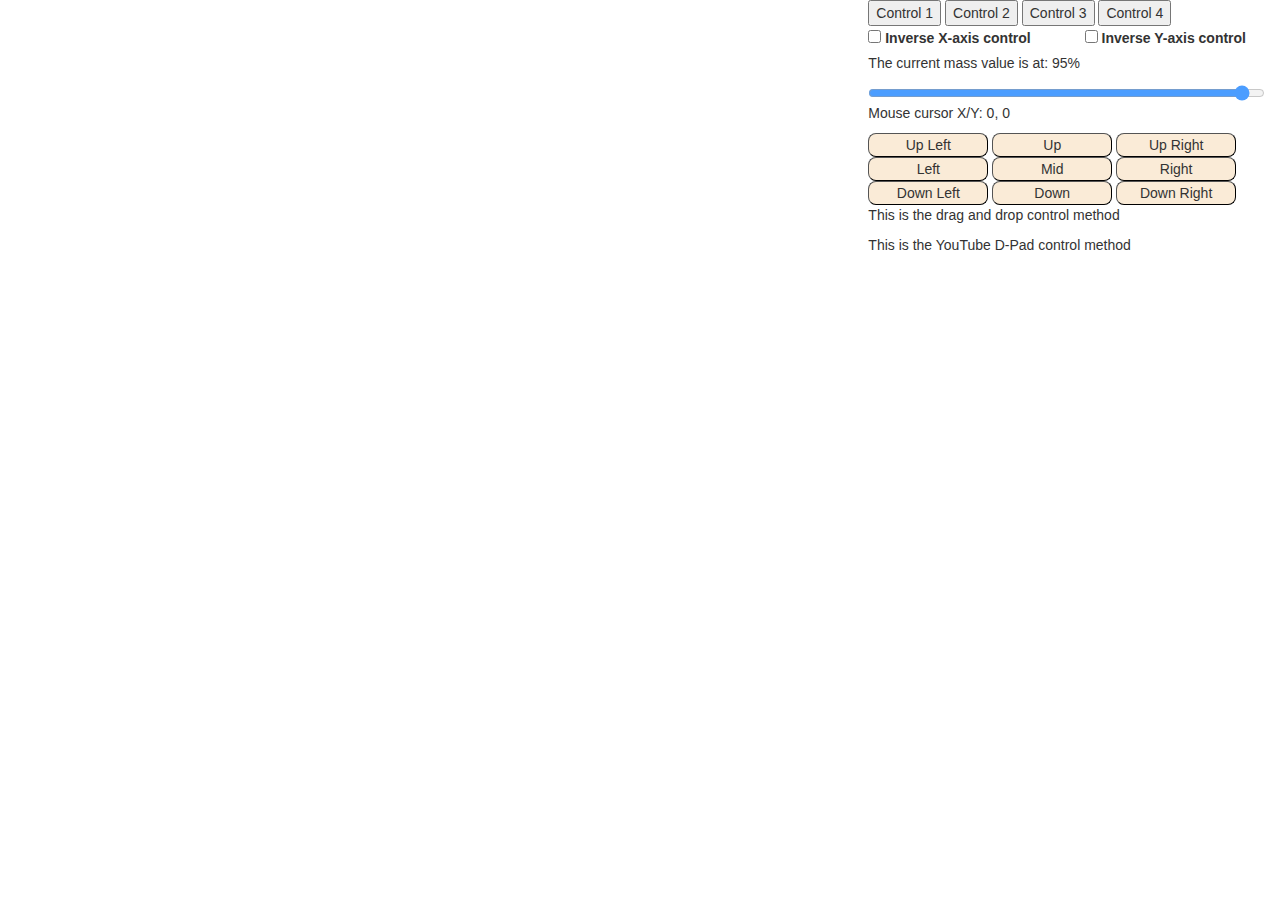
<file: User0.html>
<!DOCTYPE html>
<html lang="en">
<head>
    <meta charset="UTF-8">
    <meta name="viewport" content="width=device-width, initial-scale=1">
    <link rel="stylesheet" href="StyleControl.css">
    <link rel="stylesheet" href="https://maxcdn.bootstrapcdn.com/bootstrap/3.4.1/css/bootstrap.min.css">
    <script src="https://ajax.googleapis.com/ajax/libs/jquery/3.5.1/jquery.min.js"></script>
    <script src="https://maxcdn.bootstrapcdn.com/bootstrap/3.4.1/js/bootstrap.min.js"></script>
    <title>User Page</title>
</head>
<body>

<div class="container-fluid">
    <div class="row">
        <div class="col-md-8">
            <div class="holder">
                <div id="player0"></div>
            </div>
        </div>
        <div class="col-md-4">
            <div class="tab">
                <button class="tablinks" onclick="switchTab('control1')">Control 1</button>
                <button class="tablinks" onclick="switchTab('control2')">Control 2</button>
                <button class="tablinks" onclick="switchTab('control3')">Control 3</button>
                <button class="tablinks" onclick="switchTab('control4')">Control 4</button>
            </div>
            <div id="control1" class="tabContent" style="display:block">
                <input type="checkbox" id="x_axis" onclick="inverseX()">
                <label for="x_axis" style="margin-right: 50px">Inverse X-axis control</label>
                <input type="checkbox" id="y_axis" onclick="inverseY()">
                <label for="y_axis">Inverse Y-axis control</label>
                <p id="massValue">This should be default mass value, you shouldn't see this!</p>
                <!--
                Although conceptually, mass isn't a percentage, we are presenting it to this way,
                to make it easier to understand for the user
                -->
                <div class="sliderContainer">
                    <input class='slider' type='range' min='0' max='99' value='95' id='massSliderValue'
                           onchange="updateMass(this.value)">
                </div>
                <div id="cursorBox0" class="cursorBox">
                    <div id="cursorSafeZone" class="safeZone"></div>
                </div>
                <p id="mouseCoords" style="clear: none;">Mouse cursor X/Y: 0, 0</p>
            </div>

            <div id="control2" class="tabContent">
                <div>
                    <button id="upLeftButton" type="button" class="button" onmousedown="lookUpLeft()"
                            onmouseup="stopCamera()">
                        Up
                        Left
                    </button>
                    <button id="upButton" type="button" class="button" onmousedown="lookUp()" onmouseup="stopCamera()">
                        Up
                    </button>
                    <button id="upRightButton" type="button" class="button" onmousedown="lookUpRight()"
                            onmouseup="stopCamera()">Up
                        Right
                    </button>
                </div>
                <div>
                    <button id="leftButton" type="button" class="button" onmousedown="lookLeft()"
                            onmouseup="stopCamera()">
                        Left
                    </button>
                    <button id="midButton" type="button" class="button" onmousedown="lookReset()"
                            onmouseup="stopCamera()">
                        Mid
                    </button>
                    <button id="rightButton" type="button" class="button" onmousedown="lookRight()"
                            onmouseup="stopCamera()">
                        Right
                    </button>
                </div>
                <div>
                    <button id="downLeftButton" type="button" class="button" onmousedown="lookDownLeft()"
                            onmouseup="stopCamera()">
                        Down Left
                    </button>
                    <button id="downButton" type="button" class="button" onmousedown="lookDown()"
                            onmouseup="stopCamera()">
                        Down
                    </button>
                    <button id="downRightButton" type="button" class="button" onmousedown="lookDownRight()"
                            onmouseup="stopCamera()">Down Right
                    </button>
                </div>
            </div>
            <div id="control3" class="tabContent">
                <p>This is the drag and drop control method</p>
            </div>
            <div id="control4" class="tabContent">
                <p>This is the YouTube D-Pad control method</p>
            </div>
        </div>
    </div>
    <script>
        let cursorBoxActive = false; //indicates if the cursor box is active
        $('#cursorSafeZone').click(function () {
            $('#cursorSafeZone').toggleClass('activeCursorBox');
            cursorBoxActive = !cursorBoxActive;
        });

        let widthHolder = $('#cursorBox0').width();
        $('#cursorSafeZone').css('margin-left', widthHolder / 2 - 50 + 'px');

        let massValueText = document.querySelector('#massValue');
        //mass is the user assigned variable that controls the momentum of camera movement, on a scale of 0-1
        let mass = document.getElementById('massSliderValue').value; // exists to update the mass value and text for the first time only
        massValueText.innerText = `The current mass value is at: ${mass}%`; //subsequent updates are handled by updateMass()
        mass /= 100; // needed so we don't need to call getElementById twice, and keep the mass value on 0-1 scale

        let prevXVelocity = 0; //by default, the velocity starts at 0
        let prevYVelocity = 0;

        let mouseInsideBox = false;
        let mouseInsideSafeZone = false;
        document.getElementById("cursorBox0").addEventListener('mouseenter', function () {
            mouseInsideBox = true;
        });
        document.getElementById("cursorBox0").addEventListener('mouseleave', function () {
            mouseInsideBox = false;
        });
        document.getElementById("cursorSafeZone").addEventListener('mouseenter', function () {
            mouseInsideSafeZone = true;
        });
        document.getElementById("cursorSafeZone").addEventListener('mouseleave', function () {
            mouseInsideSafeZone = false;
        });

        let mouseX = 0;
        let mouseY = 0;
        document.getElementById("cursorBox0").addEventListener('mouseenter', updateCoords);
        document.getElementById("cursorBox0").addEventListener('mousemove', updateCoords);
        let mouseCoordsText = document.querySelector('#mouseCoords');
        document.getElementById("cursorBox0").addEventListener('mouseenter', cursorCameraControl);

        function updateMass(value) { //update the mass value AND text displayed
            mass = value / 100;
            massValueText.innerText = `The current mass value is at: ${value}%`;
        }

        function updateCoords(event) { //update the mouse's coordinates in the global variable
            mouseX = event.clientX;
            mouseY = event.clientY;
        }

        let xModifier = 1; // 1 is the default value, -1 if axis is inversed
        let yModifier = 1;

        function inverseX() { //used to inverse x-axis control
            xModifier = -xModifier;
        }

        function inverseY() { //used to inverse y-axis control
            yModifier = -yModifier;
        }

        let offset = $('#cursorBox0').offset();//the offset for cursorBox's coordinates
        let centerX = document.getElementById('cursorBox0').offsetWidth / 2;
        //let centerX = $('#cursorBox0').offsetWidth; // for some reason, this returns undefined
        let centerY = document.getElementById('cursorBox0').offsetHeight / 2;

        function cursorCameraControl() { //need to change to new appropriate function name to describe all functionality
            //get the mouse cursor's current coordinates
            let x = Math.round(mouseX - offset.left);
            let y = Math.round(mouseY - offset.top);
            mouseCoordsText.innerText = `Mouse cursor X/Y: ${x}, ${y}`;

            let cameraMultiplierX = 0.003; //necessary to control the overall camera speed
            let cameraMultiplierY = 0.002;
            let newSettings = player.getSphericalProperties();
            let targetedXVelocity = 0; //the velocity we want to achieve
            let targetedYVelocity = 0;
            if (!mouseInsideSafeZone && cursorBoxActive) {
                targetedXVelocity = centerX - x; //the velocity we want to achieve
                targetedYVelocity = centerY - y;
            }
            let combinedXVelocity = ((1 - mass) * targetedXVelocity + mass * prevXVelocity); // the actual velocity calculated with momentum
            let combinedYVelocity = ((1 - mass) * targetedYVelocity + mass * prevYVelocity);
            newSettings['yaw'] += xModifier * cameraMultiplierX * combinedXVelocity;
            newSettings['pitch'] += yModifier * cameraMultiplierY * combinedYVelocity;
            player.setSphericalProperties(newSettings);
            prevXVelocity = combinedXVelocity; //update the previous velocity with the newly calculated value
            prevYVelocity = combinedYVelocity;
            if (mouseInsideBox) {
                setTimeout(cursorCameraControl, 16); //timeout at 16ms to ensure around 60 updates/second
            }
        }

        // 2. This code loads the IFrame Player API code asynchronously.
        let tag = document.createElement('script');

        tag.src = "https://www.youtube.com/iframe_api";
        let firstScriptTag = document.getElementsByTagName('script')[0];
        firstScriptTag.parentNode.insertBefore(tag, firstScriptTag);

        let PROPERTIES = ['yaw', 'pitch', 'roll', 'fov'];
        // 3. This function creates an <iframe> (and YouTube player)
        //    after the API code downloads.
        let player;

        function onYouTubeIframeAPIReady() {
            let videoId0 = 'ilyQMA0tq-U';
            //let videoId0 = document.getElementById("textInput").value;
            let adjustedWidth = window.innerWidth * 2 / 3 - 20; //needs to be adjusted if a different bootstrap grid
            if (player == null) {
                player = new YT.Player('player0', {
                    height: 700,
                    width: adjustedWidth,
                    videoId: videoId0,
                    events: {
                        'onReady': onPlayerReady,
                    }
                });
            }
        }

        // 4. The API will call this function when the video player is ready.
        function onPlayerReady(event) {
            //event.target.playVideo();
        }

        function onLoadClick() {
            let videoId1 = document.getElementById("textInput").value;
            player.loadVideoById(videoId1);
        }

        function stopVideo() {
            player.stopVideo();
        }

        function onPlayClick() {
            player.playVideo();
        }

        function switchTab(controlNum) {
            let controlMethods = $('.tabContent');
            for (let i = 0; i < controlMethods.length; i++) {
                controlMethods[i].style.display = "none";
            }
            $('#' + controlNum).css('display', 'block');
            //document.getElementById(controlNum).style.display = "block";
        }

        let animationID; // to keep track of the animation requested if we need to stop/cancel it
        function lookUpLeft() {
            let newSettings = player.getSphericalProperties();
            newSettings['pitch'] += 2.5;
            newSettings['yaw'] += 5;
            player.setSphericalProperties(newSettings);
            animationID = requestAnimationFrame(lookUpLeft);
        }

        function lookUp() {
            let newSettings = player.getSphericalProperties();
            newSettings['pitch'] += 5;
            player.setSphericalProperties(newSettings);
            animationID = requestAnimationFrame(lookUp);
        }

        function lookUpRight() {
            let newSettings = player.getSphericalProperties();
            newSettings['pitch'] += 2.5;
            newSettings['yaw'] -= 5;
            player.setSphericalProperties(newSettings);
            animationID = requestAnimationFrame(lookUpRight);
        }

        function lookLeft() {
            let newSettings = player.getSphericalProperties();
            newSettings['yaw'] += 5;
            console.log(newSettings['yaw']);
            player.setSphericalProperties(newSettings);
            animationID = requestAnimationFrame(lookLeft);
        }

        //camera reset to default angle
        function lookReset() {
            let newSettings = player.getSphericalProperties();
            newSettings['yaw'] = 0;
            newSettings['pitch'] = 0;
            player.setSphericalProperties(newSettings);
            animationID = requestAnimationFrame(lookReset); //may not need to request animation since it just resets camera
        }

        function lookRight() {
            let newSettings = player.getSphericalProperties();
            newSettings['yaw'] -= 5;
            player.setSphericalProperties(newSettings);
            animationID = requestAnimationFrame(lookRight);
        }

        function lookDownLeft() {
            let newSettings = player.getSphericalProperties();
            newSettings['pitch'] -= 2.5;
            newSettings['yaw'] += 5;
            player.setSphericalProperties(newSettings);
            animationID = requestAnimationFrame(lookDownLeft);
        }

        function lookDown() {
            let newSettings = player.getSphericalProperties();
            newSettings['pitch'] -= 5;
            player.setSphericalProperties(newSettings);
            animationID = requestAnimationFrame(lookDown);
        }

        function lookDownRight() {
            let newSettings = player.getSphericalProperties();
            newSettings['pitch'] -= 2.5;
            newSettings['yaw'] -= 5;
            player.setSphericalProperties(newSettings);
            animationID = requestAnimationFrame(lookDownRight);
        }

        function stopCamera() {
            cancelAnimationFrame(animationID);
        }

    </script>
</div>
</body>
</html>
</file>
<file: StyleControl.css>
.blockBox {
    position: absolute;
    /*top:20px;*/
    opacity: 15%;
    /*margin-right: 10px;*/
    width: 500px; /*500px*/
    height: 500px;
    background-color: transparent;
}

body {
    background-color: #eee;
}

.bigButton {
    font-size: 24px;
    position: absolute;
    width: 75px;
    height: 75px;
    background-color: white;
    color: black;
    border-width: 4px;
    border-style: solid;
    border-color: #f44336;
    border-radius: 12px;
    transition-duration: 0.6s;
}

.bigButton:hover {
    background-color: #f44336;
    color: white;
}

.button {
    width: 120px;
    text-align: center;
    background-color: antiquewhite;
    border-radius: 8px;
    border-width: 1px;
}


.cursorBox {
    position: absolute;
    top: 0px;
    left: 0px;
    opacity: 15%;
    width: 50%;
    height: 500px;
    background-color: transparent;
    cursor: crosshair;
    /* z-index: 6; */
}

.highlightBox {
    position: absolute;
    opacity: 20%;
    pointer-events: none;
    margin-left: 4px;
    /*margin-right: 10px;*/
    width: 60px; /*500px*/
    height: 60px;
    background-color: transparent;
    border: 3px double lawngreen;
}

.holder {
    margin-top: 5px;
    margin-bottom: 5px;
    width: 100%; /*900px*/
    height: 700px;
    /*background-color: #aaa;*/
}

.popup {
    position: relative;
    display: inline-block;
    cursor: pointer;
    -webkit-user-select: none;
    -moz-user-select: none;
    -ms-user-select: none;
    user-select: none;
}

/* The actual popup */
.popup .popuptext {
    visibility: hidden;
    width: 160px;
    background-color: #555;
    color: #fff;
    text-align: center;
    border-radius: 6px;
    padding: 8px 0;
    position: absolute;
    z-index: 1;
    top: 150%;
    left: 10%;
}

/* Popup arrow */
.popup .popuptext::after {
    content: "";
    position: absolute;
    top: -10px;
    left: 20%;
    margin-left: -5px;
    border-width: 5px;
    border-style: solid;
    border-color: transparent transparent #555 transparent;
}

/* Toggle this class - hide and show the popup */
.popup .show {
    visibility: visible;
    -webkit-animation: fadeIn 1s;
    animation: fadeIn 1s;
}

/* Add animation (fade in the popup) */
@-webkit-keyframes fadeIn {
    from {
        opacity: 0;
    }
    to {
        opacity: 1;
    }
}

@keyframes fadeIn {
    from {
        opacity: 0;
    }
    to {
        opacity: 1;
    }
}

.safeZone {
    position: absolute;
    margin-top: 200px;
    width: 200px;
    height: 200px;
    border-radius: 50%;
    background-color: transparent;
}

.sliderContainer {
    width: 100%;
}

.slider {
    height: 20px; /* Specified height */
    opacity: 0.7; /* Set transparency (for mouse-over effects on hover) */
    transition: opacity .3s;
}

/* Mouse-over effects */
.slider:hover {
    opacity: 1; /* Fully shown on mouse-over */
}

.tabContent {
    /*  display: none;*/
}
</file>
<file: ButtonControl.css>
body{
    background-color: #eee;
}

.button {
    width: 120px;
    text-align: center;
}
.holder{
    margin-top: 5px;
    margin-bottom: 5px;
    width: 100%; /*900px*/
    height: 700px;
    /*background-color: #aaa;*/
}
.cursorBox {
    margin-right: 10px;
    width: 100%; /*500px*/
    height: 500px;
    background-color: lightblue;
}
.safeZone{
    position: absolute;
    margin-left: 40%;
    margin-top: 200px;
    width: 20%;
    height: 100px;
    background-color: yellow;
}
</file>
<file: TutorialStyle.css>
.blockBox {
    position: absolute;
    /*top:20px;*/
    opacity: 15%;
    /*margin-right: 10px;*/
    width: 500px; /*500px*/
    height: 500px;
    background-color: transparent;
}

body {
    background-color: #eee;
}

.bigButton {
    font-size: 24px;
    position: absolute;
    width: 75px;
    height: 75px;
    background-color: white;
    color: black;
    border-width: 4px;
    border-style: solid;
    border-color: #f44336;
    border-radius: 12px;
    transition-duration: 0.6s;
}

.bigButton:hover {
    background-color: #f44336;
    color: white;
}

.button {
    width: 120px;
    text-align: center;
    background-color: antiquewhite;
    border-radius: 8px;
    border-width: 1px;
}


.cursorBox {
    position: absolute;
    top: 0px;
    left: 0px;
    opacity: 15%;
    width: 50%;
    height: 500px;
    background-color: transparent;
    cursor: crosshair;
}

.highlightBox {
    position: absolute;
    opacity: 20%;
    pointer-events: none;
    margin-left: 4px;
    /*margin-right: 10px;*/
    width: 60px; /*500px*/
    height: 60px;
    background-color: transparent;
    border: 3px double lawngreen;
}

.holder {
    margin-top: 5px;
    margin-bottom: 5px;
    width: 100%; /*900px*/
    height: 700px;
    /*background-color: #aaa;*/
}

.popup {
    position: relative;
    display: inline-block;
    cursor: pointer;
    -webkit-user-select: none;
    -moz-user-select: none;
    -ms-user-select: none;
    user-select: none;
}

/* The actual popup */
.popup .popuptext {
    visibility: hidden;
    width: 160px;
    background-color: #555;
    color: #fff;
    text-align: center;
    border-radius: 6px;
    padding: 8px 0;
    position: absolute;
    z-index: 1;
    top: 150%;
    left: 10%;
}

/* Popup arrow */
.popup .popuptext::after {
    content: "";
    position: absolute;
    top: -10px;
    left: 20%;
    margin-left: -5px;
    border-width: 5px;
    border-style: solid;
    border-color: transparent transparent #555 transparent;
}

/* Toggle this class - hide and show the popup */
.popup .show {
    visibility: visible;
    -webkit-animation: fadeIn 1s;
    animation: fadeIn 1s;
}

/* Add animation (fade in the popup) */
@-webkit-keyframes fadeIn {
    from {
        opacity: 0;
    }
    to {
        opacity: 1;
    }
}

@keyframes fadeIn {
    from {
        opacity: 0;
    }
    to {
        opacity: 1;
    }
}

.safeZone {
    position: absolute;
    margin-top: 200px;
    width: 200px;
    height: 200px;
    border-radius: 50%;
    background-color: transparent;
}

.sliderContainer {
    width: 100%;
}

.slider {
    height: 20px; /* Specified height */
    opacity: 0.7; /* Set transparency (for mouse-over effects on hover) */
    transition: opacity .3s;
}

/* Mouse-over effects */
.slider:hover {
    opacity: 1; /* Fully shown on mouse-over */
}

.tabContent {
    /*  display: none;*/
}

.tutorialStep {
    font-size: 20px;
}

.tutorialSection {
    margin-top: 10px;
    margin-bottom: 10px;
}
</file>
